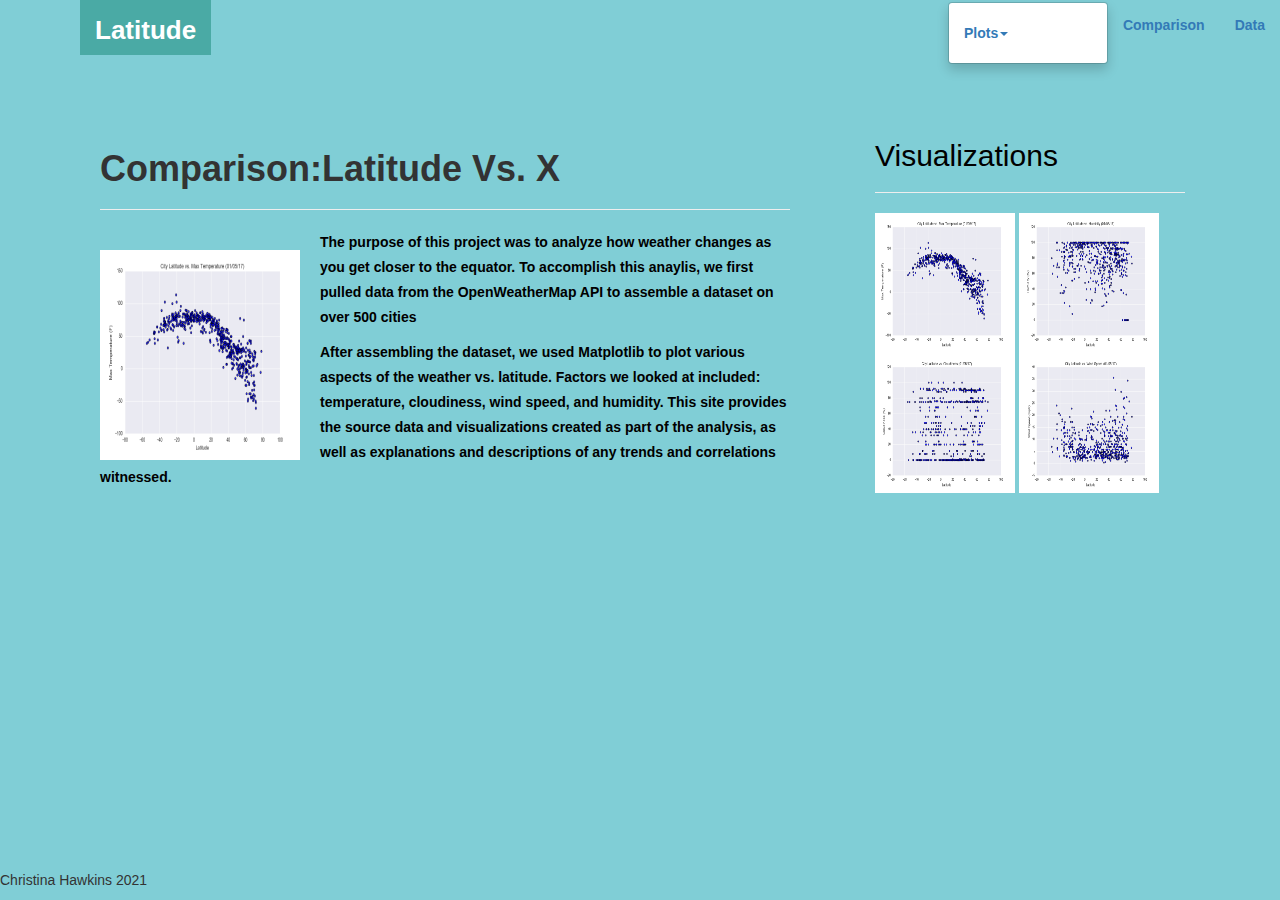
<file: index.html>
<!DOCTYPE html>
<html lang="en-us">
<head>
 <meta charset="utf-8">
 <meta name="viewport" content="width=device-width, initial-scale=1.0">
<meta http-equiv="X-UA-Compatible" content ="ie=edge">
  <title>Weather Dashboard</title>


<link rel="stylesheet" href="https://maxcdn.bootstrapcdn.com/bootstrap/3.3.7/css/bootstrap.min.css">

<link rel="stylesheet" type="text/css" href="Resources/assets/css/style.css">



</head>

<body>
  <nav class="navbar-navbar-default"></nav>
    <div class="container-fluid navbar-custom">
    <div class="row">
      <div class="navbar-header">
        <button type="button" class="navbar-toggle collapsed" data-toggle="collapse"
        data-target="#bootstrap-example-navbar-collapse-1">
        <span class="sr-only">Toggle Navigation</span>
        <span class = "icon-bar"></span>
         <span class = "icon-bar"></span>
          <span class = "icon-bar"></span>
          
        </button>

        <div class="col-xs-9 phone-nav">
          <a class="navbar-brand" href="#" id="logo">Latitude</a>

        </div>
      
    </div>

    <div class="collapse navbar-collapse" id="bootstrap-example-navbar-collapse-1">
      <ul class="nav navbar-nav navbar-right navbar-right-custom">
        <li class="dropdown-menu">
          <a href="#" class="dropdown-toggle" data-toggle="dropdown" role="button">Plots<span class="caret"></span></a>
          <ul class="dropdown-menu">
        <li><a href="../temp.html">Max Temperature</a></li>
         <li><a href="../humidity.html">Humidity</a></li>
          <li><a href="../cloudiness.html">Cloudiness</a></li>
          <li><a href="../wind.html">Wind Speed</a></li>
        </ul>
      </li>
      <li><a href="compare.html">Comparison</a></li>
      <li><a href="weather_tb.html">Data</a></li>
    </ul>
  </div>
</div>
</nav>
        
<div class="container">
  <section class="row">
    <div class="col-md-8">
      <article class="description-content">
        <h1 class="description-header">Comparison:Latitude Vs. X</h1>
        <hr class="description-hr"/>
        <img src="Resources/assets/images/Fig1.png" id= "description-image"/>
        <p>The purpose of this project was to analyze how weather changes as you get closer to the equator. To accomplish this anaylis, we first pulled data from the OpenWeatherMap API to assemble a dataset on over 500 cities</p>

        <p>After assembling the dataset, we used Matplotlib to plot various aspects of the weather vs. latitude. Factors we looked at included: temperature, cloudiness, wind speed, and humidity. This site provides the source data and visualizations created as part of the analysis, as well as explanations and descriptions of any trends and correlations witnessed.</p>
        </article>
      </div>
      <div class="col-md-4">

        <section id="imageNav-area">
          <div class="imageNav-content">
            <h2 class="imageNav-header">Visualizations</h2>
           
            <hr />
          </div id="images">
          <a href="visualizations/temp.html"><img src="Resources/assets/images/Fig1.png" alt="Latitude vs. Max Temperature" class="imageNav-photo"></a>
          <a href="visualizations/humidity.html"><img src="Resources/assets/images/Fig2.png" alt="Latitude vs.Humidity" class="imageNav-photo"></a>
          <a href="visualizations/cloudiness.html"><img src="Resources/assets/images/Fig3.png" alt="Latitude vs. Cloudiness" class="imageNav-photo"></a>
          <a href="visualizations/wind.html"><img src="Resources/assets/images/Fig4.png" alt="Latitude vs. Wind Speed" class="imageNav-photo"></a>
        </div>
          </section>
        </div>

        <footer class="footer navbar-fixed-bottom">
          <div class="two-toned-footer-color"></div>
          <p>Christina Hawkins 2021</p>
        </footer>

         <script type="text/javascript" src="https://code.jquery.com/jquery-2.1.4.min.js"></script>

        <script src="https://maxcdn.bootstrapcdn.com/bootstrap/3.3.6/js/bootstrap.min.js"></script>






</body>
</html>
</file>
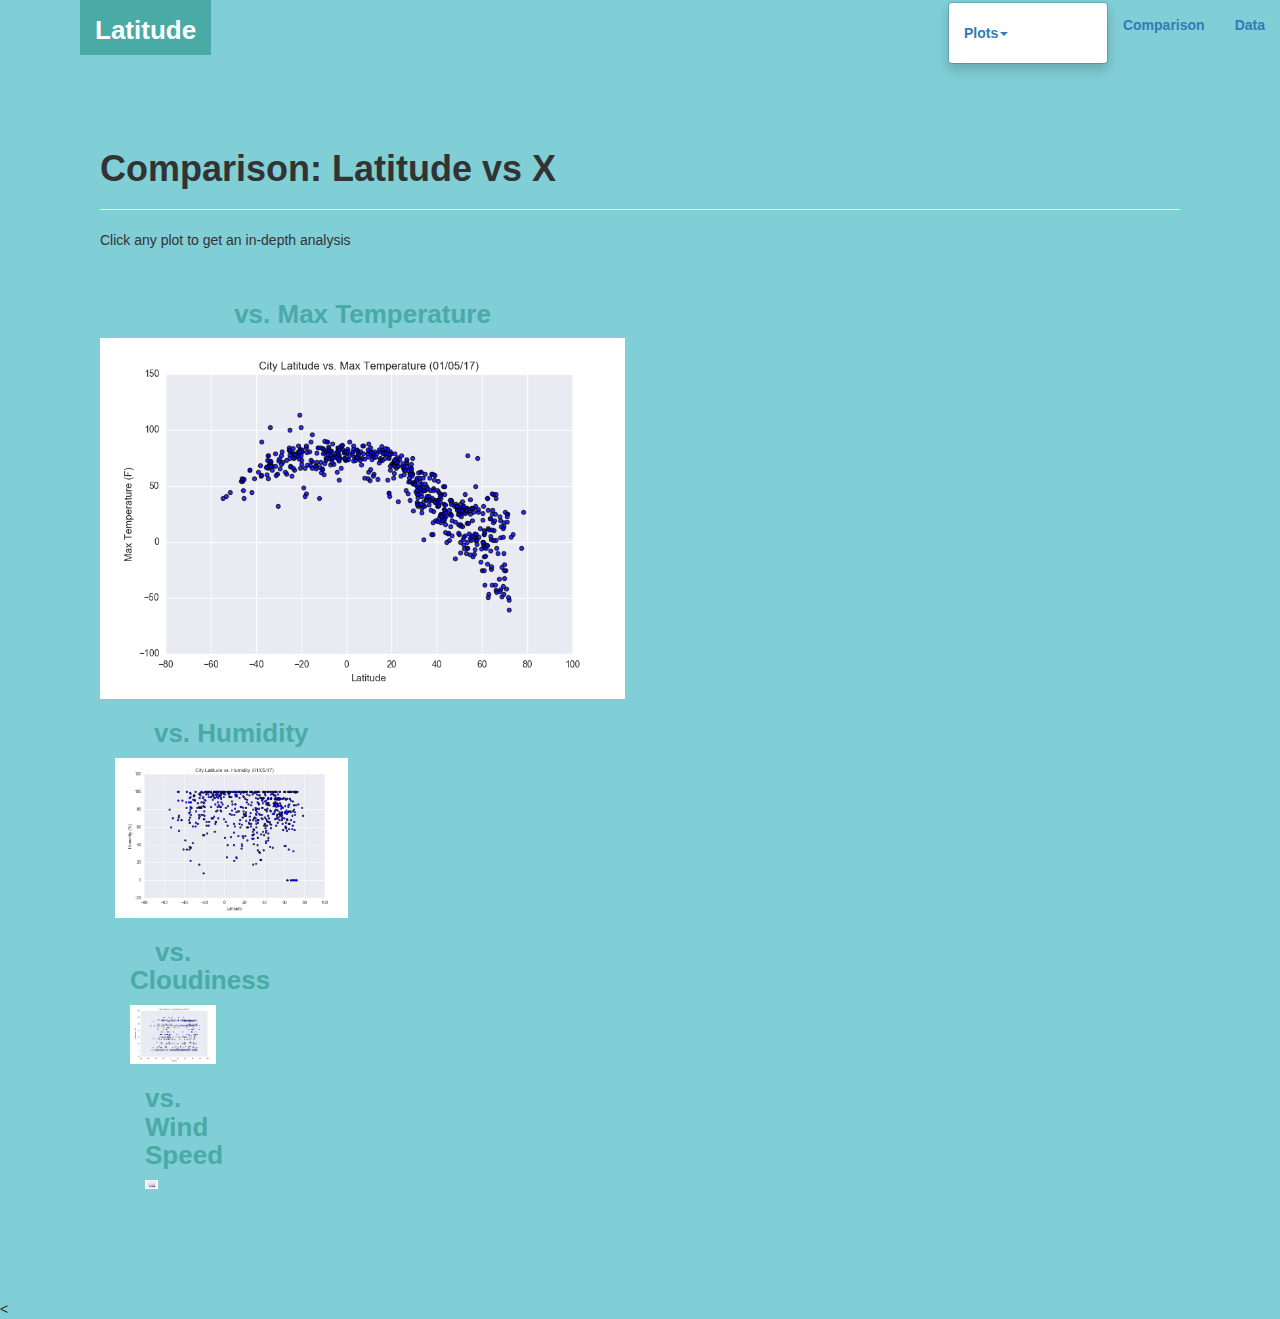
<file: compare.html>
<!DOCTYPE html>
<html lang="en-us">
<head>
	<meta charset="utf-8">
	<meta name="viewport" content="width=device-width, initial-scale=1.0">
	<meta http-equiv="X-UA-Compatible" content ="ie=edge">
	<title>Weather Dashboard</title>

	<link rel="stylesheet" href="https://maxcdn.bootstrapcdn.com/bootstrap/3.3.7/css/bootstrap.min.css">

	<link rel="stylesheet" type="text/css" href="Resources/assets/css/style.css">
</head>
<body>
<nav class="navbar-navbar-default"></nav>
    <div class="container-fluid navbar-custom">
    <div class="row">
      <div class="navbar-header">
        <button type="button" class="navbar-toggle collapsed" data-toggle="collapse"
        data-target="#bootstrap-example-navbar-collapse-1">
        <span class="sr-only">Toggle Navigation</span>
        <span class = "icon-bar"></span>
         <span class = "icon-bar"></span>
          <span class = "icon-bar"></span>
          
        </button>

        <div class="col-xs-9 phone-nav">
          <a class="navbar-brand" href="index.html" id="logo">Latitude</a>

        </div>
      
    </div>

    <div class="collapse navbar-collapse" id="bootstrap-example-navbar-collapse-1">
      <ul class="nav navbar-nav navbar-right navbar-right-custom">
        <li class="dropdown-menu">
          <a href="#" class="dropdown-toggle" data-toggle="dropdown" role="button">Plots<span class="caret"></span></a>
          <ul class="dropdown-menu">
        <li><a href="../temp.html">Max Temperature</a></li>
         <li><a href="../humidity.html">Humidity</a></li>
          <li><a href="../cloudiness.html">Cloudiness</a></li>
          <li><a href="../wind.html">Wind Speed</a></li>
        </ul>
      </li>
      <li><a href="compare.html">Comparison</a></li>
      <li><a href="weather_tb.html">Data</a></li>
    </ul>
  </div>
</div>
</nav>
<div class="container">
	<article class="description-content row">
		<div class="col-xs-12">
			<h1 class="description-header">Comparison: Latitude vs X</h1>
			<hr class="description-hr"/>
			<p class="description-text">Click any plot to get an in-depth analysis</p>
			</div>
			<div class="col-md-6">
				<h2 class="comparison-header"> vs. Max Temperature</h2>
				<a href="visualizations/temp.html"><img src="Resources/assets/images/Fig1.png" alt="Latitude vs. Max Temperature" class="comparison-image img-responsive"></a>
				<hr class="visible-xs visible-sm">

				<div class="col-md-6">
				<h2 class="comparison-header"> vs. Humidity</h2>
				<a href="visualizations/humidity.html"><img src="Resources/assets/images/Fig2.png" alt="Latitude vs.Humidity" class="comparison-image img-responsive"></a>
				<hr class="visible-xs visible-sm">

				<div class="col-md-6">
				<h2 class="comparison-header"> vs. Cloudiness</h2>
				 <a href="visualizations/cloudiness.html"><img src="Resources/assets/images/Fig3.png" alt="Latitude vs. Cloudiness" class="comparison-image img-responsive"></a>
				<hr class="visible-xs visible-sm">

				<div class="col-md-6">
				<h2 class="comparison-header"> vs. Wind Speed</h2>
				 <a href="visualizations/wind.html"><img src="Resources/assets/images/Fig4.png" alt="Latitude vs. Wind Speed" class="comparison-image img-responsive"></a>
				</div>

</article>
	
</div>

<footer class="footer navbar-fixed-bottom">
	<div class="two-toned-footer-color"><</div>
	<p class="text-muted text-muted-footer text-center"></p>
	
</footer>

	<script type="text/javascript" src="https://code.jquery.com/jquery-2.1.4.min.js"></script>

	<script src="https://maxcdn.bootstrapcdn.com/bootstrap/3.3.6/js/bootstrap.min.js"></script>
 

  </body>
</html>
</file>
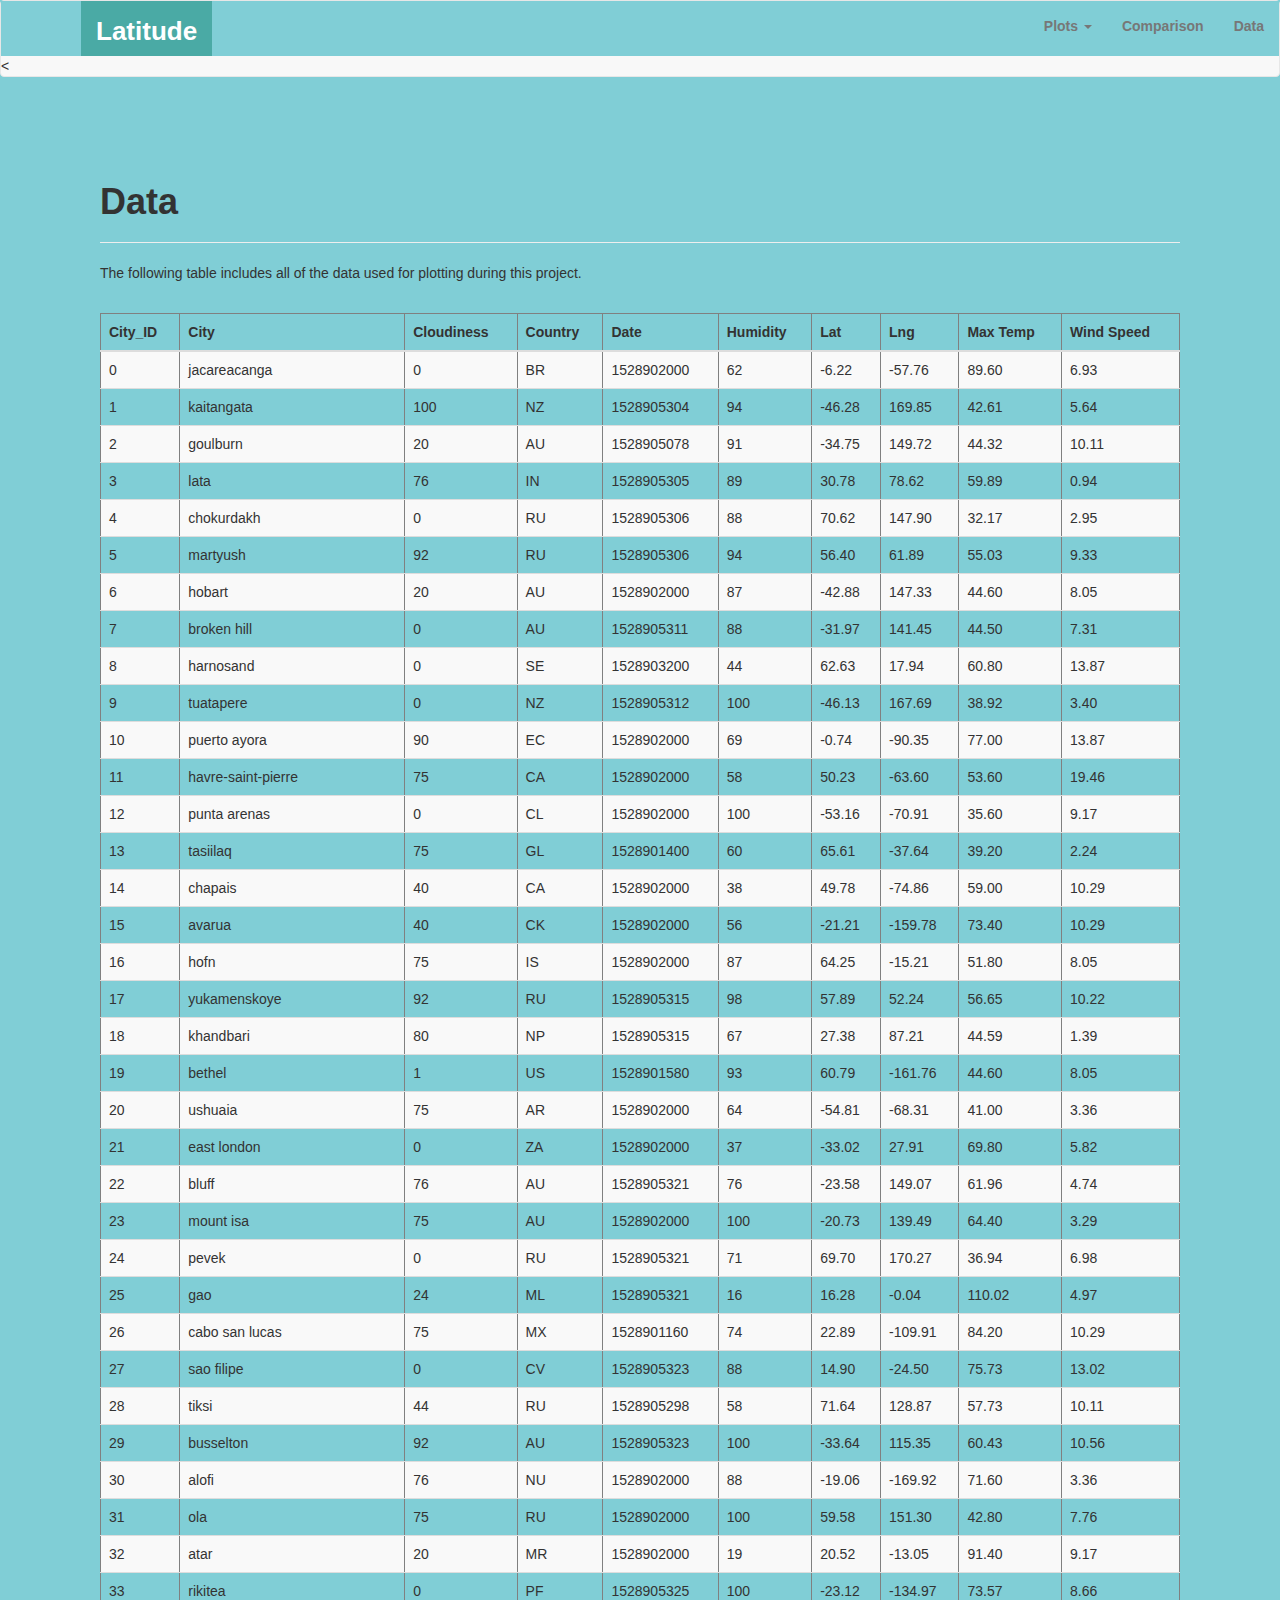
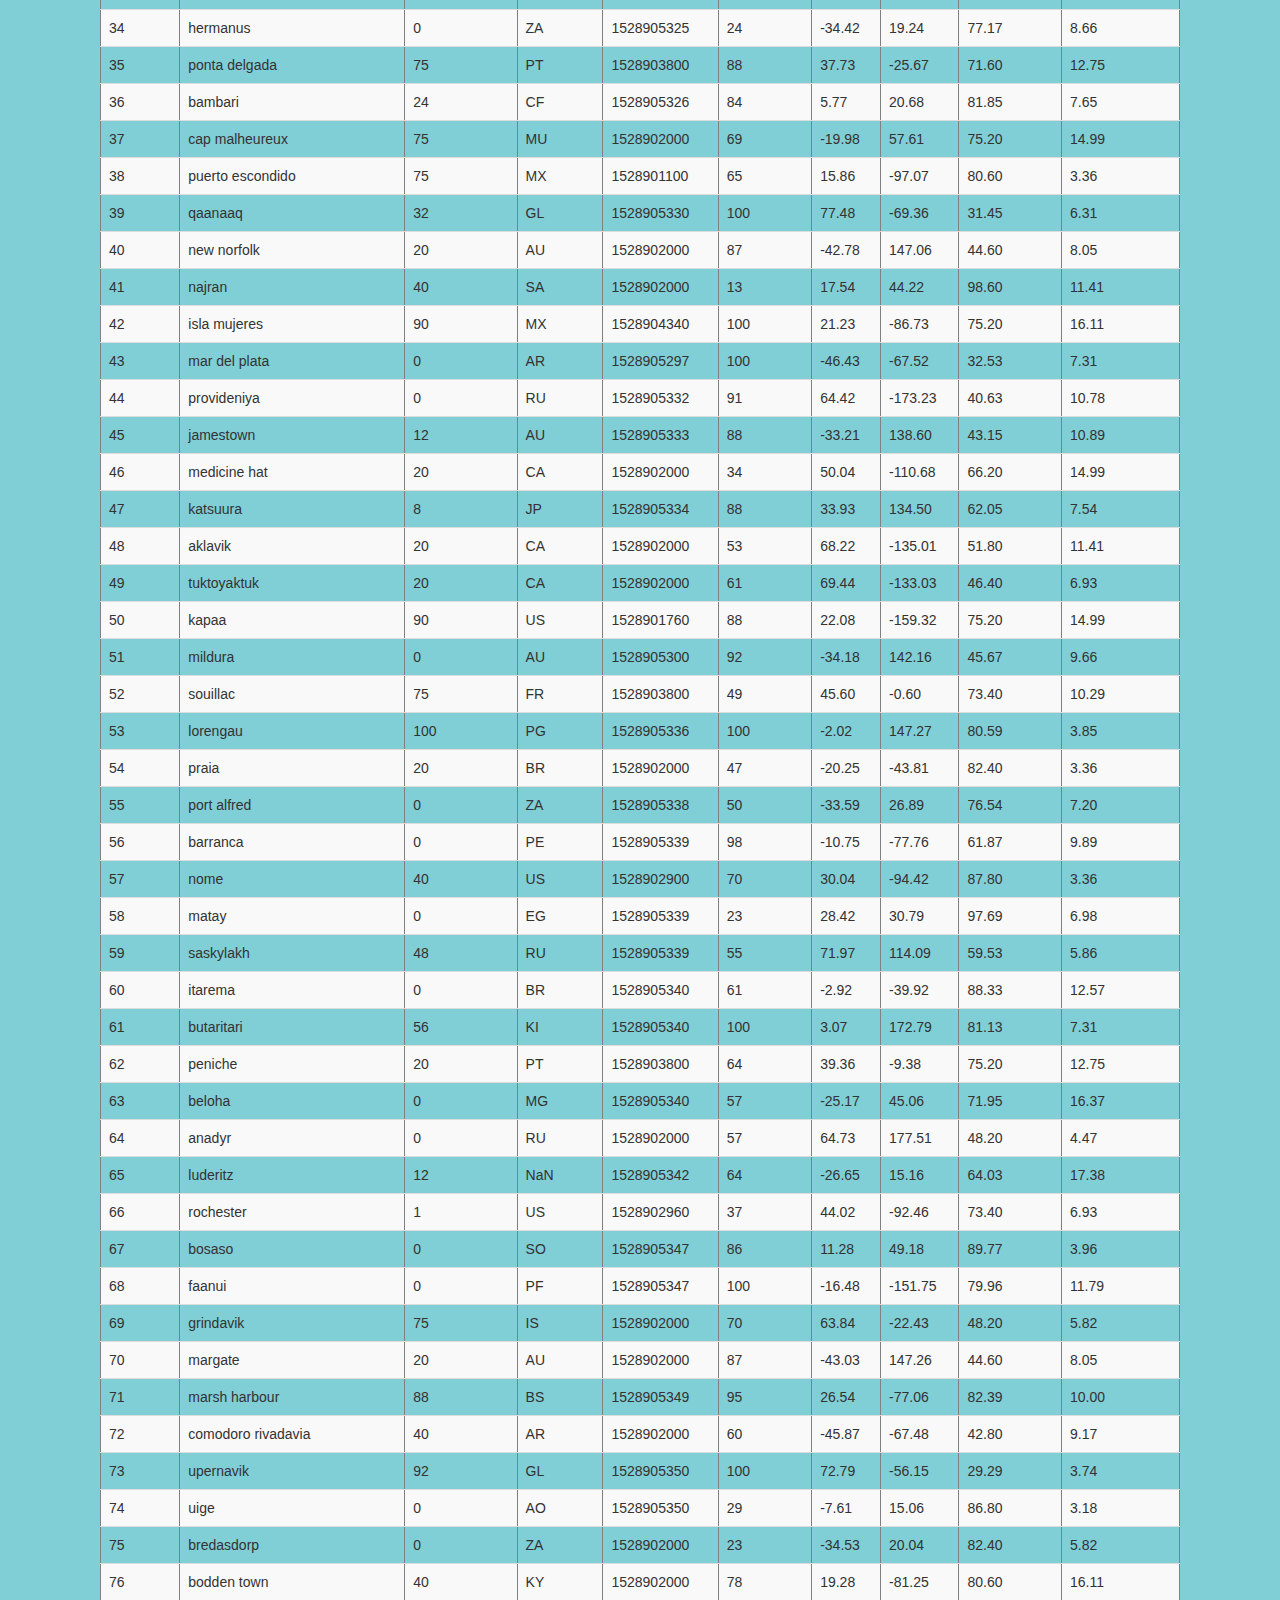
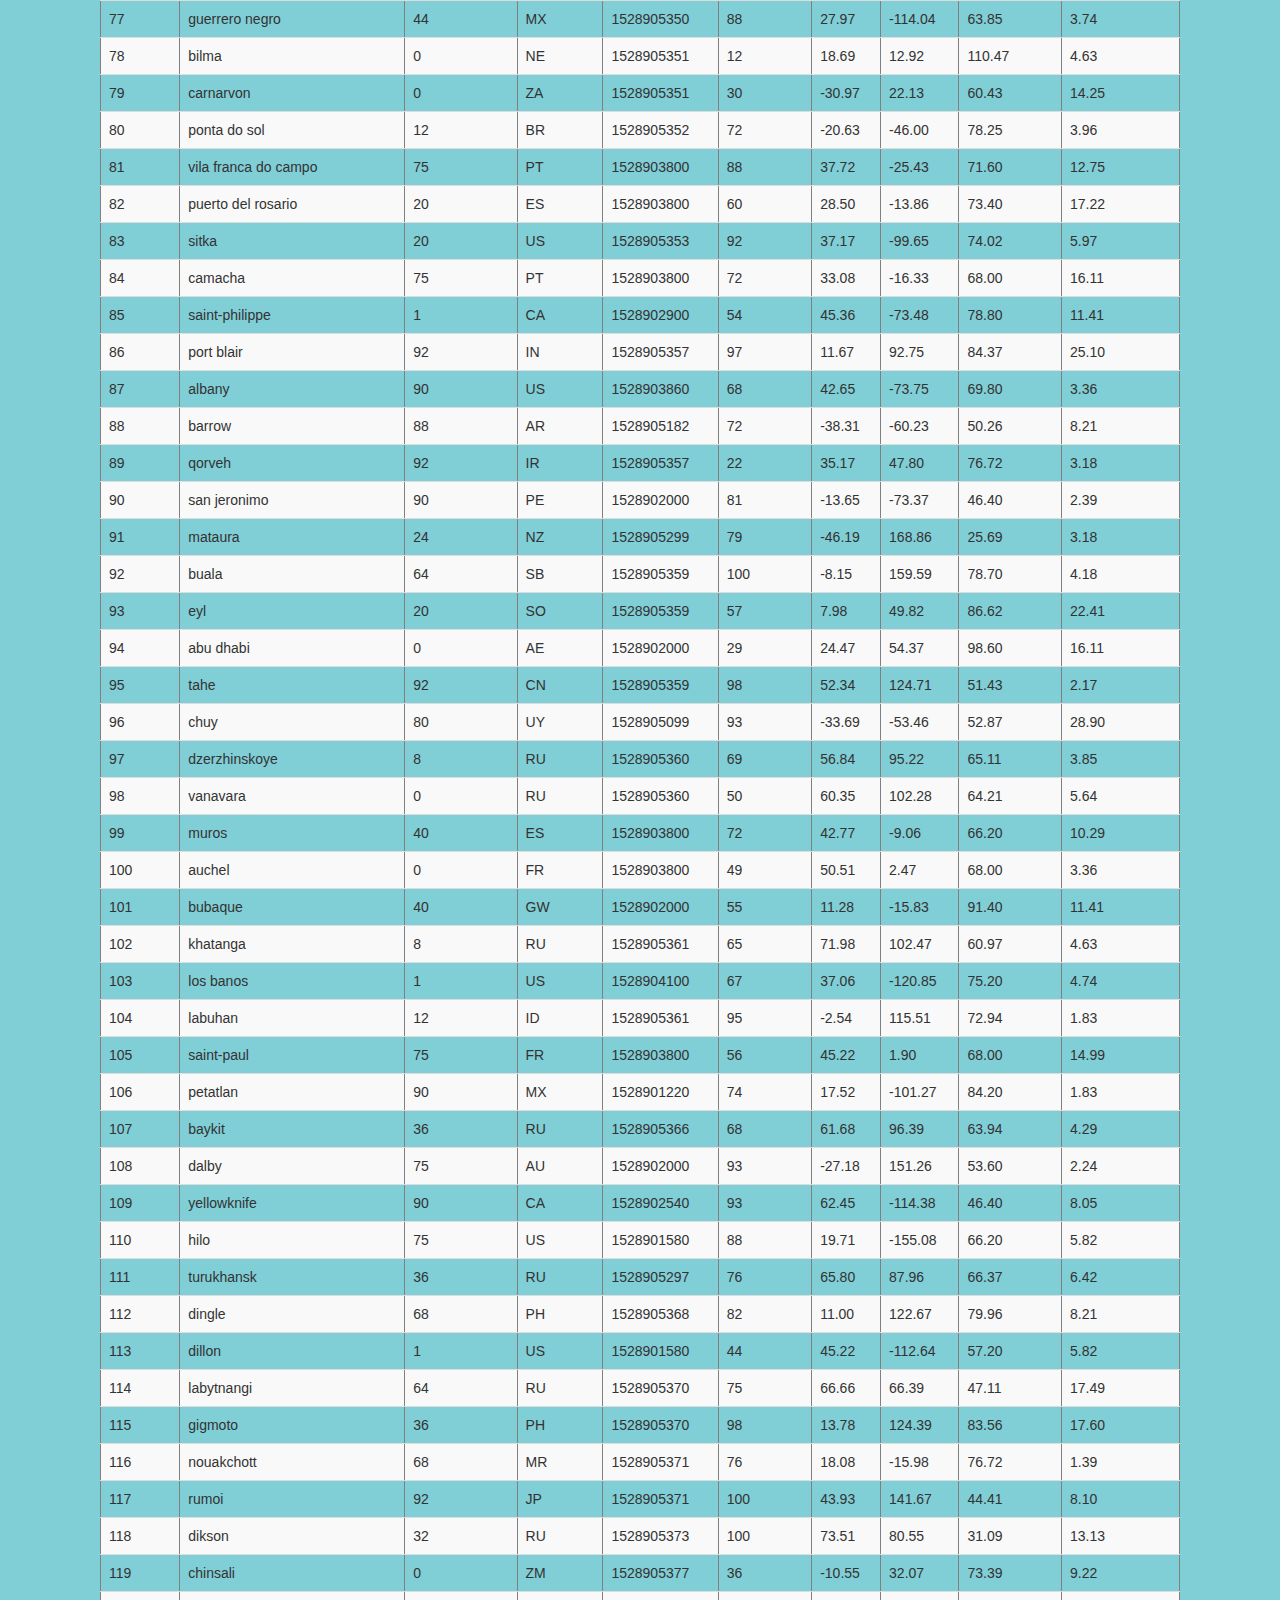
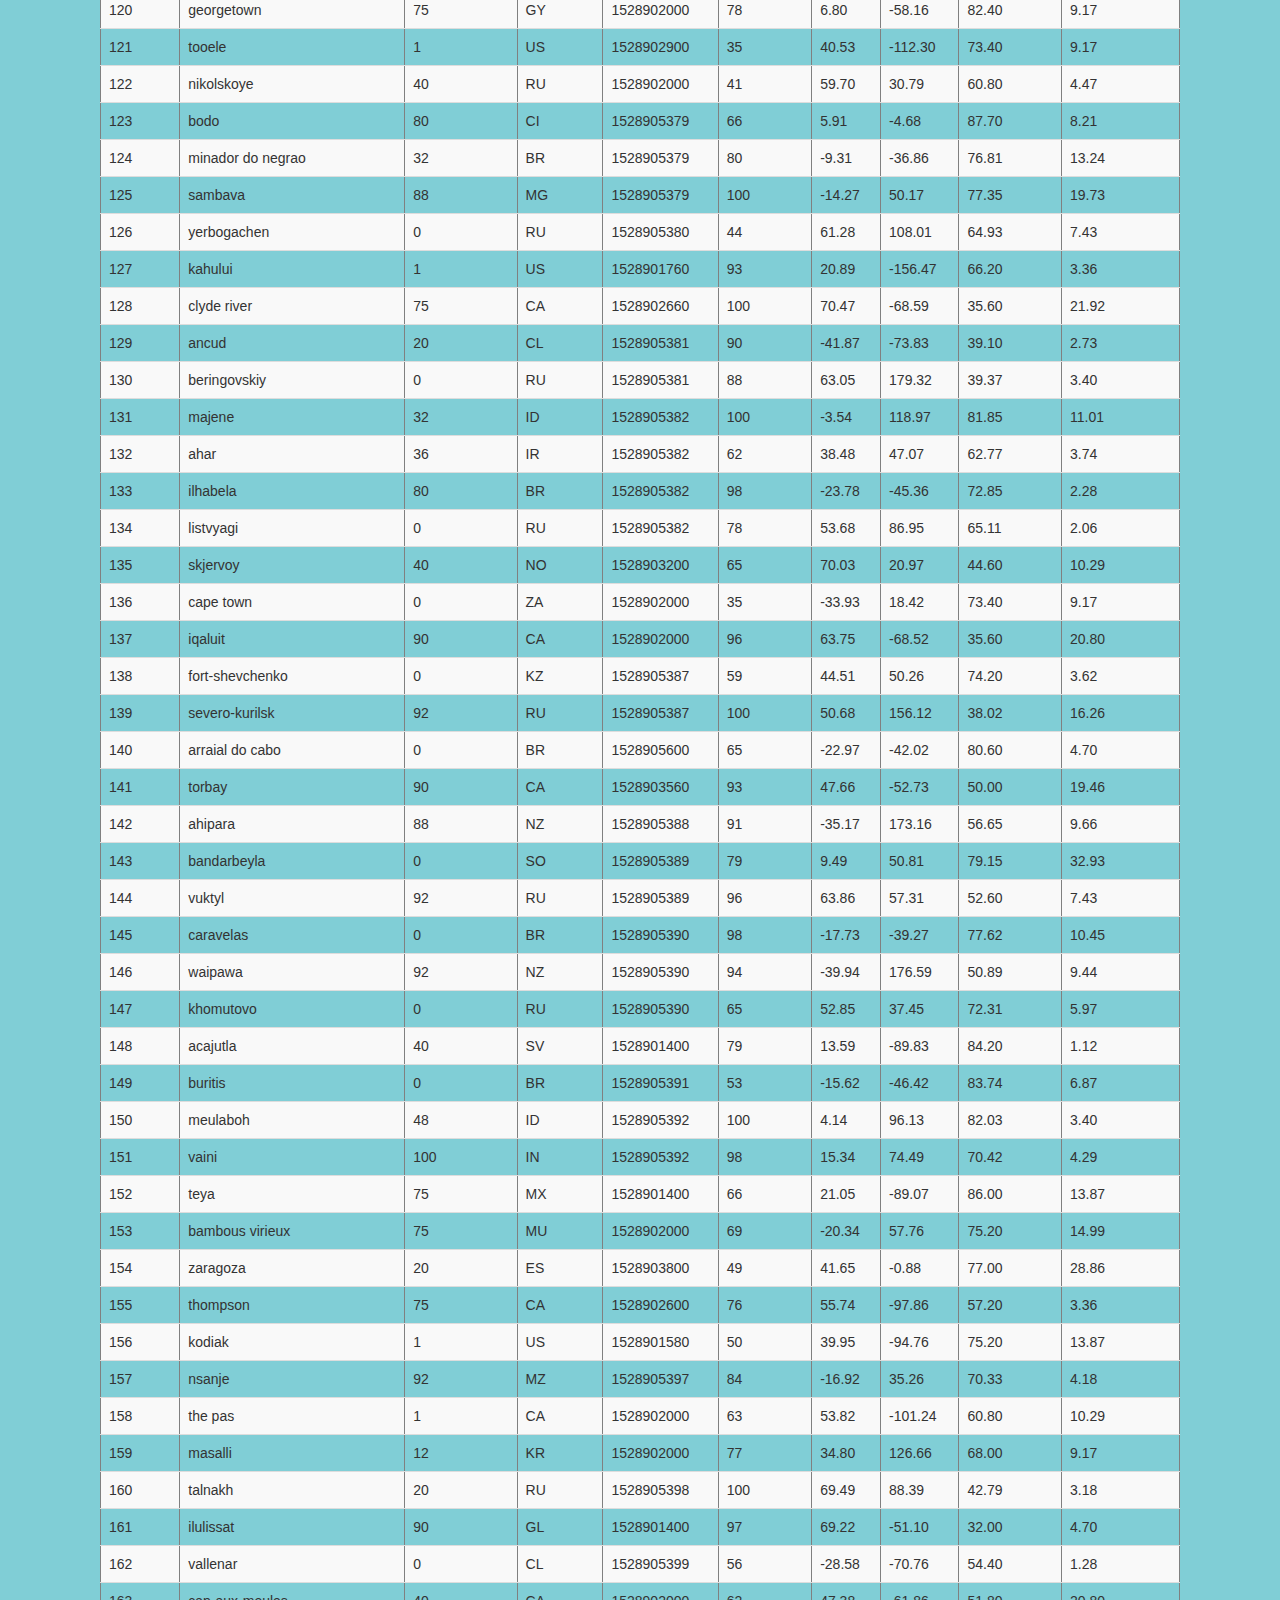
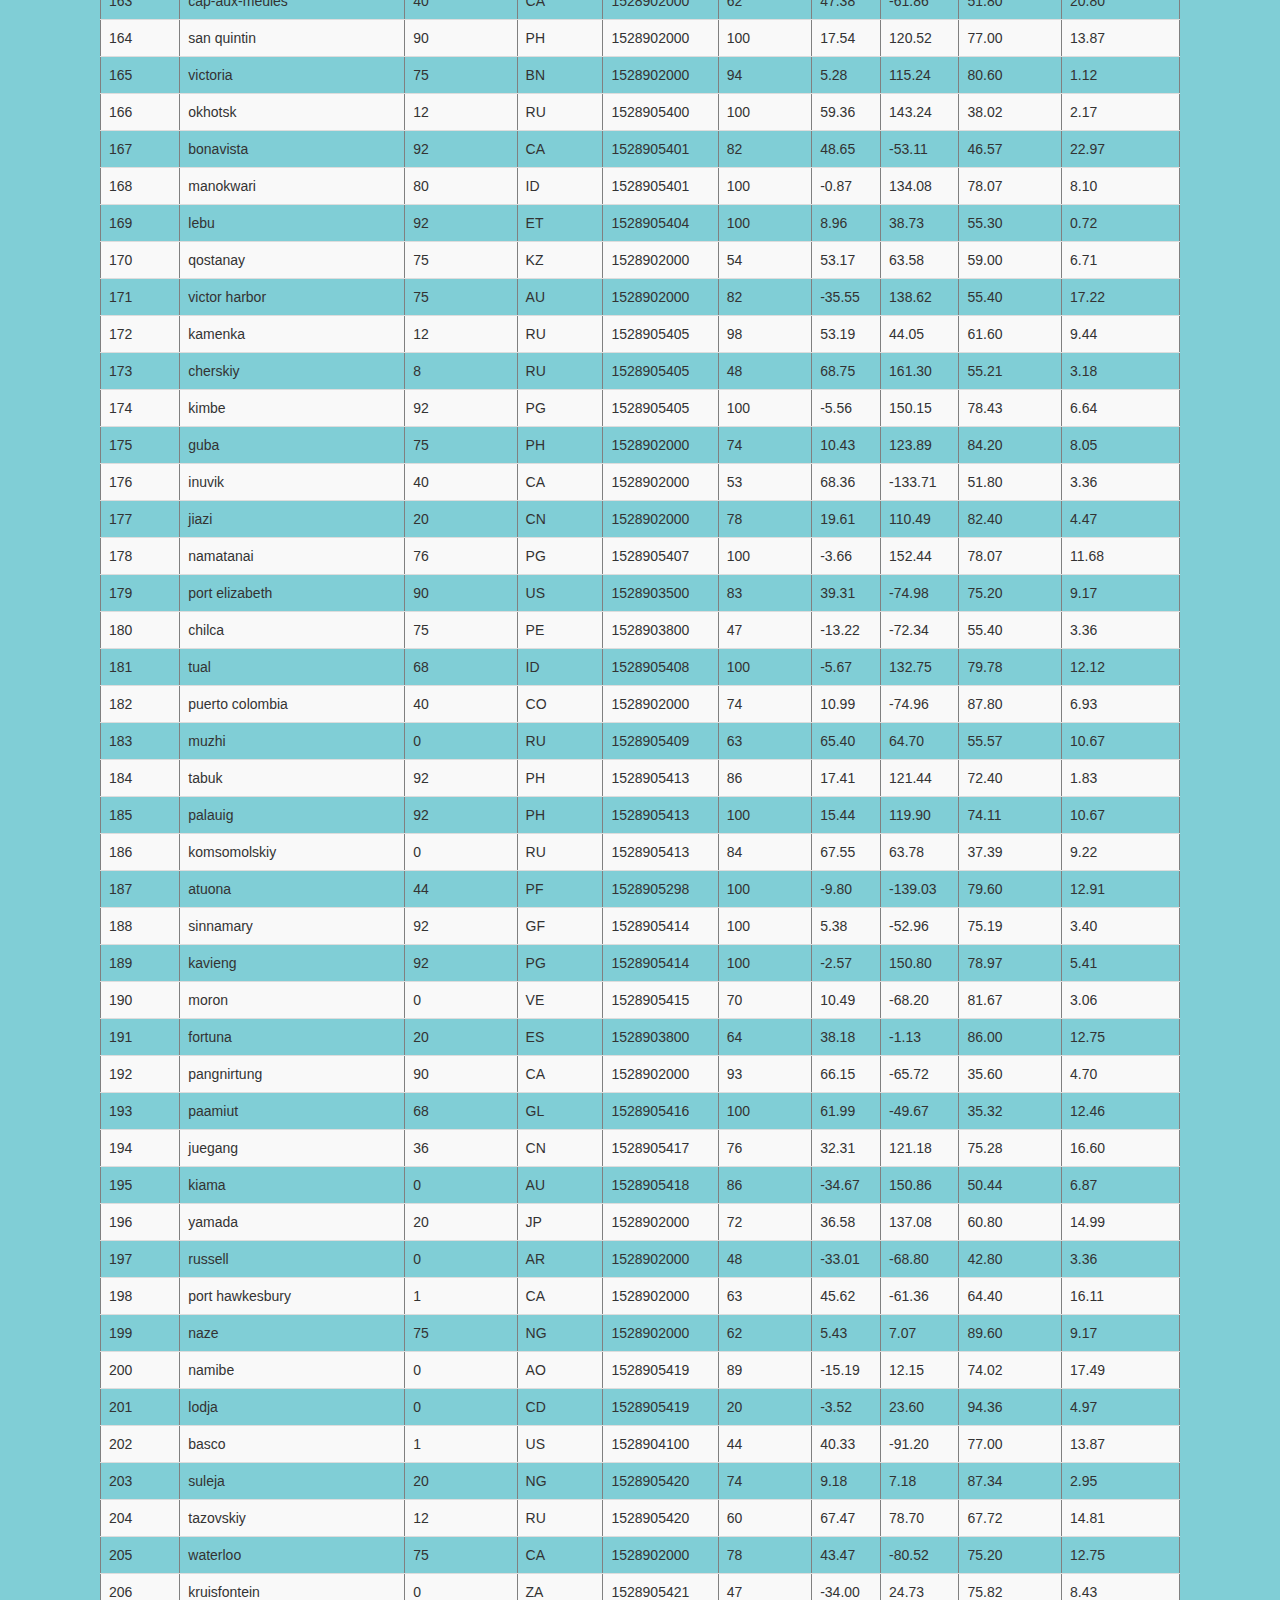
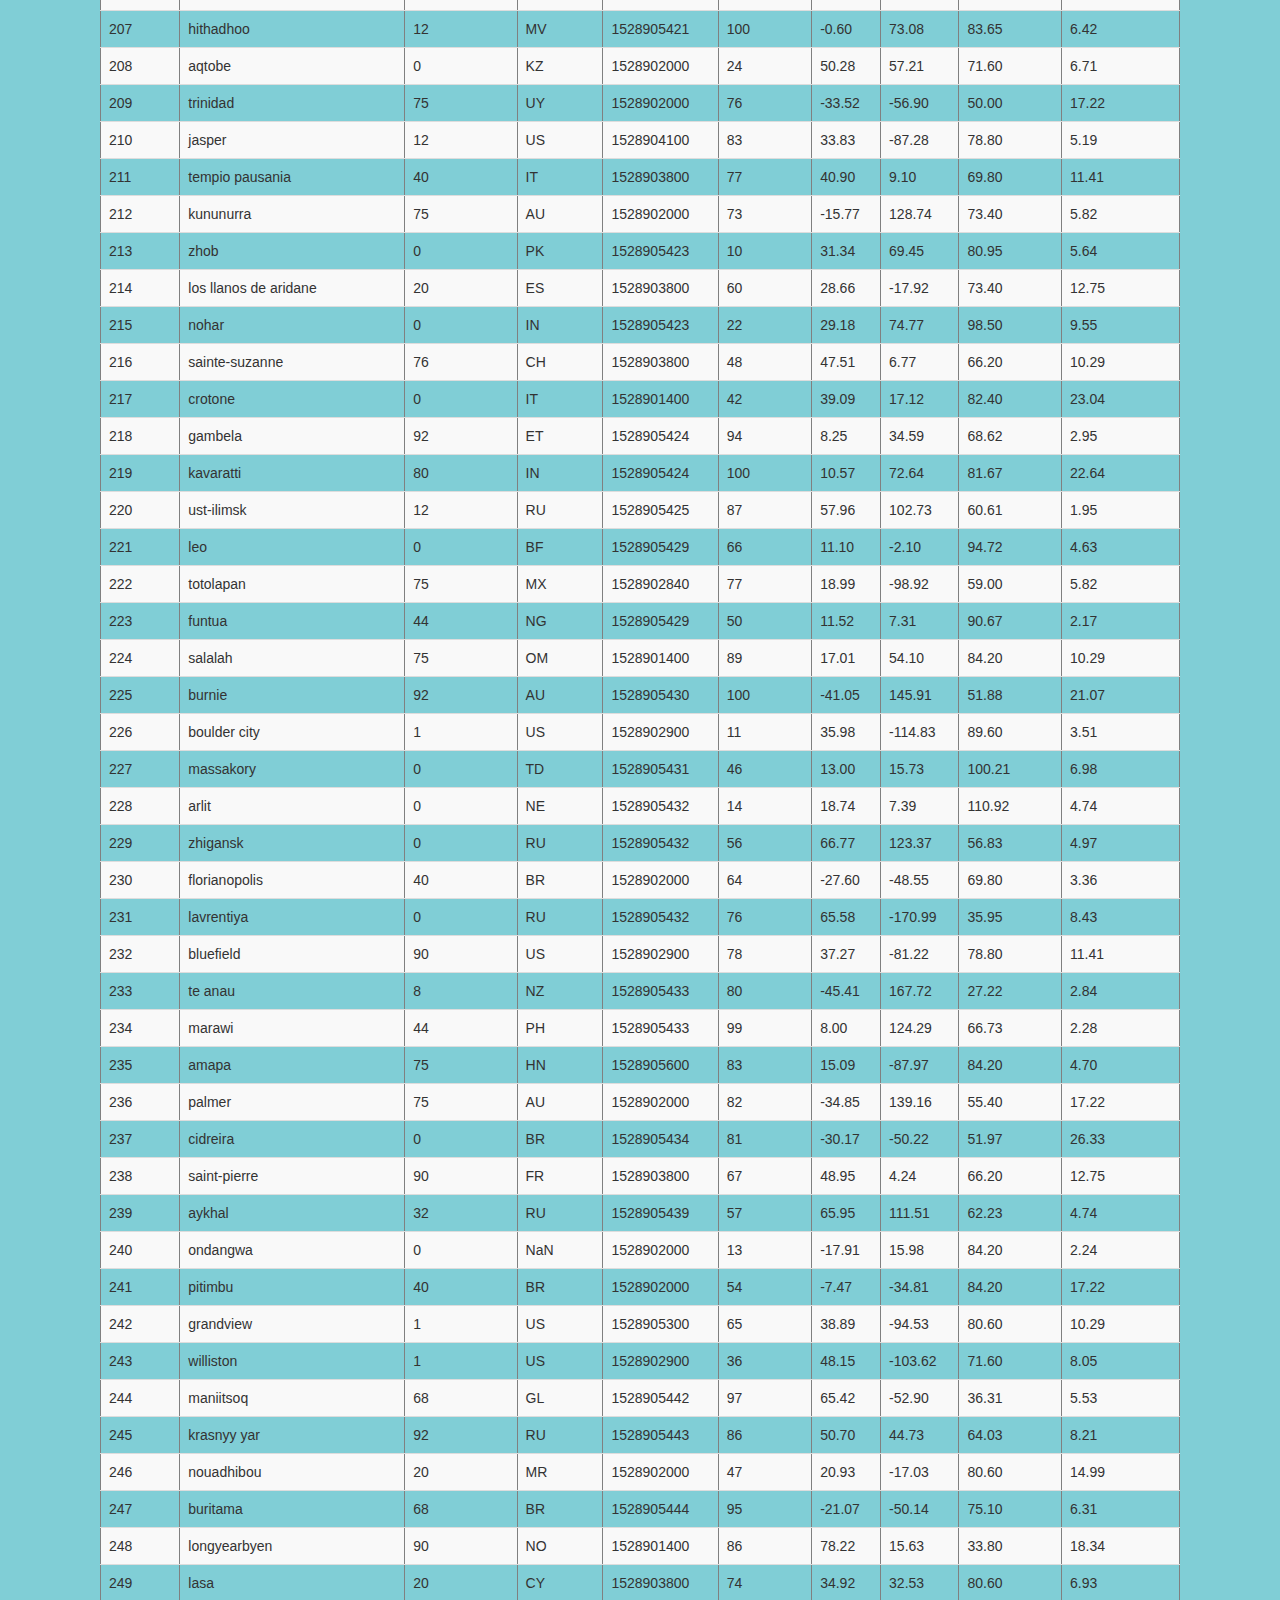
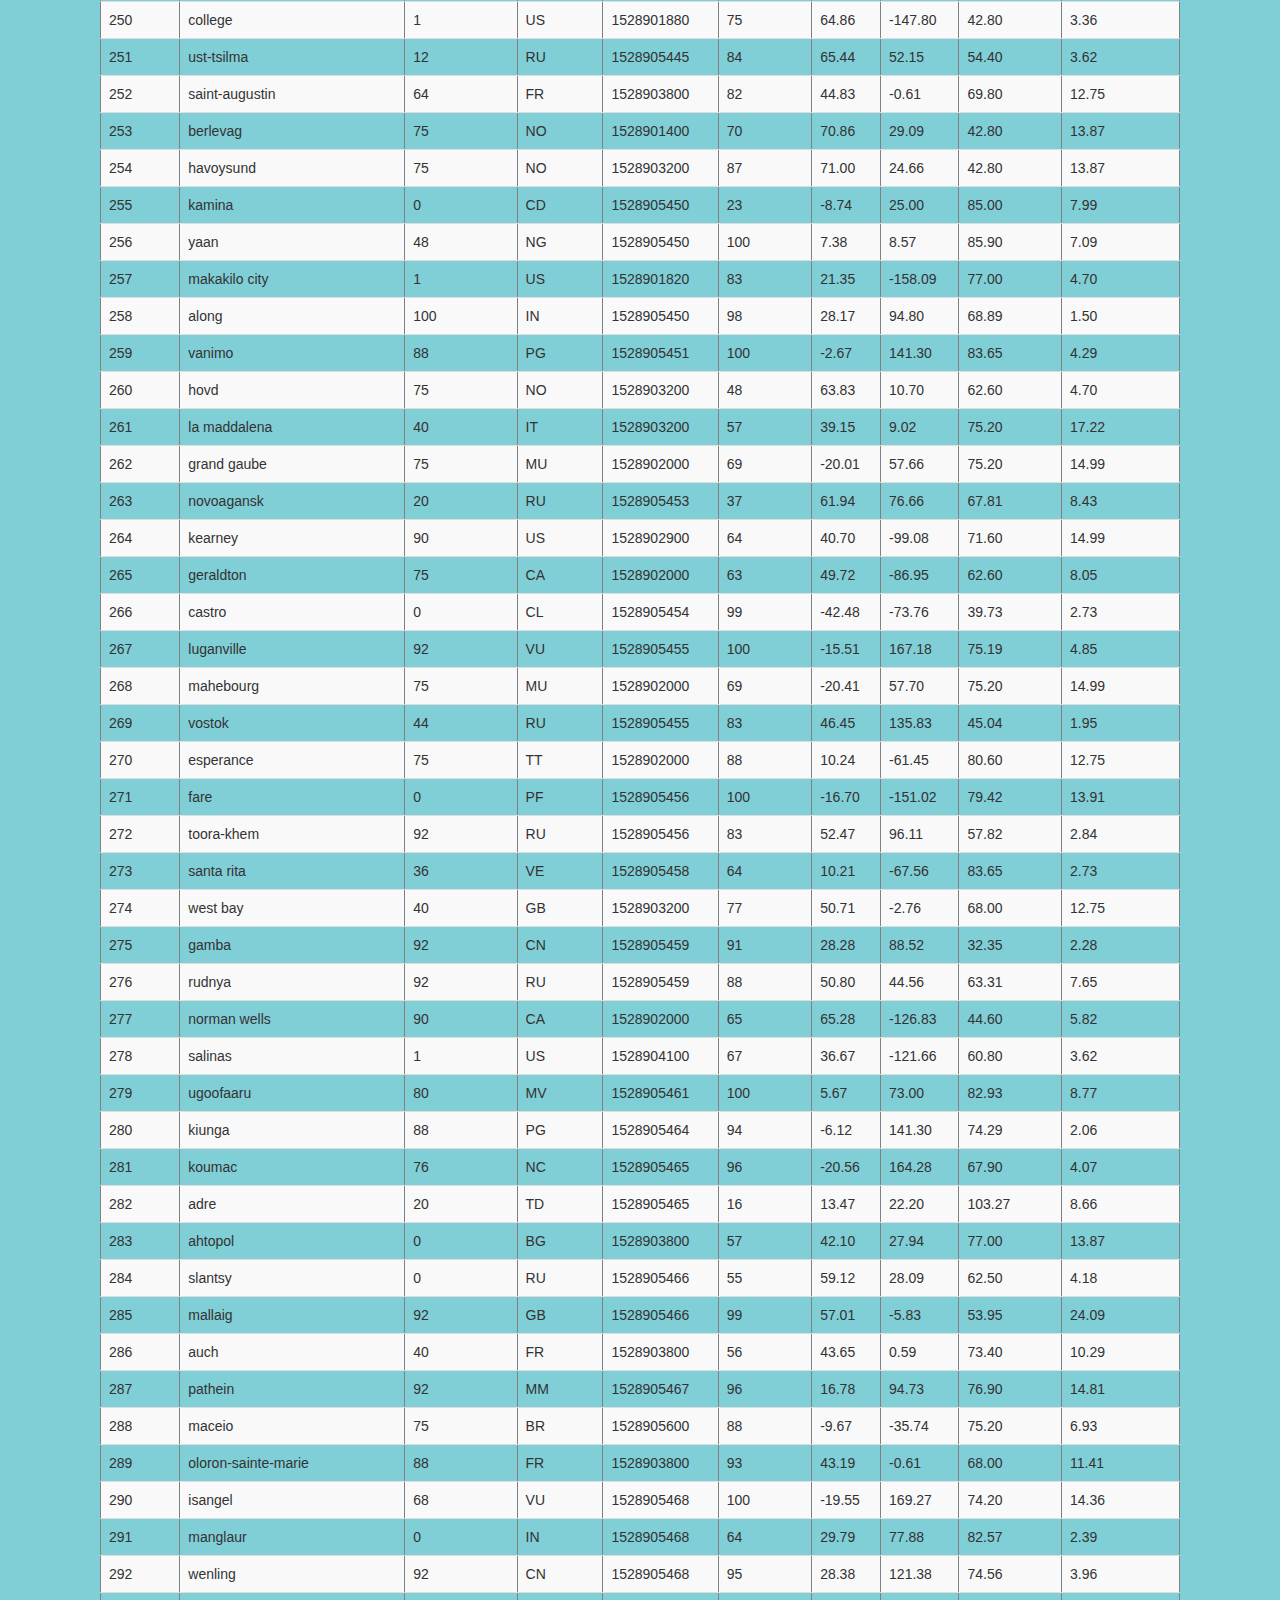
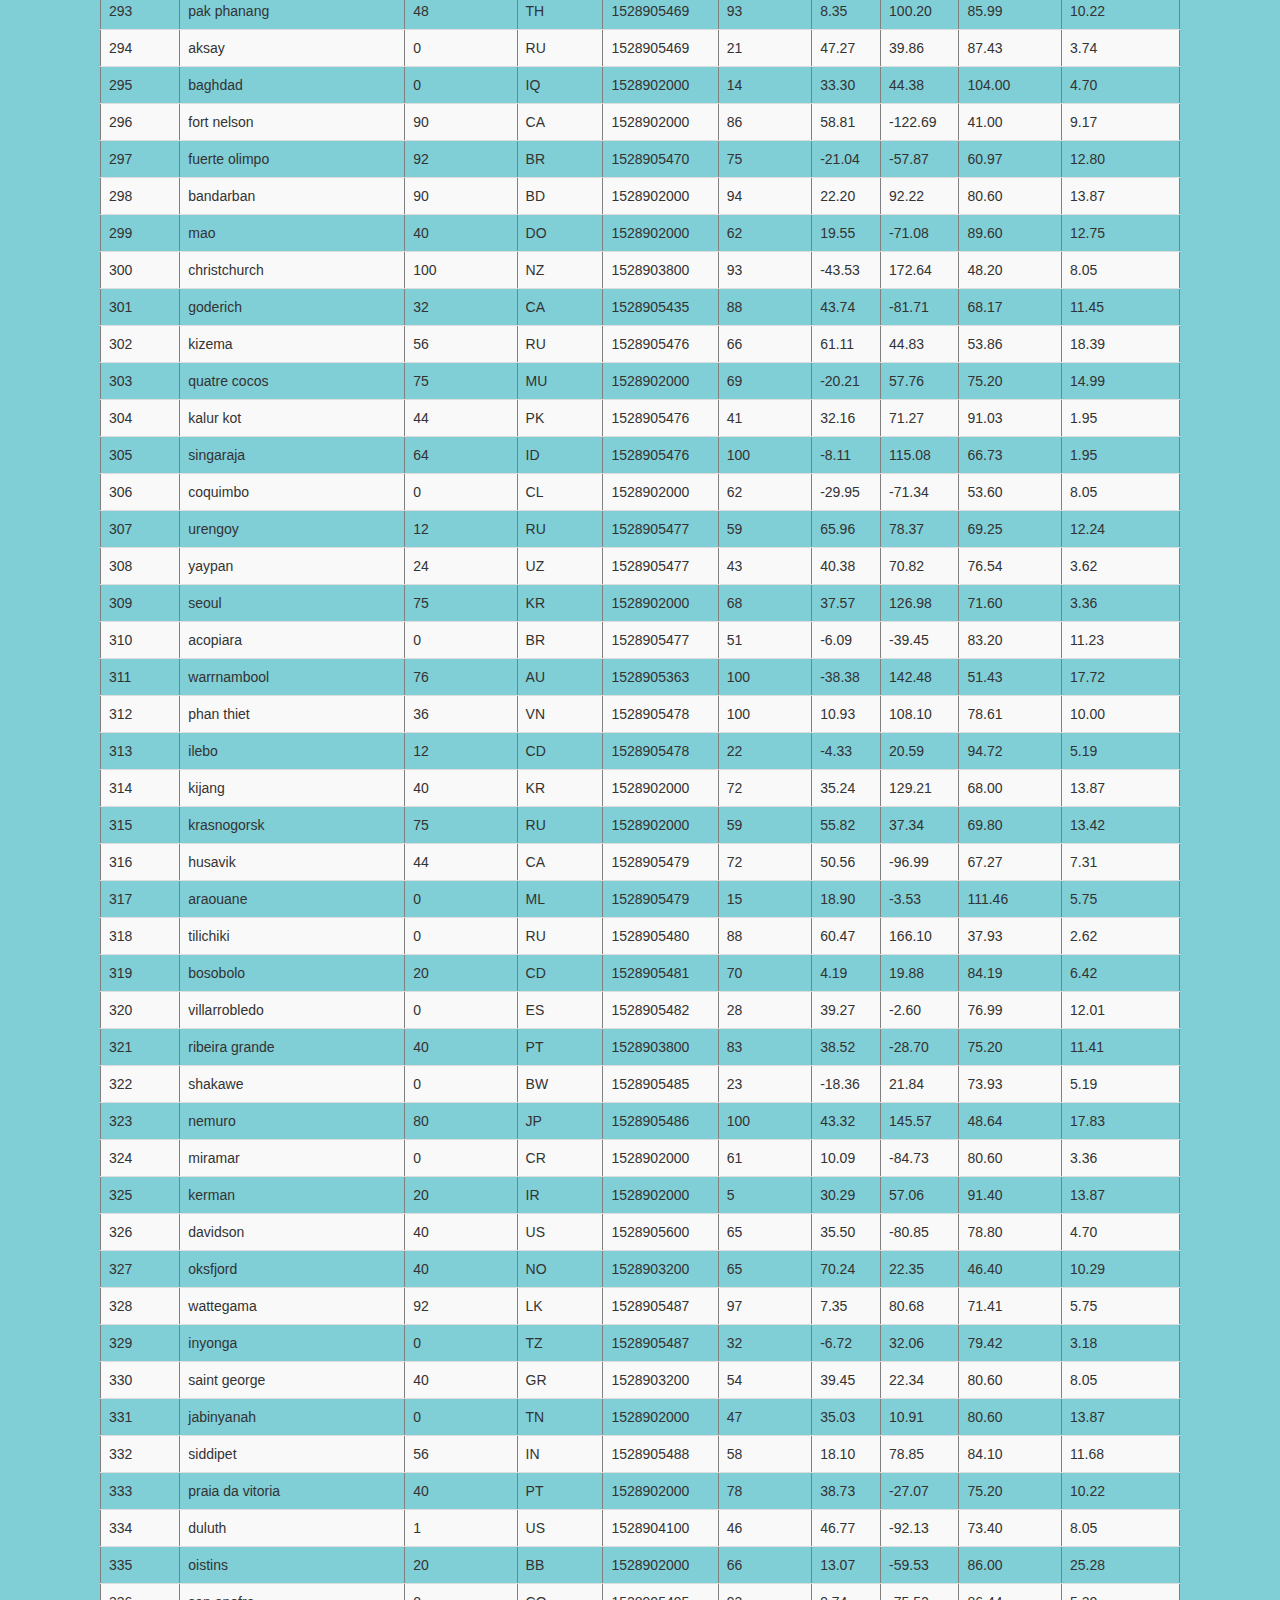
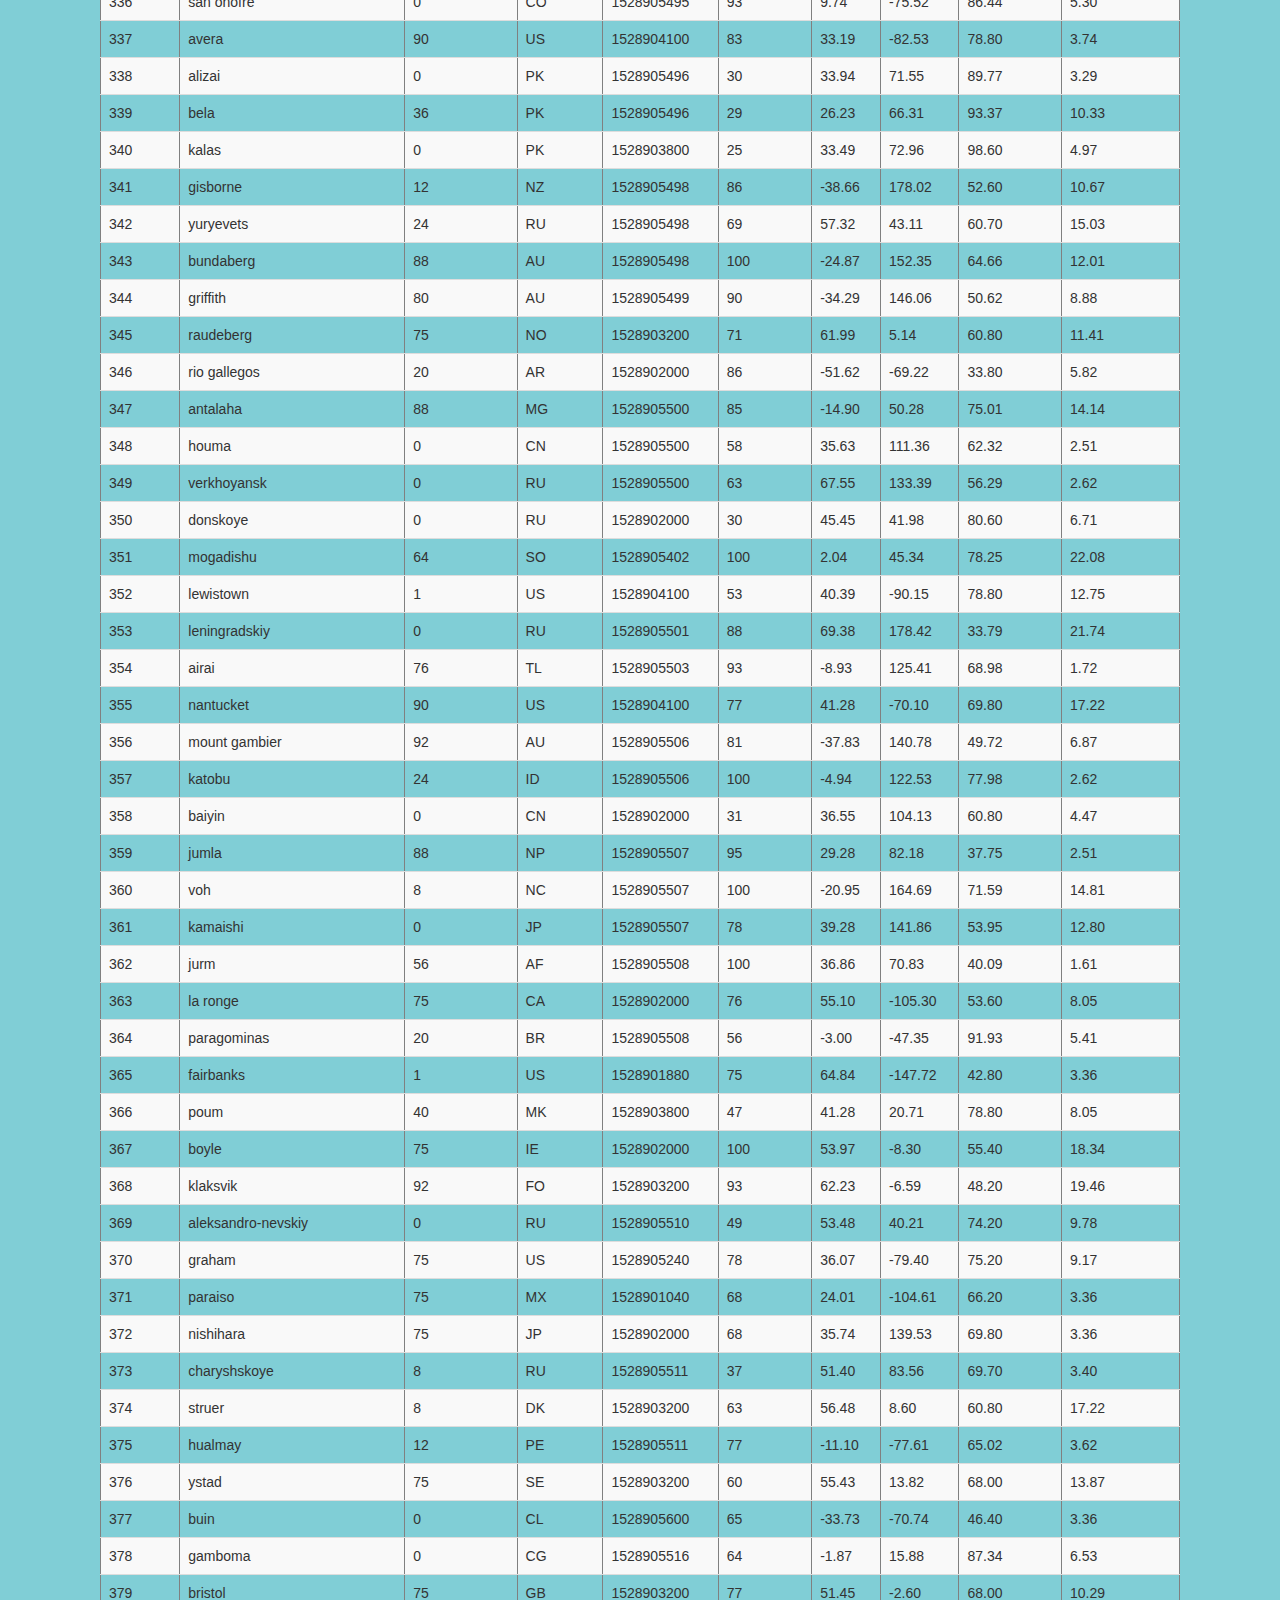
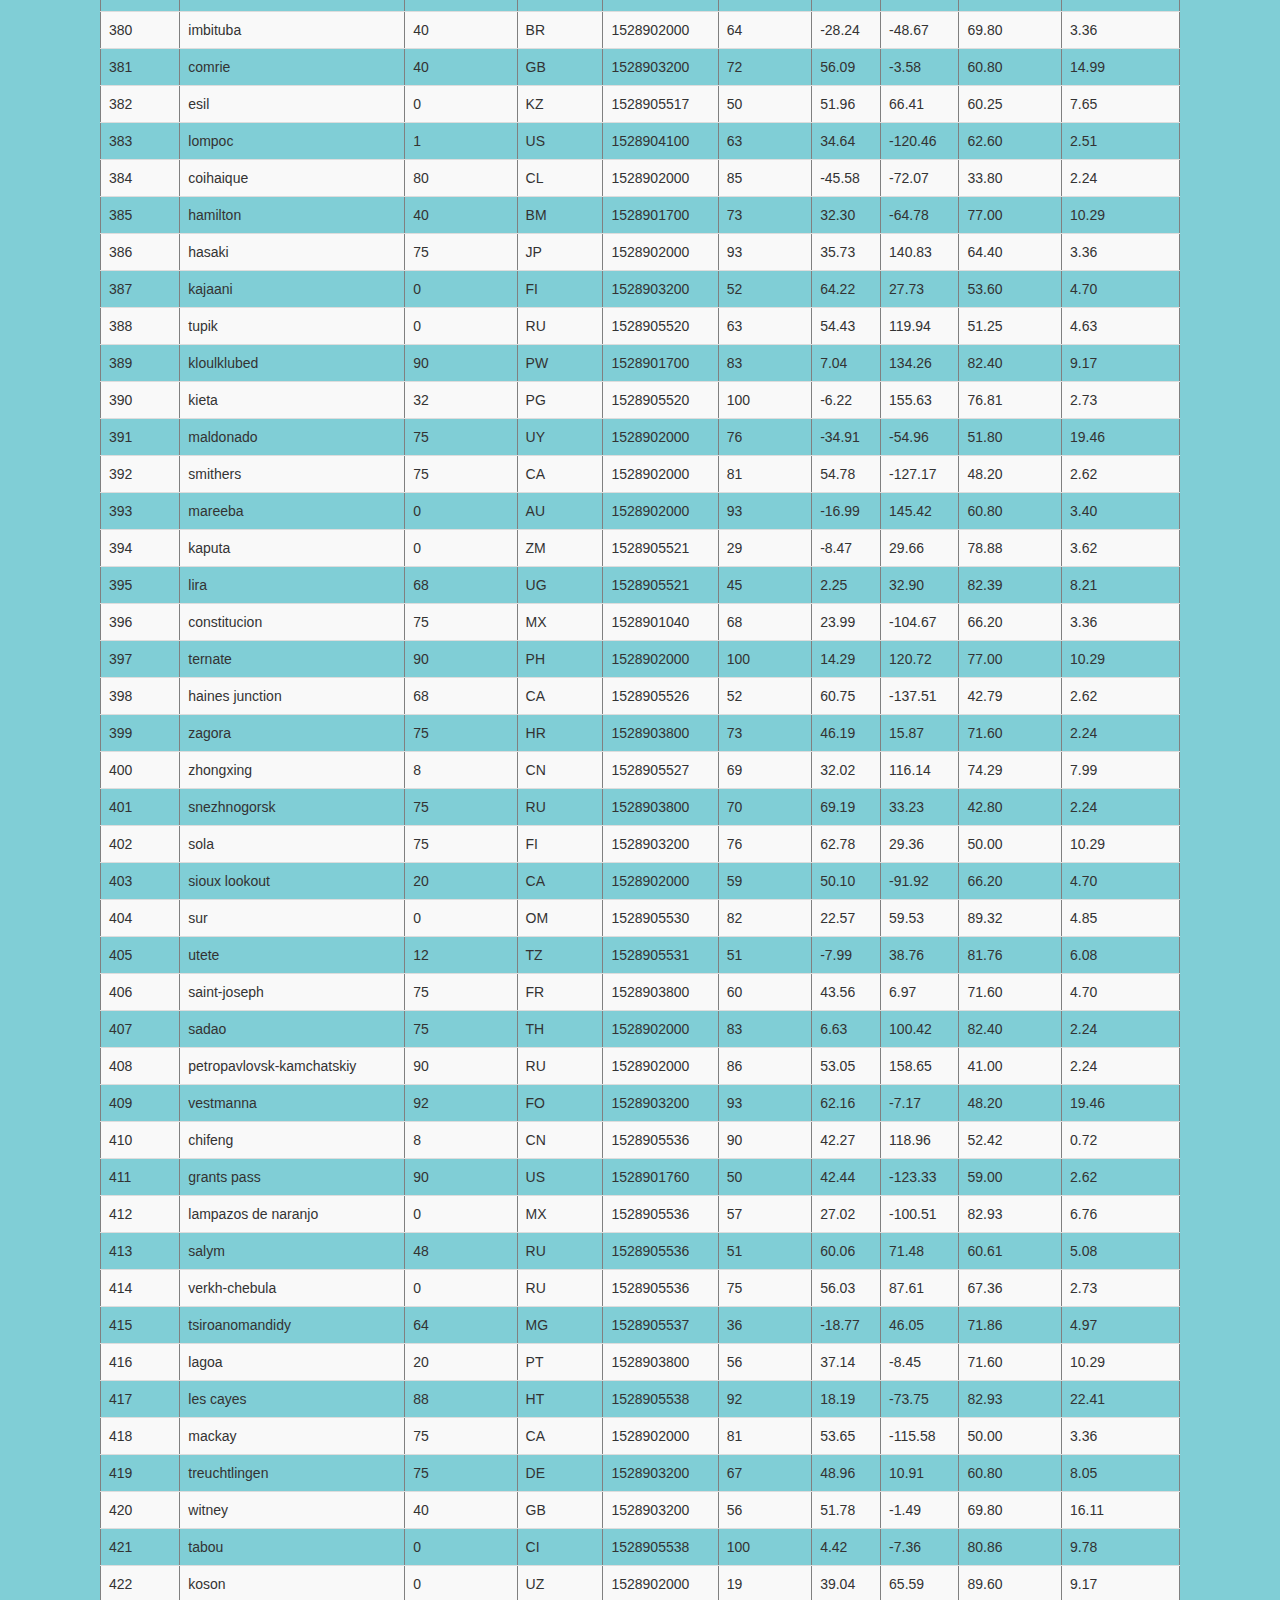
<file: weather_tb.html>
<!DOCTYPE html>
<html lang="en-us">
  <head>

    <meta charset="UTF-8">
    <meta name="viewport" content="width=device-width, initial-scale=1.0">
    <meta http-equiv="X-UA-Compatible" content="ie=edge">

    <title>Weather Dashboard</title>

    <link rel="stylesheet" href="https://maxcdn.bootstrapcdn.com/bootstrap/3.3.7/css/bootstrap.min.css">

<link rel="stylesheet" type="text/css" href="Resources/assets/css/style.css">

  </head>

  <body>
   
    <nav class="navbar navbar-default">
      <div class="container-fluid navbar-custom">

        
        <div class="row">
          <div class="navbar-header">
            <button type="button" class="navbar-toggle collapsed" data-toggle="collapse" data-target="#bs-example-navbar-collapse-1" aria-expanded="false">
              <span class="sr-only">Toggle Navigation</span>
              <span class="icon-bar"></span>
              <span class="icon-bar"></span>
              <span class="icon-bar"></span>
            </button>
            <div class="col-xs-9 phone-nav">
              <a class="navbar-brand" href="index.html" id="logo">Latitude</a>
            </div>
          </div>

        
          <div class="collapse navbar-collapse" id="bs-example-navbar-collapse-1">
            <ul class="nav navbar-nav navbar-right navbar-right-custom">
              <li class="dropdown">
                <a href="#" class="dropdown-toggle" data-toggle="dropdown" role="button" aria-haspopup="true" aria-expanded="false">Plots <span class="caret"></span></a>
                <ul class="dropdown-menu">
                 <li><a href="../temp.html">Max Temperature</a></li>
                  <li><a href="../humidity.html">Humidity</a></li>
                  <li><a href="../cloudiness.html">Cloudiness</a></li>
                  <li><a href="../wind.html">Wind Speed</a></li>
                </ul>
              </li>
              <li><a href="compare.html">Comparison</a></li>
              <li><a href="weather_tb.html">Data</a></li>
            </ul>
          </div>
        </div>
      </div><
    </nav>
 

    <div class="container">
      <article class="description-content row">
        <div class="col-xs-12">
          <h1 class="description-header">Data</h1>
          <hr class="description-hr"/>
          <p class="description-text">The following table includes all of the data used for plotting during this project.</p>
          <div class="table-responsive">
<table border="1" class="dataframe table table-striped table-hover">
  <thead>
    <tr style="text-align: right;">
      <th>City_ID</th>
      <th>City</th>
      <th>Cloudiness</th>
      <th>Country</th>
      <th>Date</th>
      <th>Humidity</th>
      <th>Lat</th>
      <th>Lng</th>
      <th>Max Temp</th>
      <th>Wind Speed</th>
    </tr>
  </thead>
  <tbody>
    <tr>
      <td>0</td>
      <td>jacareacanga</td>
      <td>0</td>
      <td>BR</td>
      <td>1528902000</td>
      <td>62</td>
      <td>-6.22</td>
      <td>-57.76</td>
      <td>89.60</td>
      <td>6.93</td>
    </tr>
    <tr>
      <td>1</td>
      <td>kaitangata</td>
      <td>100</td>
      <td>NZ</td>
      <td>1528905304</td>
      <td>94</td>
      <td>-46.28</td>
      <td>169.85</td>
      <td>42.61</td>
      <td>5.64</td>
    </tr>
    <tr>
      <td>2</td>
      <td>goulburn</td>
      <td>20</td>
      <td>AU</td>
      <td>1528905078</td>
      <td>91</td>
      <td>-34.75</td>
      <td>149.72</td>
      <td>44.32</td>
      <td>10.11</td>
    </tr>
    <tr>
      <td>3</td>
      <td>lata</td>
      <td>76</td>
      <td>IN</td>
      <td>1528905305</td>
      <td>89</td>
      <td>30.78</td>
      <td>78.62</td>
      <td>59.89</td>
      <td>0.94</td>
    </tr>
    <tr>
      <td>4</td>
      <td>chokurdakh</td>
      <td>0</td>
      <td>RU</td>
      <td>1528905306</td>
      <td>88</td>
      <td>70.62</td>
      <td>147.90</td>
      <td>32.17</td>
      <td>2.95</td>
    </tr>
    <tr>
      <td>5</td>
      <td>martyush</td>
      <td>92</td>
      <td>RU</td>
      <td>1528905306</td>
      <td>94</td>
      <td>56.40</td>
      <td>61.89</td>
      <td>55.03</td>
      <td>9.33</td>
    </tr>
    <tr>
      <td>6</td>
      <td>hobart</td>
      <td>20</td>
      <td>AU</td>
      <td>1528902000</td>
      <td>87</td>
      <td>-42.88</td>
      <td>147.33</td>
      <td>44.60</td>
      <td>8.05</td>
    </tr>
    <tr>
      <td>7</td>
      <td>broken hill</td>
      <td>0</td>
      <td>AU</td>
      <td>1528905311</td>
      <td>88</td>
      <td>-31.97</td>
      <td>141.45</td>
      <td>44.50</td>
      <td>7.31</td>
    </tr>
    <tr>
      <td>8</td>
      <td>harnosand</td>
      <td>0</td>
      <td>SE</td>
      <td>1528903200</td>
      <td>44</td>
      <td>62.63</td>
      <td>17.94</td>
      <td>60.80</td>
      <td>13.87</td>
    </tr>
    <tr>
      <td>9</td>
      <td>tuatapere</td>
      <td>0</td>
      <td>NZ</td>
      <td>1528905312</td>
      <td>100</td>
      <td>-46.13</td>
      <td>167.69</td>
      <td>38.92</td>
      <td>3.40</td>
    </tr>
    <tr>
      <td>10</td>
      <td>puerto ayora</td>
      <td>90</td>
      <td>EC</td>
      <td>1528902000</td>
      <td>69</td>
      <td>-0.74</td>
      <td>-90.35</td>
      <td>77.00</td>
      <td>13.87</td>
    </tr>
    <tr>
      <td>11</td>
      <td>havre-saint-pierre</td>
      <td>75</td>
      <td>CA</td>
      <td>1528902000</td>
      <td>58</td>
      <td>50.23</td>
      <td>-63.60</td>
      <td>53.60</td>
      <td>19.46</td>
    </tr>
    <tr>
      <td>12</td>
      <td>punta arenas</td>
      <td>0</td>
      <td>CL</td>
      <td>1528902000</td>
      <td>100</td>
      <td>-53.16</td>
      <td>-70.91</td>
      <td>35.60</td>
      <td>9.17</td>
    </tr>
    <tr>
      <td>13</td>
      <td>tasiilaq</td>
      <td>75</td>
      <td>GL</td>
      <td>1528901400</td>
      <td>60</td>
      <td>65.61</td>
      <td>-37.64</td>
      <td>39.20</td>
      <td>2.24</td>
    </tr>
    <tr>
      <td>14</td>
      <td>chapais</td>
      <td>40</td>
      <td>CA</td>
      <td>1528902000</td>
      <td>38</td>
      <td>49.78</td>
      <td>-74.86</td>
      <td>59.00</td>
      <td>10.29</td>
    </tr>
    <tr>
      <td>15</td>
      <td>avarua</td>
      <td>40</td>
      <td>CK</td>
      <td>1528902000</td>
      <td>56</td>
      <td>-21.21</td>
      <td>-159.78</td>
      <td>73.40</td>
      <td>10.29</td>
    </tr>
    <tr>
      <td>16</td>
      <td>hofn</td>
      <td>75</td>
      <td>IS</td>
      <td>1528902000</td>
      <td>87</td>
      <td>64.25</td>
      <td>-15.21</td>
      <td>51.80</td>
      <td>8.05</td>
    </tr>
    <tr>
      <td>17</td>
      <td>yukamenskoye</td>
      <td>92</td>
      <td>RU</td>
      <td>1528905315</td>
      <td>98</td>
      <td>57.89</td>
      <td>52.24</td>
      <td>56.65</td>
      <td>10.22</td>
    </tr>
    <tr>
      <td>18</td>
      <td>khandbari</td>
      <td>80</td>
      <td>NP</td>
      <td>1528905315</td>
      <td>67</td>
      <td>27.38</td>
      <td>87.21</td>
      <td>44.59</td>
      <td>1.39</td>
    </tr>
    <tr>
      <td>19</td>
      <td>bethel</td>
      <td>1</td>
      <td>US</td>
      <td>1528901580</td>
      <td>93</td>
      <td>60.79</td>
      <td>-161.76</td>
      <td>44.60</td>
      <td>8.05</td>
    </tr>
    <tr>
      <td>20</td>
      <td>ushuaia</td>
      <td>75</td>
      <td>AR</td>
      <td>1528902000</td>
      <td>64</td>
      <td>-54.81</td>
      <td>-68.31</td>
      <td>41.00</td>
      <td>3.36</td>
    </tr>
    <tr>
      <td>21</td>
      <td>east london</td>
      <td>0</td>
      <td>ZA</td>
      <td>1528902000</td>
      <td>37</td>
      <td>-33.02</td>
      <td>27.91</td>
      <td>69.80</td>
      <td>5.82</td>
    </tr>
    <tr>
      <td>22</td>
      <td>bluff</td>
      <td>76</td>
      <td>AU</td>
      <td>1528905321</td>
      <td>76</td>
      <td>-23.58</td>
      <td>149.07</td>
      <td>61.96</td>
      <td>4.74</td>
    </tr>
    <tr>
      <td>23</td>
      <td>mount isa</td>
      <td>75</td>
      <td>AU</td>
      <td>1528902000</td>
      <td>100</td>
      <td>-20.73</td>
      <td>139.49</td>
      <td>64.40</td>
      <td>3.29</td>
    </tr>
    <tr>
      <td>24</td>
      <td>pevek</td>
      <td>0</td>
      <td>RU</td>
      <td>1528905321</td>
      <td>71</td>
      <td>69.70</td>
      <td>170.27</td>
      <td>36.94</td>
      <td>6.98</td>
    </tr>
    <tr>
      <td>25</td>
      <td>gao</td>
      <td>24</td>
      <td>ML</td>
      <td>1528905321</td>
      <td>16</td>
      <td>16.28</td>
      <td>-0.04</td>
      <td>110.02</td>
      <td>4.97</td>
    </tr>
    <tr>
      <td>26</td>
      <td>cabo san lucas</td>
      <td>75</td>
      <td>MX</td>
      <td>1528901160</td>
      <td>74</td>
      <td>22.89</td>
      <td>-109.91</td>
      <td>84.20</td>
      <td>10.29</td>
    </tr>
    <tr>
      <td>27</td>
      <td>sao filipe</td>
      <td>0</td>
      <td>CV</td>
      <td>1528905323</td>
      <td>88</td>
      <td>14.90</td>
      <td>-24.50</td>
      <td>75.73</td>
      <td>13.02</td>
    </tr>
    <tr>
      <td>28</td>
      <td>tiksi</td>
      <td>44</td>
      <td>RU</td>
      <td>1528905298</td>
      <td>58</td>
      <td>71.64</td>
      <td>128.87</td>
      <td>57.73</td>
      <td>10.11</td>
    </tr>
    <tr>
      <td>29</td>
      <td>busselton</td>
      <td>92</td>
      <td>AU</td>
      <td>1528905323</td>
      <td>100</td>
      <td>-33.64</td>
      <td>115.35</td>
      <td>60.43</td>
      <td>10.56</td>
    </tr>
    <tr>
      <td>30</td>
      <td>alofi</td>
      <td>76</td>
      <td>NU</td>
      <td>1528902000</td>
      <td>88</td>
      <td>-19.06</td>
      <td>-169.92</td>
      <td>71.60</td>
      <td>3.36</td>
    </tr>
    <tr>
      <td>31</td>
      <td>ola</td>
      <td>75</td>
      <td>RU</td>
      <td>1528902000</td>
      <td>100</td>
      <td>59.58</td>
      <td>151.30</td>
      <td>42.80</td>
      <td>7.76</td>
    </tr>
    <tr>
      <td>32</td>
      <td>atar</td>
      <td>20</td>
      <td>MR</td>
      <td>1528902000</td>
      <td>19</td>
      <td>20.52</td>
      <td>-13.05</td>
      <td>91.40</td>
      <td>9.17</td>
    </tr>
    <tr>
      <td>33</td>
      <td>rikitea</td>
      <td>0</td>
      <td>PF</td>
      <td>1528905325</td>
      <td>100</td>
      <td>-23.12</td>
      <td>-134.97</td>
      <td>73.57</td>
      <td>8.66</td>
    </tr>
    <tr>
      <td>34</td>
      <td>hermanus</td>
      <td>0</td>
      <td>ZA</td>
      <td>1528905325</td>
      <td>24</td>
      <td>-34.42</td>
      <td>19.24</td>
      <td>77.17</td>
      <td>8.66</td>
    </tr>
    <tr>
      <td>35</td>
      <td>ponta delgada</td>
      <td>75</td>
      <td>PT</td>
      <td>1528903800</td>
      <td>88</td>
      <td>37.73</td>
      <td>-25.67</td>
      <td>71.60</td>
      <td>12.75</td>
    </tr>
    <tr>
      <td>36</td>
      <td>bambari</td>
      <td>24</td>
      <td>CF</td>
      <td>1528905326</td>
      <td>84</td>
      <td>5.77</td>
      <td>20.68</td>
      <td>81.85</td>
      <td>7.65</td>
    </tr>
    <tr>
      <td>37</td>
      <td>cap malheureux</td>
      <td>75</td>
      <td>MU</td>
      <td>1528902000</td>
      <td>69</td>
      <td>-19.98</td>
      <td>57.61</td>
      <td>75.20</td>
      <td>14.99</td>
    </tr>
    <tr>
      <td>38</td>
      <td>puerto escondido</td>
      <td>75</td>
      <td>MX</td>
      <td>1528901100</td>
      <td>65</td>
      <td>15.86</td>
      <td>-97.07</td>
      <td>80.60</td>
      <td>3.36</td>
    </tr>
    <tr>
      <td>39</td>
      <td>qaanaaq</td>
      <td>32</td>
      <td>GL</td>
      <td>1528905330</td>
      <td>100</td>
      <td>77.48</td>
      <td>-69.36</td>
      <td>31.45</td>
      <td>6.31</td>
    </tr>
    <tr>
      <td>40</td>
      <td>new norfolk</td>
      <td>20</td>
      <td>AU</td>
      <td>1528902000</td>
      <td>87</td>
      <td>-42.78</td>
      <td>147.06</td>
      <td>44.60</td>
      <td>8.05</td>
    </tr>
    <tr>
      <td>41</td>
      <td>najran</td>
      <td>40</td>
      <td>SA</td>
      <td>1528902000</td>
      <td>13</td>
      <td>17.54</td>
      <td>44.22</td>
      <td>98.60</td>
      <td>11.41</td>
    </tr>
    <tr>
      <td>42</td>
      <td>isla mujeres</td>
      <td>90</td>
      <td>MX</td>
      <td>1528904340</td>
      <td>100</td>
      <td>21.23</td>
      <td>-86.73</td>
      <td>75.20</td>
      <td>16.11</td>
    </tr>
    <tr>
      <td>43</td>
      <td>mar del plata</td>
      <td>0</td>
      <td>AR</td>
      <td>1528905297</td>
      <td>100</td>
      <td>-46.43</td>
      <td>-67.52</td>
      <td>32.53</td>
      <td>7.31</td>
    </tr>
    <tr>
      <td>44</td>
      <td>provideniya</td>
      <td>0</td>
      <td>RU</td>
      <td>1528905332</td>
      <td>91</td>
      <td>64.42</td>
      <td>-173.23</td>
      <td>40.63</td>
      <td>10.78</td>
    </tr>
    <tr>
      <td>45</td>
      <td>jamestown</td>
      <td>12</td>
      <td>AU</td>
      <td>1528905333</td>
      <td>88</td>
      <td>-33.21</td>
      <td>138.60</td>
      <td>43.15</td>
      <td>10.89</td>
    </tr>
    <tr>
      <td>46</td>
      <td>medicine hat</td>
      <td>20</td>
      <td>CA</td>
      <td>1528902000</td>
      <td>34</td>
      <td>50.04</td>
      <td>-110.68</td>
      <td>66.20</td>
      <td>14.99</td>
    </tr>
    <tr>
      <td>47</td>
      <td>katsuura</td>
      <td>8</td>
      <td>JP</td>
      <td>1528905334</td>
      <td>88</td>
      <td>33.93</td>
      <td>134.50</td>
      <td>62.05</td>
      <td>7.54</td>
    </tr>
    <tr>
      <td>48</td>
      <td>aklavik</td>
      <td>20</td>
      <td>CA</td>
      <td>1528902000</td>
      <td>53</td>
      <td>68.22</td>
      <td>-135.01</td>
      <td>51.80</td>
      <td>11.41</td>
    </tr>
    <tr>
      <td>49</td>
      <td>tuktoyaktuk</td>
      <td>20</td>
      <td>CA</td>
      <td>1528902000</td>
      <td>61</td>
      <td>69.44</td>
      <td>-133.03</td>
      <td>46.40</td>
      <td>6.93</td>
    </tr>
    <tr>
      <td>50</td>
      <td>kapaa</td>
      <td>90</td>
      <td>US</td>
      <td>1528901760</td>
      <td>88</td>
      <td>22.08</td>
      <td>-159.32</td>
      <td>75.20</td>
      <td>14.99</td>
    </tr>
    <tr>
      <td>51</td>
      <td>mildura</td>
      <td>0</td>
      <td>AU</td>
      <td>1528905300</td>
      <td>92</td>
      <td>-34.18</td>
      <td>142.16</td>
      <td>45.67</td>
      <td>9.66</td>
    </tr>
    <tr>
      <td>52</td>
      <td>souillac</td>
      <td>75</td>
      <td>FR</td>
      <td>1528903800</td>
      <td>49</td>
      <td>45.60</td>
      <td>-0.60</td>
      <td>73.40</td>
      <td>10.29</td>
    </tr>
    <tr>
      <td>53</td>
      <td>lorengau</td>
      <td>100</td>
      <td>PG</td>
      <td>1528905336</td>
      <td>100</td>
      <td>-2.02</td>
      <td>147.27</td>
      <td>80.59</td>
      <td>3.85</td>
    </tr>
    <tr>
      <td>54</td>
      <td>praia</td>
      <td>20</td>
      <td>BR</td>
      <td>1528902000</td>
      <td>47</td>
      <td>-20.25</td>
      <td>-43.81</td>
      <td>82.40</td>
      <td>3.36</td>
    </tr>
    <tr>
      <td>55</td>
      <td>port alfred</td>
      <td>0</td>
      <td>ZA</td>
      <td>1528905338</td>
      <td>50</td>
      <td>-33.59</td>
      <td>26.89</td>
      <td>76.54</td>
      <td>7.20</td>
    </tr>
    <tr>
      <td>56</td>
      <td>barranca</td>
      <td>0</td>
      <td>PE</td>
      <td>1528905339</td>
      <td>98</td>
      <td>-10.75</td>
      <td>-77.76</td>
      <td>61.87</td>
      <td>9.89</td>
    </tr>
    <tr>
      <td>57</td>
      <td>nome</td>
      <td>40</td>
      <td>US</td>
      <td>1528902900</td>
      <td>70</td>
      <td>30.04</td>
      <td>-94.42</td>
      <td>87.80</td>
      <td>3.36</td>
    </tr>
    <tr>
      <td>58</td>
      <td>matay</td>
      <td>0</td>
      <td>EG</td>
      <td>1528905339</td>
      <td>23</td>
      <td>28.42</td>
      <td>30.79</td>
      <td>97.69</td>
      <td>6.98</td>
    </tr>
    <tr>
      <td>59</td>
      <td>saskylakh</td>
      <td>48</td>
      <td>RU</td>
      <td>1528905339</td>
      <td>55</td>
      <td>71.97</td>
      <td>114.09</td>
      <td>59.53</td>
      <td>5.86</td>
    </tr>
    <tr>
      <td>60</td>
      <td>itarema</td>
      <td>0</td>
      <td>BR</td>
      <td>1528905340</td>
      <td>61</td>
      <td>-2.92</td>
      <td>-39.92</td>
      <td>88.33</td>
      <td>12.57</td>
    </tr>
    <tr>
      <td>61</td>
      <td>butaritari</td>
      <td>56</td>
      <td>KI</td>
      <td>1528905340</td>
      <td>100</td>
      <td>3.07</td>
      <td>172.79</td>
      <td>81.13</td>
      <td>7.31</td>
    </tr>
    <tr>
      <td>62</td>
      <td>peniche</td>
      <td>20</td>
      <td>PT</td>
      <td>1528903800</td>
      <td>64</td>
      <td>39.36</td>
      <td>-9.38</td>
      <td>75.20</td>
      <td>12.75</td>
    </tr>
    <tr>
      <td>63</td>
      <td>beloha</td>
      <td>0</td>
      <td>MG</td>
      <td>1528905340</td>
      <td>57</td>
      <td>-25.17</td>
      <td>45.06</td>
      <td>71.95</td>
      <td>16.37</td>
    </tr>
    <tr>
      <td>64</td>
      <td>anadyr</td>
      <td>0</td>
      <td>RU</td>
      <td>1528902000</td>
      <td>57</td>
      <td>64.73</td>
      <td>177.51</td>
      <td>48.20</td>
      <td>4.47</td>
    </tr>
    <tr>
      <td>65</td>
      <td>luderitz</td>
      <td>12</td>
      <td>NaN</td>
      <td>1528905342</td>
      <td>64</td>
      <td>-26.65</td>
      <td>15.16</td>
      <td>64.03</td>
      <td>17.38</td>
    </tr>
    <tr>
      <td>66</td>
      <td>rochester</td>
      <td>1</td>
      <td>US</td>
      <td>1528902960</td>
      <td>37</td>
      <td>44.02</td>
      <td>-92.46</td>
      <td>73.40</td>
      <td>6.93</td>
    </tr>
    <tr>
      <td>67</td>
      <td>bosaso</td>
      <td>0</td>
      <td>SO</td>
      <td>1528905347</td>
      <td>86</td>
      <td>11.28</td>
      <td>49.18</td>
      <td>89.77</td>
      <td>3.96</td>
    </tr>
    <tr>
      <td>68</td>
      <td>faanui</td>
      <td>0</td>
      <td>PF</td>
      <td>1528905347</td>
      <td>100</td>
      <td>-16.48</td>
      <td>-151.75</td>
      <td>79.96</td>
      <td>11.79</td>
    </tr>
    <tr>
      <td>69</td>
      <td>grindavik</td>
      <td>75</td>
      <td>IS</td>
      <td>1528902000</td>
      <td>70</td>
      <td>63.84</td>
      <td>-22.43</td>
      <td>48.20</td>
      <td>5.82</td>
    </tr>
    <tr>
      <td>70</td>
      <td>margate</td>
      <td>20</td>
      <td>AU</td>
      <td>1528902000</td>
      <td>87</td>
      <td>-43.03</td>
      <td>147.26</td>
      <td>44.60</td>
      <td>8.05</td>
    </tr>
    <tr>
      <td>71</td>
      <td>marsh harbour</td>
      <td>88</td>
      <td>BS</td>
      <td>1528905349</td>
      <td>95</td>
      <td>26.54</td>
      <td>-77.06</td>
      <td>82.39</td>
      <td>10.00</td>
    </tr>
    <tr>
      <td>72</td>
      <td>comodoro rivadavia</td>
      <td>40</td>
      <td>AR</td>
      <td>1528902000</td>
      <td>60</td>
      <td>-45.87</td>
      <td>-67.48</td>
      <td>42.80</td>
      <td>9.17</td>
    </tr>
    <tr>
      <td>73</td>
      <td>upernavik</td>
      <td>92</td>
      <td>GL</td>
      <td>1528905350</td>
      <td>100</td>
      <td>72.79</td>
      <td>-56.15</td>
      <td>29.29</td>
      <td>3.74</td>
    </tr>
    <tr>
      <td>74</td>
      <td>uige</td>
      <td>0</td>
      <td>AO</td>
      <td>1528905350</td>
      <td>29</td>
      <td>-7.61</td>
      <td>15.06</td>
      <td>86.80</td>
      <td>3.18</td>
    </tr>
    <tr>
      <td>75</td>
      <td>bredasdorp</td>
      <td>0</td>
      <td>ZA</td>
      <td>1528902000</td>
      <td>23</td>
      <td>-34.53</td>
      <td>20.04</td>
      <td>82.40</td>
      <td>5.82</td>
    </tr>
    <tr>
      <td>76</td>
      <td>bodden town</td>
      <td>40</td>
      <td>KY</td>
      <td>1528902000</td>
      <td>78</td>
      <td>19.28</td>
      <td>-81.25</td>
      <td>80.60</td>
      <td>16.11</td>
    </tr>
    <tr>
      <td>77</td>
      <td>guerrero negro</td>
      <td>44</td>
      <td>MX</td>
      <td>1528905350</td>
      <td>88</td>
      <td>27.97</td>
      <td>-114.04</td>
      <td>63.85</td>
      <td>3.74</td>
    </tr>
    <tr>
      <td>78</td>
      <td>bilma</td>
      <td>0</td>
      <td>NE</td>
      <td>1528905351</td>
      <td>12</td>
      <td>18.69</td>
      <td>12.92</td>
      <td>110.47</td>
      <td>4.63</td>
    </tr>
    <tr>
      <td>79</td>
      <td>carnarvon</td>
      <td>0</td>
      <td>ZA</td>
      <td>1528905351</td>
      <td>30</td>
      <td>-30.97</td>
      <td>22.13</td>
      <td>60.43</td>
      <td>14.25</td>
    </tr>
    <tr>
      <td>80</td>
      <td>ponta do sol</td>
      <td>12</td>
      <td>BR</td>
      <td>1528905352</td>
      <td>72</td>
      <td>-20.63</td>
      <td>-46.00</td>
      <td>78.25</td>
      <td>3.96</td>
    </tr>
    <tr>
      <td>81</td>
      <td>vila franca do campo</td>
      <td>75</td>
      <td>PT</td>
      <td>1528903800</td>
      <td>88</td>
      <td>37.72</td>
      <td>-25.43</td>
      <td>71.60</td>
      <td>12.75</td>
    </tr>
    <tr>
      <td>82</td>
      <td>puerto del rosario</td>
      <td>20</td>
      <td>ES</td>
      <td>1528903800</td>
      <td>60</td>
      <td>28.50</td>
      <td>-13.86</td>
      <td>73.40</td>
      <td>17.22</td>
    </tr>
    <tr>
      <td>83</td>
      <td>sitka</td>
      <td>20</td>
      <td>US</td>
      <td>1528905353</td>
      <td>92</td>
      <td>37.17</td>
      <td>-99.65</td>
      <td>74.02</td>
      <td>5.97</td>
    </tr>
    <tr>
      <td>84</td>
      <td>camacha</td>
      <td>75</td>
      <td>PT</td>
      <td>1528903800</td>
      <td>72</td>
      <td>33.08</td>
      <td>-16.33</td>
      <td>68.00</td>
      <td>16.11</td>
    </tr>
    <tr>
      <td>85</td>
      <td>saint-philippe</td>
      <td>1</td>
      <td>CA</td>
      <td>1528902900</td>
      <td>54</td>
      <td>45.36</td>
      <td>-73.48</td>
      <td>78.80</td>
      <td>11.41</td>
    </tr>
    <tr>
      <td>86</td>
      <td>port blair</td>
      <td>92</td>
      <td>IN</td>
      <td>1528905357</td>
      <td>97</td>
      <td>11.67</td>
      <td>92.75</td>
      <td>84.37</td>
      <td>25.10</td>
    </tr>
    <tr>
      <td>87</td>
      <td>albany</td>
      <td>90</td>
      <td>US</td>
      <td>1528903860</td>
      <td>68</td>
      <td>42.65</td>
      <td>-73.75</td>
      <td>69.80</td>
      <td>3.36</td>
    </tr>
    <tr>
      <td>88</td>
      <td>barrow</td>
      <td>88</td>
      <td>AR</td>
      <td>1528905182</td>
      <td>72</td>
      <td>-38.31</td>
      <td>-60.23</td>
      <td>50.26</td>
      <td>8.21</td>
    </tr>
    <tr>
      <td>89</td>
      <td>qorveh</td>
      <td>92</td>
      <td>IR</td>
      <td>1528905357</td>
      <td>22</td>
      <td>35.17</td>
      <td>47.80</td>
      <td>76.72</td>
      <td>3.18</td>
    </tr>
    <tr>
      <td>90</td>
      <td>san jeronimo</td>
      <td>90</td>
      <td>PE</td>
      <td>1528902000</td>
      <td>81</td>
      <td>-13.65</td>
      <td>-73.37</td>
      <td>46.40</td>
      <td>2.39</td>
    </tr>
    <tr>
      <td>91</td>
      <td>mataura</td>
      <td>24</td>
      <td>NZ</td>
      <td>1528905299</td>
      <td>79</td>
      <td>-46.19</td>
      <td>168.86</td>
      <td>25.69</td>
      <td>3.18</td>
    </tr>
    <tr>
      <td>92</td>
      <td>buala</td>
      <td>64</td>
      <td>SB</td>
      <td>1528905359</td>
      <td>100</td>
      <td>-8.15</td>
      <td>159.59</td>
      <td>78.70</td>
      <td>4.18</td>
    </tr>
    <tr>
      <td>93</td>
      <td>eyl</td>
      <td>20</td>
      <td>SO</td>
      <td>1528905359</td>
      <td>57</td>
      <td>7.98</td>
      <td>49.82</td>
      <td>86.62</td>
      <td>22.41</td>
    </tr>
    <tr>
      <td>94</td>
      <td>abu dhabi</td>
      <td>0</td>
      <td>AE</td>
      <td>1528902000</td>
      <td>29</td>
      <td>24.47</td>
      <td>54.37</td>
      <td>98.60</td>
      <td>16.11</td>
    </tr>
    <tr>
      <td>95</td>
      <td>tahe</td>
      <td>92</td>
      <td>CN</td>
      <td>1528905359</td>
      <td>98</td>
      <td>52.34</td>
      <td>124.71</td>
      <td>51.43</td>
      <td>2.17</td>
    </tr>
    <tr>
      <td>96</td>
      <td>chuy</td>
      <td>80</td>
      <td>UY</td>
      <td>1528905099</td>
      <td>93</td>
      <td>-33.69</td>
      <td>-53.46</td>
      <td>52.87</td>
      <td>28.90</td>
    </tr>
    <tr>
      <td>97</td>
      <td>dzerzhinskoye</td>
      <td>8</td>
      <td>RU</td>
      <td>1528905360</td>
      <td>69</td>
      <td>56.84</td>
      <td>95.22</td>
      <td>65.11</td>
      <td>3.85</td>
    </tr>
    <tr>
      <td>98</td>
      <td>vanavara</td>
      <td>0</td>
      <td>RU</td>
      <td>1528905360</td>
      <td>50</td>
      <td>60.35</td>
      <td>102.28</td>
      <td>64.21</td>
      <td>5.64</td>
    </tr>
    <tr>
      <td>99</td>
      <td>muros</td>
      <td>40</td>
      <td>ES</td>
      <td>1528903800</td>
      <td>72</td>
      <td>42.77</td>
      <td>-9.06</td>
      <td>66.20</td>
      <td>10.29</td>
    </tr>
    <tr>
      <td>100</td>
      <td>auchel</td>
      <td>0</td>
      <td>FR</td>
      <td>1528903800</td>
      <td>49</td>
      <td>50.51</td>
      <td>2.47</td>
      <td>68.00</td>
      <td>3.36</td>
    </tr>
    <tr>
      <td>101</td>
      <td>bubaque</td>
      <td>40</td>
      <td>GW</td>
      <td>1528902000</td>
      <td>55</td>
      <td>11.28</td>
      <td>-15.83</td>
      <td>91.40</td>
      <td>11.41</td>
    </tr>
    <tr>
      <td>102</td>
      <td>khatanga</td>
      <td>8</td>
      <td>RU</td>
      <td>1528905361</td>
      <td>65</td>
      <td>71.98</td>
      <td>102.47</td>
      <td>60.97</td>
      <td>4.63</td>
    </tr>
    <tr>
      <td>103</td>
      <td>los banos</td>
      <td>1</td>
      <td>US</td>
      <td>1528904100</td>
      <td>67</td>
      <td>37.06</td>
      <td>-120.85</td>
      <td>75.20</td>
      <td>4.74</td>
    </tr>
    <tr>
      <td>104</td>
      <td>labuhan</td>
      <td>12</td>
      <td>ID</td>
      <td>1528905361</td>
      <td>95</td>
      <td>-2.54</td>
      <td>115.51</td>
      <td>72.94</td>
      <td>1.83</td>
    </tr>
    <tr>
      <td>105</td>
      <td>saint-paul</td>
      <td>75</td>
      <td>FR</td>
      <td>1528903800</td>
      <td>56</td>
      <td>45.22</td>
      <td>1.90</td>
      <td>68.00</td>
      <td>14.99</td>
    </tr>
    <tr>
      <td>106</td>
      <td>petatlan</td>
      <td>90</td>
      <td>MX</td>
      <td>1528901220</td>
      <td>74</td>
      <td>17.52</td>
      <td>-101.27</td>
      <td>84.20</td>
      <td>1.83</td>
    </tr>
    <tr>
      <td>107</td>
      <td>baykit</td>
      <td>36</td>
      <td>RU</td>
      <td>1528905366</td>
      <td>68</td>
      <td>61.68</td>
      <td>96.39</td>
      <td>63.94</td>
      <td>4.29</td>
    </tr>
    <tr>
      <td>108</td>
      <td>dalby</td>
      <td>75</td>
      <td>AU</td>
      <td>1528902000</td>
      <td>93</td>
      <td>-27.18</td>
      <td>151.26</td>
      <td>53.60</td>
      <td>2.24</td>
    </tr>
    <tr>
      <td>109</td>
      <td>yellowknife</td>
      <td>90</td>
      <td>CA</td>
      <td>1528902540</td>
      <td>93</td>
      <td>62.45</td>
      <td>-114.38</td>
      <td>46.40</td>
      <td>8.05</td>
    </tr>
    <tr>
      <td>110</td>
      <td>hilo</td>
      <td>75</td>
      <td>US</td>
      <td>1528901580</td>
      <td>88</td>
      <td>19.71</td>
      <td>-155.08</td>
      <td>66.20</td>
      <td>5.82</td>
    </tr>
    <tr>
      <td>111</td>
      <td>turukhansk</td>
      <td>36</td>
      <td>RU</td>
      <td>1528905297</td>
      <td>76</td>
      <td>65.80</td>
      <td>87.96</td>
      <td>66.37</td>
      <td>6.42</td>
    </tr>
    <tr>
      <td>112</td>
      <td>dingle</td>
      <td>68</td>
      <td>PH</td>
      <td>1528905368</td>
      <td>82</td>
      <td>11.00</td>
      <td>122.67</td>
      <td>79.96</td>
      <td>8.21</td>
    </tr>
    <tr>
      <td>113</td>
      <td>dillon</td>
      <td>1</td>
      <td>US</td>
      <td>1528901580</td>
      <td>44</td>
      <td>45.22</td>
      <td>-112.64</td>
      <td>57.20</td>
      <td>5.82</td>
    </tr>
    <tr>
      <td>114</td>
      <td>labytnangi</td>
      <td>64</td>
      <td>RU</td>
      <td>1528905370</td>
      <td>75</td>
      <td>66.66</td>
      <td>66.39</td>
      <td>47.11</td>
      <td>17.49</td>
    </tr>
    <tr>
      <td>115</td>
      <td>gigmoto</td>
      <td>36</td>
      <td>PH</td>
      <td>1528905370</td>
      <td>98</td>
      <td>13.78</td>
      <td>124.39</td>
      <td>83.56</td>
      <td>17.60</td>
    </tr>
    <tr>
      <td>116</td>
      <td>nouakchott</td>
      <td>68</td>
      <td>MR</td>
      <td>1528905371</td>
      <td>76</td>
      <td>18.08</td>
      <td>-15.98</td>
      <td>76.72</td>
      <td>1.39</td>
    </tr>
    <tr>
      <td>117</td>
      <td>rumoi</td>
      <td>92</td>
      <td>JP</td>
      <td>1528905371</td>
      <td>100</td>
      <td>43.93</td>
      <td>141.67</td>
      <td>44.41</td>
      <td>8.10</td>
    </tr>
    <tr>
      <td>118</td>
      <td>dikson</td>
      <td>32</td>
      <td>RU</td>
      <td>1528905373</td>
      <td>100</td>
      <td>73.51</td>
      <td>80.55</td>
      <td>31.09</td>
      <td>13.13</td>
    </tr>
    <tr>
      <td>119</td>
      <td>chinsali</td>
      <td>0</td>
      <td>ZM</td>
      <td>1528905377</td>
      <td>36</td>
      <td>-10.55</td>
      <td>32.07</td>
      <td>73.39</td>
      <td>9.22</td>
    </tr>
    <tr>
      <td>120</td>
      <td>georgetown</td>
      <td>75</td>
      <td>GY</td>
      <td>1528902000</td>
      <td>78</td>
      <td>6.80</td>
      <td>-58.16</td>
      <td>82.40</td>
      <td>9.17</td>
    </tr>
    <tr>
      <td>121</td>
      <td>tooele</td>
      <td>1</td>
      <td>US</td>
      <td>1528902900</td>
      <td>35</td>
      <td>40.53</td>
      <td>-112.30</td>
      <td>73.40</td>
      <td>9.17</td>
    </tr>
    <tr>
      <td>122</td>
      <td>nikolskoye</td>
      <td>40</td>
      <td>RU</td>
      <td>1528902000</td>
      <td>41</td>
      <td>59.70</td>
      <td>30.79</td>
      <td>60.80</td>
      <td>4.47</td>
    </tr>
    <tr>
      <td>123</td>
      <td>bodo</td>
      <td>80</td>
      <td>CI</td>
      <td>1528905379</td>
      <td>66</td>
      <td>5.91</td>
      <td>-4.68</td>
      <td>87.70</td>
      <td>8.21</td>
    </tr>
    <tr>
      <td>124</td>
      <td>minador do negrao</td>
      <td>32</td>
      <td>BR</td>
      <td>1528905379</td>
      <td>80</td>
      <td>-9.31</td>
      <td>-36.86</td>
      <td>76.81</td>
      <td>13.24</td>
    </tr>
    <tr>
      <td>125</td>
      <td>sambava</td>
      <td>88</td>
      <td>MG</td>
      <td>1528905379</td>
      <td>100</td>
      <td>-14.27</td>
      <td>50.17</td>
      <td>77.35</td>
      <td>19.73</td>
    </tr>
    <tr>
      <td>126</td>
      <td>yerbogachen</td>
      <td>0</td>
      <td>RU</td>
      <td>1528905380</td>
      <td>44</td>
      <td>61.28</td>
      <td>108.01</td>
      <td>64.93</td>
      <td>7.43</td>
    </tr>
    <tr>
      <td>127</td>
      <td>kahului</td>
      <td>1</td>
      <td>US</td>
      <td>1528901760</td>
      <td>93</td>
      <td>20.89</td>
      <td>-156.47</td>
      <td>66.20</td>
      <td>3.36</td>
    </tr>
    <tr>
      <td>128</td>
      <td>clyde river</td>
      <td>75</td>
      <td>CA</td>
      <td>1528902660</td>
      <td>100</td>
      <td>70.47</td>
      <td>-68.59</td>
      <td>35.60</td>
      <td>21.92</td>
    </tr>
    <tr>
      <td>129</td>
      <td>ancud</td>
      <td>20</td>
      <td>CL</td>
      <td>1528905381</td>
      <td>90</td>
      <td>-41.87</td>
      <td>-73.83</td>
      <td>39.10</td>
      <td>2.73</td>
    </tr>
    <tr>
      <td>130</td>
      <td>beringovskiy</td>
      <td>0</td>
      <td>RU</td>
      <td>1528905381</td>
      <td>88</td>
      <td>63.05</td>
      <td>179.32</td>
      <td>39.37</td>
      <td>3.40</td>
    </tr>
    <tr>
      <td>131</td>
      <td>majene</td>
      <td>32</td>
      <td>ID</td>
      <td>1528905382</td>
      <td>100</td>
      <td>-3.54</td>
      <td>118.97</td>
      <td>81.85</td>
      <td>11.01</td>
    </tr>
    <tr>
      <td>132</td>
      <td>ahar</td>
      <td>36</td>
      <td>IR</td>
      <td>1528905382</td>
      <td>62</td>
      <td>38.48</td>
      <td>47.07</td>
      <td>62.77</td>
      <td>3.74</td>
    </tr>
    <tr>
      <td>133</td>
      <td>ilhabela</td>
      <td>80</td>
      <td>BR</td>
      <td>1528905382</td>
      <td>98</td>
      <td>-23.78</td>
      <td>-45.36</td>
      <td>72.85</td>
      <td>2.28</td>
    </tr>
    <tr>
      <td>134</td>
      <td>listvyagi</td>
      <td>0</td>
      <td>RU</td>
      <td>1528905382</td>
      <td>78</td>
      <td>53.68</td>
      <td>86.95</td>
      <td>65.11</td>
      <td>2.06</td>
    </tr>
    <tr>
      <td>135</td>
      <td>skjervoy</td>
      <td>40</td>
      <td>NO</td>
      <td>1528903200</td>
      <td>65</td>
      <td>70.03</td>
      <td>20.97</td>
      <td>44.60</td>
      <td>10.29</td>
    </tr>
    <tr>
      <td>136</td>
      <td>cape town</td>
      <td>0</td>
      <td>ZA</td>
      <td>1528902000</td>
      <td>35</td>
      <td>-33.93</td>
      <td>18.42</td>
      <td>73.40</td>
      <td>9.17</td>
    </tr>
    <tr>
      <td>137</td>
      <td>iqaluit</td>
      <td>90</td>
      <td>CA</td>
      <td>1528902000</td>
      <td>96</td>
      <td>63.75</td>
      <td>-68.52</td>
      <td>35.60</td>
      <td>20.80</td>
    </tr>
    <tr>
      <td>138</td>
      <td>fort-shevchenko</td>
      <td>0</td>
      <td>KZ</td>
      <td>1528905387</td>
      <td>59</td>
      <td>44.51</td>
      <td>50.26</td>
      <td>74.20</td>
      <td>3.62</td>
    </tr>
    <tr>
      <td>139</td>
      <td>severo-kurilsk</td>
      <td>92</td>
      <td>RU</td>
      <td>1528905387</td>
      <td>100</td>
      <td>50.68</td>
      <td>156.12</td>
      <td>38.02</td>
      <td>16.26</td>
    </tr>
    <tr>
      <td>140</td>
      <td>arraial do cabo</td>
      <td>0</td>
      <td>BR</td>
      <td>1528905600</td>
      <td>65</td>
      <td>-22.97</td>
      <td>-42.02</td>
      <td>80.60</td>
      <td>4.70</td>
    </tr>
    <tr>
      <td>141</td>
      <td>torbay</td>
      <td>90</td>
      <td>CA</td>
      <td>1528903560</td>
      <td>93</td>
      <td>47.66</td>
      <td>-52.73</td>
      <td>50.00</td>
      <td>19.46</td>
    </tr>
    <tr>
      <td>142</td>
      <td>ahipara</td>
      <td>88</td>
      <td>NZ</td>
      <td>1528905388</td>
      <td>91</td>
      <td>-35.17</td>
      <td>173.16</td>
      <td>56.65</td>
      <td>9.66</td>
    </tr>
    <tr>
      <td>143</td>
      <td>bandarbeyla</td>
      <td>0</td>
      <td>SO</td>
      <td>1528905389</td>
      <td>79</td>
      <td>9.49</td>
      <td>50.81</td>
      <td>79.15</td>
      <td>32.93</td>
    </tr>
    <tr>
      <td>144</td>
      <td>vuktyl</td>
      <td>92</td>
      <td>RU</td>
      <td>1528905389</td>
      <td>96</td>
      <td>63.86</td>
      <td>57.31</td>
      <td>52.60</td>
      <td>7.43</td>
    </tr>
    <tr>
      <td>145</td>
      <td>caravelas</td>
      <td>0</td>
      <td>BR</td>
      <td>1528905390</td>
      <td>98</td>
      <td>-17.73</td>
      <td>-39.27</td>
      <td>77.62</td>
      <td>10.45</td>
    </tr>
    <tr>
      <td>146</td>
      <td>waipawa</td>
      <td>92</td>
      <td>NZ</td>
      <td>1528905390</td>
      <td>94</td>
      <td>-39.94</td>
      <td>176.59</td>
      <td>50.89</td>
      <td>9.44</td>
    </tr>
    <tr>
      <td>147</td>
      <td>khomutovo</td>
      <td>0</td>
      <td>RU</td>
      <td>1528905390</td>
      <td>65</td>
      <td>52.85</td>
      <td>37.45</td>
      <td>72.31</td>
      <td>5.97</td>
    </tr>
    <tr>
      <td>148</td>
      <td>acajutla</td>
      <td>40</td>
      <td>SV</td>
      <td>1528901400</td>
      <td>79</td>
      <td>13.59</td>
      <td>-89.83</td>
      <td>84.20</td>
      <td>1.12</td>
    </tr>
    <tr>
      <td>149</td>
      <td>buritis</td>
      <td>0</td>
      <td>BR</td>
      <td>1528905391</td>
      <td>53</td>
      <td>-15.62</td>
      <td>-46.42</td>
      <td>83.74</td>
      <td>6.87</td>
    </tr>
    <tr>
      <td>150</td>
      <td>meulaboh</td>
      <td>48</td>
      <td>ID</td>
      <td>1528905392</td>
      <td>100</td>
      <td>4.14</td>
      <td>96.13</td>
      <td>82.03</td>
      <td>3.40</td>
    </tr>
    <tr>
      <td>151</td>
      <td>vaini</td>
      <td>100</td>
      <td>IN</td>
      <td>1528905392</td>
      <td>98</td>
      <td>15.34</td>
      <td>74.49</td>
      <td>70.42</td>
      <td>4.29</td>
    </tr>
    <tr>
      <td>152</td>
      <td>teya</td>
      <td>75</td>
      <td>MX</td>
      <td>1528901400</td>
      <td>66</td>
      <td>21.05</td>
      <td>-89.07</td>
      <td>86.00</td>
      <td>13.87</td>
    </tr>
    <tr>
      <td>153</td>
      <td>bambous virieux</td>
      <td>75</td>
      <td>MU</td>
      <td>1528902000</td>
      <td>69</td>
      <td>-20.34</td>
      <td>57.76</td>
      <td>75.20</td>
      <td>14.99</td>
    </tr>
    <tr>
      <td>154</td>
      <td>zaragoza</td>
      <td>20</td>
      <td>ES</td>
      <td>1528903800</td>
      <td>49</td>
      <td>41.65</td>
      <td>-0.88</td>
      <td>77.00</td>
      <td>28.86</td>
    </tr>
    <tr>
      <td>155</td>
      <td>thompson</td>
      <td>75</td>
      <td>CA</td>
      <td>1528902600</td>
      <td>76</td>
      <td>55.74</td>
      <td>-97.86</td>
      <td>57.20</td>
      <td>3.36</td>
    </tr>
    <tr>
      <td>156</td>
      <td>kodiak</td>
      <td>1</td>
      <td>US</td>
      <td>1528901580</td>
      <td>50</td>
      <td>39.95</td>
      <td>-94.76</td>
      <td>75.20</td>
      <td>13.87</td>
    </tr>
    <tr>
      <td>157</td>
      <td>nsanje</td>
      <td>92</td>
      <td>MZ</td>
      <td>1528905397</td>
      <td>84</td>
      <td>-16.92</td>
      <td>35.26</td>
      <td>70.33</td>
      <td>4.18</td>
    </tr>
    <tr>
      <td>158</td>
      <td>the pas</td>
      <td>1</td>
      <td>CA</td>
      <td>1528902000</td>
      <td>63</td>
      <td>53.82</td>
      <td>-101.24</td>
      <td>60.80</td>
      <td>10.29</td>
    </tr>
    <tr>
      <td>159</td>
      <td>masalli</td>
      <td>12</td>
      <td>KR</td>
      <td>1528902000</td>
      <td>77</td>
      <td>34.80</td>
      <td>126.66</td>
      <td>68.00</td>
      <td>9.17</td>
    </tr>
    <tr>
      <td>160</td>
      <td>talnakh</td>
      <td>20</td>
      <td>RU</td>
      <td>1528905398</td>
      <td>100</td>
      <td>69.49</td>
      <td>88.39</td>
      <td>42.79</td>
      <td>3.18</td>
    </tr>
    <tr>
      <td>161</td>
      <td>ilulissat</td>
      <td>90</td>
      <td>GL</td>
      <td>1528901400</td>
      <td>97</td>
      <td>69.22</td>
      <td>-51.10</td>
      <td>32.00</td>
      <td>4.70</td>
    </tr>
    <tr>
      <td>162</td>
      <td>vallenar</td>
      <td>0</td>
      <td>CL</td>
      <td>1528905399</td>
      <td>56</td>
      <td>-28.58</td>
      <td>-70.76</td>
      <td>54.40</td>
      <td>1.28</td>
    </tr>
    <tr>
      <td>163</td>
      <td>cap-aux-meules</td>
      <td>40</td>
      <td>CA</td>
      <td>1528902000</td>
      <td>62</td>
      <td>47.38</td>
      <td>-61.86</td>
      <td>51.80</td>
      <td>20.80</td>
    </tr>
    <tr>
      <td>164</td>
      <td>san quintin</td>
      <td>90</td>
      <td>PH</td>
      <td>1528902000</td>
      <td>100</td>
      <td>17.54</td>
      <td>120.52</td>
      <td>77.00</td>
      <td>13.87</td>
    </tr>
    <tr>
      <td>165</td>
      <td>victoria</td>
      <td>75</td>
      <td>BN</td>
      <td>1528902000</td>
      <td>94</td>
      <td>5.28</td>
      <td>115.24</td>
      <td>80.60</td>
      <td>1.12</td>
    </tr>
    <tr>
      <td>166</td>
      <td>okhotsk</td>
      <td>12</td>
      <td>RU</td>
      <td>1528905400</td>
      <td>100</td>
      <td>59.36</td>
      <td>143.24</td>
      <td>38.02</td>
      <td>2.17</td>
    </tr>
    <tr>
      <td>167</td>
      <td>bonavista</td>
      <td>92</td>
      <td>CA</td>
      <td>1528905401</td>
      <td>82</td>
      <td>48.65</td>
      <td>-53.11</td>
      <td>46.57</td>
      <td>22.97</td>
    </tr>
    <tr>
      <td>168</td>
      <td>manokwari</td>
      <td>80</td>
      <td>ID</td>
      <td>1528905401</td>
      <td>100</td>
      <td>-0.87</td>
      <td>134.08</td>
      <td>78.07</td>
      <td>8.10</td>
    </tr>
    <tr>
      <td>169</td>
      <td>lebu</td>
      <td>92</td>
      <td>ET</td>
      <td>1528905404</td>
      <td>100</td>
      <td>8.96</td>
      <td>38.73</td>
      <td>55.30</td>
      <td>0.72</td>
    </tr>
    <tr>
      <td>170</td>
      <td>qostanay</td>
      <td>75</td>
      <td>KZ</td>
      <td>1528902000</td>
      <td>54</td>
      <td>53.17</td>
      <td>63.58</td>
      <td>59.00</td>
      <td>6.71</td>
    </tr>
    <tr>
      <td>171</td>
      <td>victor harbor</td>
      <td>75</td>
      <td>AU</td>
      <td>1528902000</td>
      <td>82</td>
      <td>-35.55</td>
      <td>138.62</td>
      <td>55.40</td>
      <td>17.22</td>
    </tr>
    <tr>
      <td>172</td>
      <td>kamenka</td>
      <td>12</td>
      <td>RU</td>
      <td>1528905405</td>
      <td>98</td>
      <td>53.19</td>
      <td>44.05</td>
      <td>61.60</td>
      <td>9.44</td>
    </tr>
    <tr>
      <td>173</td>
      <td>cherskiy</td>
      <td>8</td>
      <td>RU</td>
      <td>1528905405</td>
      <td>48</td>
      <td>68.75</td>
      <td>161.30</td>
      <td>55.21</td>
      <td>3.18</td>
    </tr>
    <tr>
      <td>174</td>
      <td>kimbe</td>
      <td>92</td>
      <td>PG</td>
      <td>1528905405</td>
      <td>100</td>
      <td>-5.56</td>
      <td>150.15</td>
      <td>78.43</td>
      <td>6.64</td>
    </tr>
    <tr>
      <td>175</td>
      <td>guba</td>
      <td>75</td>
      <td>PH</td>
      <td>1528902000</td>
      <td>74</td>
      <td>10.43</td>
      <td>123.89</td>
      <td>84.20</td>
      <td>8.05</td>
    </tr>
    <tr>
      <td>176</td>
      <td>inuvik</td>
      <td>40</td>
      <td>CA</td>
      <td>1528902000</td>
      <td>53</td>
      <td>68.36</td>
      <td>-133.71</td>
      <td>51.80</td>
      <td>3.36</td>
    </tr>
    <tr>
      <td>177</td>
      <td>jiazi</td>
      <td>20</td>
      <td>CN</td>
      <td>1528902000</td>
      <td>78</td>
      <td>19.61</td>
      <td>110.49</td>
      <td>82.40</td>
      <td>4.47</td>
    </tr>
    <tr>
      <td>178</td>
      <td>namatanai</td>
      <td>76</td>
      <td>PG</td>
      <td>1528905407</td>
      <td>100</td>
      <td>-3.66</td>
      <td>152.44</td>
      <td>78.07</td>
      <td>11.68</td>
    </tr>
    <tr>
      <td>179</td>
      <td>port elizabeth</td>
      <td>90</td>
      <td>US</td>
      <td>1528903500</td>
      <td>83</td>
      <td>39.31</td>
      <td>-74.98</td>
      <td>75.20</td>
      <td>9.17</td>
    </tr>
    <tr>
      <td>180</td>
      <td>chilca</td>
      <td>75</td>
      <td>PE</td>
      <td>1528903800</td>
      <td>47</td>
      <td>-13.22</td>
      <td>-72.34</td>
      <td>55.40</td>
      <td>3.36</td>
    </tr>
    <tr>
      <td>181</td>
      <td>tual</td>
      <td>68</td>
      <td>ID</td>
      <td>1528905408</td>
      <td>100</td>
      <td>-5.67</td>
      <td>132.75</td>
      <td>79.78</td>
      <td>12.12</td>
    </tr>
    <tr>
      <td>182</td>
      <td>puerto colombia</td>
      <td>40</td>
      <td>CO</td>
      <td>1528902000</td>
      <td>74</td>
      <td>10.99</td>
      <td>-74.96</td>
      <td>87.80</td>
      <td>6.93</td>
    </tr>
    <tr>
      <td>183</td>
      <td>muzhi</td>
      <td>0</td>
      <td>RU</td>
      <td>1528905409</td>
      <td>63</td>
      <td>65.40</td>
      <td>64.70</td>
      <td>55.57</td>
      <td>10.67</td>
    </tr>
    <tr>
      <td>184</td>
      <td>tabuk</td>
      <td>92</td>
      <td>PH</td>
      <td>1528905413</td>
      <td>86</td>
      <td>17.41</td>
      <td>121.44</td>
      <td>72.40</td>
      <td>1.83</td>
    </tr>
    <tr>
      <td>185</td>
      <td>palauig</td>
      <td>92</td>
      <td>PH</td>
      <td>1528905413</td>
      <td>100</td>
      <td>15.44</td>
      <td>119.90</td>
      <td>74.11</td>
      <td>10.67</td>
    </tr>
    <tr>
      <td>186</td>
      <td>komsomolskiy</td>
      <td>0</td>
      <td>RU</td>
      <td>1528905413</td>
      <td>84</td>
      <td>67.55</td>
      <td>63.78</td>
      <td>37.39</td>
      <td>9.22</td>
    </tr>
    <tr>
      <td>187</td>
      <td>atuona</td>
      <td>44</td>
      <td>PF</td>
      <td>1528905298</td>
      <td>100</td>
      <td>-9.80</td>
      <td>-139.03</td>
      <td>79.60</td>
      <td>12.91</td>
    </tr>
    <tr>
      <td>188</td>
      <td>sinnamary</td>
      <td>92</td>
      <td>GF</td>
      <td>1528905414</td>
      <td>100</td>
      <td>5.38</td>
      <td>-52.96</td>
      <td>75.19</td>
      <td>3.40</td>
    </tr>
    <tr>
      <td>189</td>
      <td>kavieng</td>
      <td>92</td>
      <td>PG</td>
      <td>1528905414</td>
      <td>100</td>
      <td>-2.57</td>
      <td>150.80</td>
      <td>78.97</td>
      <td>5.41</td>
    </tr>
    <tr>
      <td>190</td>
      <td>moron</td>
      <td>0</td>
      <td>VE</td>
      <td>1528905415</td>
      <td>70</td>
      <td>10.49</td>
      <td>-68.20</td>
      <td>81.67</td>
      <td>3.06</td>
    </tr>
    <tr>
      <td>191</td>
      <td>fortuna</td>
      <td>20</td>
      <td>ES</td>
      <td>1528903800</td>
      <td>64</td>
      <td>38.18</td>
      <td>-1.13</td>
      <td>86.00</td>
      <td>12.75</td>
    </tr>
    <tr>
      <td>192</td>
      <td>pangnirtung</td>
      <td>90</td>
      <td>CA</td>
      <td>1528902000</td>
      <td>93</td>
      <td>66.15</td>
      <td>-65.72</td>
      <td>35.60</td>
      <td>4.70</td>
    </tr>
    <tr>
      <td>193</td>
      <td>paamiut</td>
      <td>68</td>
      <td>GL</td>
      <td>1528905416</td>
      <td>100</td>
      <td>61.99</td>
      <td>-49.67</td>
      <td>35.32</td>
      <td>12.46</td>
    </tr>
    <tr>
      <td>194</td>
      <td>juegang</td>
      <td>36</td>
      <td>CN</td>
      <td>1528905417</td>
      <td>76</td>
      <td>32.31</td>
      <td>121.18</td>
      <td>75.28</td>
      <td>16.60</td>
    </tr>
    <tr>
      <td>195</td>
      <td>kiama</td>
      <td>0</td>
      <td>AU</td>
      <td>1528905418</td>
      <td>86</td>
      <td>-34.67</td>
      <td>150.86</td>
      <td>50.44</td>
      <td>6.87</td>
    </tr>
    <tr>
      <td>196</td>
      <td>yamada</td>
      <td>20</td>
      <td>JP</td>
      <td>1528902000</td>
      <td>72</td>
      <td>36.58</td>
      <td>137.08</td>
      <td>60.80</td>
      <td>14.99</td>
    </tr>
    <tr>
      <td>197</td>
      <td>russell</td>
      <td>0</td>
      <td>AR</td>
      <td>1528902000</td>
      <td>48</td>
      <td>-33.01</td>
      <td>-68.80</td>
      <td>42.80</td>
      <td>3.36</td>
    </tr>
    <tr>
      <td>198</td>
      <td>port hawkesbury</td>
      <td>1</td>
      <td>CA</td>
      <td>1528902000</td>
      <td>63</td>
      <td>45.62</td>
      <td>-61.36</td>
      <td>64.40</td>
      <td>16.11</td>
    </tr>
    <tr>
      <td>199</td>
      <td>naze</td>
      <td>75</td>
      <td>NG</td>
      <td>1528902000</td>
      <td>62</td>
      <td>5.43</td>
      <td>7.07</td>
      <td>89.60</td>
      <td>9.17</td>
    </tr>
    <tr>
      <td>200</td>
      <td>namibe</td>
      <td>0</td>
      <td>AO</td>
      <td>1528905419</td>
      <td>89</td>
      <td>-15.19</td>
      <td>12.15</td>
      <td>74.02</td>
      <td>17.49</td>
    </tr>
    <tr>
      <td>201</td>
      <td>lodja</td>
      <td>0</td>
      <td>CD</td>
      <td>1528905419</td>
      <td>20</td>
      <td>-3.52</td>
      <td>23.60</td>
      <td>94.36</td>
      <td>4.97</td>
    </tr>
    <tr>
      <td>202</td>
      <td>basco</td>
      <td>1</td>
      <td>US</td>
      <td>1528904100</td>
      <td>44</td>
      <td>40.33</td>
      <td>-91.20</td>
      <td>77.00</td>
      <td>13.87</td>
    </tr>
    <tr>
      <td>203</td>
      <td>suleja</td>
      <td>20</td>
      <td>NG</td>
      <td>1528905420</td>
      <td>74</td>
      <td>9.18</td>
      <td>7.18</td>
      <td>87.34</td>
      <td>2.95</td>
    </tr>
    <tr>
      <td>204</td>
      <td>tazovskiy</td>
      <td>12</td>
      <td>RU</td>
      <td>1528905420</td>
      <td>60</td>
      <td>67.47</td>
      <td>78.70</td>
      <td>67.72</td>
      <td>14.81</td>
    </tr>
    <tr>
      <td>205</td>
      <td>waterloo</td>
      <td>75</td>
      <td>CA</td>
      <td>1528902000</td>
      <td>78</td>
      <td>43.47</td>
      <td>-80.52</td>
      <td>75.20</td>
      <td>12.75</td>
    </tr>
    <tr>
      <td>206</td>
      <td>kruisfontein</td>
      <td>0</td>
      <td>ZA</td>
      <td>1528905421</td>
      <td>47</td>
      <td>-34.00</td>
      <td>24.73</td>
      <td>75.82</td>
      <td>8.43</td>
    </tr>
    <tr>
      <td>207</td>
      <td>hithadhoo</td>
      <td>12</td>
      <td>MV</td>
      <td>1528905421</td>
      <td>100</td>
      <td>-0.60</td>
      <td>73.08</td>
      <td>83.65</td>
      <td>6.42</td>
    </tr>
    <tr>
      <td>208</td>
      <td>aqtobe</td>
      <td>0</td>
      <td>KZ</td>
      <td>1528902000</td>
      <td>24</td>
      <td>50.28</td>
      <td>57.21</td>
      <td>71.60</td>
      <td>6.71</td>
    </tr>
    <tr>
      <td>209</td>
      <td>trinidad</td>
      <td>75</td>
      <td>UY</td>
      <td>1528902000</td>
      <td>76</td>
      <td>-33.52</td>
      <td>-56.90</td>
      <td>50.00</td>
      <td>17.22</td>
    </tr>
    <tr>
      <td>210</td>
      <td>jasper</td>
      <td>12</td>
      <td>US</td>
      <td>1528904100</td>
      <td>83</td>
      <td>33.83</td>
      <td>-87.28</td>
      <td>78.80</td>
      <td>5.19</td>
    </tr>
    <tr>
      <td>211</td>
      <td>tempio pausania</td>
      <td>40</td>
      <td>IT</td>
      <td>1528903800</td>
      <td>77</td>
      <td>40.90</td>
      <td>9.10</td>
      <td>69.80</td>
      <td>11.41</td>
    </tr>
    <tr>
      <td>212</td>
      <td>kununurra</td>
      <td>75</td>
      <td>AU</td>
      <td>1528902000</td>
      <td>73</td>
      <td>-15.77</td>
      <td>128.74</td>
      <td>73.40</td>
      <td>5.82</td>
    </tr>
    <tr>
      <td>213</td>
      <td>zhob</td>
      <td>0</td>
      <td>PK</td>
      <td>1528905423</td>
      <td>10</td>
      <td>31.34</td>
      <td>69.45</td>
      <td>80.95</td>
      <td>5.64</td>
    </tr>
    <tr>
      <td>214</td>
      <td>los llanos de aridane</td>
      <td>20</td>
      <td>ES</td>
      <td>1528903800</td>
      <td>60</td>
      <td>28.66</td>
      <td>-17.92</td>
      <td>73.40</td>
      <td>12.75</td>
    </tr>
    <tr>
      <td>215</td>
      <td>nohar</td>
      <td>0</td>
      <td>IN</td>
      <td>1528905423</td>
      <td>22</td>
      <td>29.18</td>
      <td>74.77</td>
      <td>98.50</td>
      <td>9.55</td>
    </tr>
    <tr>
      <td>216</td>
      <td>sainte-suzanne</td>
      <td>76</td>
      <td>CH</td>
      <td>1528903800</td>
      <td>48</td>
      <td>47.51</td>
      <td>6.77</td>
      <td>66.20</td>
      <td>10.29</td>
    </tr>
    <tr>
      <td>217</td>
      <td>crotone</td>
      <td>0</td>
      <td>IT</td>
      <td>1528901400</td>
      <td>42</td>
      <td>39.09</td>
      <td>17.12</td>
      <td>82.40</td>
      <td>23.04</td>
    </tr>
    <tr>
      <td>218</td>
      <td>gambela</td>
      <td>92</td>
      <td>ET</td>
      <td>1528905424</td>
      <td>94</td>
      <td>8.25</td>
      <td>34.59</td>
      <td>68.62</td>
      <td>2.95</td>
    </tr>
    <tr>
      <td>219</td>
      <td>kavaratti</td>
      <td>80</td>
      <td>IN</td>
      <td>1528905424</td>
      <td>100</td>
      <td>10.57</td>
      <td>72.64</td>
      <td>81.67</td>
      <td>22.64</td>
    </tr>
    <tr>
      <td>220</td>
      <td>ust-ilimsk</td>
      <td>12</td>
      <td>RU</td>
      <td>1528905425</td>
      <td>87</td>
      <td>57.96</td>
      <td>102.73</td>
      <td>60.61</td>
      <td>1.95</td>
    </tr>
    <tr>
      <td>221</td>
      <td>leo</td>
      <td>0</td>
      <td>BF</td>
      <td>1528905429</td>
      <td>66</td>
      <td>11.10</td>
      <td>-2.10</td>
      <td>94.72</td>
      <td>4.63</td>
    </tr>
    <tr>
      <td>222</td>
      <td>totolapan</td>
      <td>75</td>
      <td>MX</td>
      <td>1528902840</td>
      <td>77</td>
      <td>18.99</td>
      <td>-98.92</td>
      <td>59.00</td>
      <td>5.82</td>
    </tr>
    <tr>
      <td>223</td>
      <td>funtua</td>
      <td>44</td>
      <td>NG</td>
      <td>1528905429</td>
      <td>50</td>
      <td>11.52</td>
      <td>7.31</td>
      <td>90.67</td>
      <td>2.17</td>
    </tr>
    <tr>
      <td>224</td>
      <td>salalah</td>
      <td>75</td>
      <td>OM</td>
      <td>1528901400</td>
      <td>89</td>
      <td>17.01</td>
      <td>54.10</td>
      <td>84.20</td>
      <td>10.29</td>
    </tr>
    <tr>
      <td>225</td>
      <td>burnie</td>
      <td>92</td>
      <td>AU</td>
      <td>1528905430</td>
      <td>100</td>
      <td>-41.05</td>
      <td>145.91</td>
      <td>51.88</td>
      <td>21.07</td>
    </tr>
    <tr>
      <td>226</td>
      <td>boulder city</td>
      <td>1</td>
      <td>US</td>
      <td>1528902900</td>
      <td>11</td>
      <td>35.98</td>
      <td>-114.83</td>
      <td>89.60</td>
      <td>3.51</td>
    </tr>
    <tr>
      <td>227</td>
      <td>massakory</td>
      <td>0</td>
      <td>TD</td>
      <td>1528905431</td>
      <td>46</td>
      <td>13.00</td>
      <td>15.73</td>
      <td>100.21</td>
      <td>6.98</td>
    </tr>
    <tr>
      <td>228</td>
      <td>arlit</td>
      <td>0</td>
      <td>NE</td>
      <td>1528905432</td>
      <td>14</td>
      <td>18.74</td>
      <td>7.39</td>
      <td>110.92</td>
      <td>4.74</td>
    </tr>
    <tr>
      <td>229</td>
      <td>zhigansk</td>
      <td>0</td>
      <td>RU</td>
      <td>1528905432</td>
      <td>56</td>
      <td>66.77</td>
      <td>123.37</td>
      <td>56.83</td>
      <td>4.97</td>
    </tr>
    <tr>
      <td>230</td>
      <td>florianopolis</td>
      <td>40</td>
      <td>BR</td>
      <td>1528902000</td>
      <td>64</td>
      <td>-27.60</td>
      <td>-48.55</td>
      <td>69.80</td>
      <td>3.36</td>
    </tr>
    <tr>
      <td>231</td>
      <td>lavrentiya</td>
      <td>0</td>
      <td>RU</td>
      <td>1528905432</td>
      <td>76</td>
      <td>65.58</td>
      <td>-170.99</td>
      <td>35.95</td>
      <td>8.43</td>
    </tr>
    <tr>
      <td>232</td>
      <td>bluefield</td>
      <td>90</td>
      <td>US</td>
      <td>1528902900</td>
      <td>78</td>
      <td>37.27</td>
      <td>-81.22</td>
      <td>78.80</td>
      <td>11.41</td>
    </tr>
    <tr>
      <td>233</td>
      <td>te anau</td>
      <td>8</td>
      <td>NZ</td>
      <td>1528905433</td>
      <td>80</td>
      <td>-45.41</td>
      <td>167.72</td>
      <td>27.22</td>
      <td>2.84</td>
    </tr>
    <tr>
      <td>234</td>
      <td>marawi</td>
      <td>44</td>
      <td>PH</td>
      <td>1528905433</td>
      <td>99</td>
      <td>8.00</td>
      <td>124.29</td>
      <td>66.73</td>
      <td>2.28</td>
    </tr>
    <tr>
      <td>235</td>
      <td>amapa</td>
      <td>75</td>
      <td>HN</td>
      <td>1528905600</td>
      <td>83</td>
      <td>15.09</td>
      <td>-87.97</td>
      <td>84.20</td>
      <td>4.70</td>
    </tr>
    <tr>
      <td>236</td>
      <td>palmer</td>
      <td>75</td>
      <td>AU</td>
      <td>1528902000</td>
      <td>82</td>
      <td>-34.85</td>
      <td>139.16</td>
      <td>55.40</td>
      <td>17.22</td>
    </tr>
    <tr>
      <td>237</td>
      <td>cidreira</td>
      <td>0</td>
      <td>BR</td>
      <td>1528905434</td>
      <td>81</td>
      <td>-30.17</td>
      <td>-50.22</td>
      <td>51.97</td>
      <td>26.33</td>
    </tr>
    <tr>
      <td>238</td>
      <td>saint-pierre</td>
      <td>90</td>
      <td>FR</td>
      <td>1528903800</td>
      <td>67</td>
      <td>48.95</td>
      <td>4.24</td>
      <td>66.20</td>
      <td>12.75</td>
    </tr>
    <tr>
      <td>239</td>
      <td>aykhal</td>
      <td>32</td>
      <td>RU</td>
      <td>1528905439</td>
      <td>57</td>
      <td>65.95</td>
      <td>111.51</td>
      <td>62.23</td>
      <td>4.74</td>
    </tr>
    <tr>
      <td>240</td>
      <td>ondangwa</td>
      <td>0</td>
      <td>NaN</td>
      <td>1528902000</td>
      <td>13</td>
      <td>-17.91</td>
      <td>15.98</td>
      <td>84.20</td>
      <td>2.24</td>
    </tr>
    <tr>
      <td>241</td>
      <td>pitimbu</td>
      <td>40</td>
      <td>BR</td>
      <td>1528902000</td>
      <td>54</td>
      <td>-7.47</td>
      <td>-34.81</td>
      <td>84.20</td>
      <td>17.22</td>
    </tr>
    <tr>
      <td>242</td>
      <td>grandview</td>
      <td>1</td>
      <td>US</td>
      <td>1528905300</td>
      <td>65</td>
      <td>38.89</td>
      <td>-94.53</td>
      <td>80.60</td>
      <td>10.29</td>
    </tr>
    <tr>
      <td>243</td>
      <td>williston</td>
      <td>1</td>
      <td>US</td>
      <td>1528902900</td>
      <td>36</td>
      <td>48.15</td>
      <td>-103.62</td>
      <td>71.60</td>
      <td>8.05</td>
    </tr>
    <tr>
      <td>244</td>
      <td>maniitsoq</td>
      <td>68</td>
      <td>GL</td>
      <td>1528905442</td>
      <td>97</td>
      <td>65.42</td>
      <td>-52.90</td>
      <td>36.31</td>
      <td>5.53</td>
    </tr>
    <tr>
      <td>245</td>
      <td>krasnyy yar</td>
      <td>92</td>
      <td>RU</td>
      <td>1528905443</td>
      <td>86</td>
      <td>50.70</td>
      <td>44.73</td>
      <td>64.03</td>
      <td>8.21</td>
    </tr>
    <tr>
      <td>246</td>
      <td>nouadhibou</td>
      <td>20</td>
      <td>MR</td>
      <td>1528902000</td>
      <td>47</td>
      <td>20.93</td>
      <td>-17.03</td>
      <td>80.60</td>
      <td>14.99</td>
    </tr>
    <tr>
      <td>247</td>
      <td>buritama</td>
      <td>68</td>
      <td>BR</td>
      <td>1528905444</td>
      <td>95</td>
      <td>-21.07</td>
      <td>-50.14</td>
      <td>75.10</td>
      <td>6.31</td>
    </tr>
    <tr>
      <td>248</td>
      <td>longyearbyen</td>
      <td>90</td>
      <td>NO</td>
      <td>1528901400</td>
      <td>86</td>
      <td>78.22</td>
      <td>15.63</td>
      <td>33.80</td>
      <td>18.34</td>
    </tr>
    <tr>
      <td>249</td>
      <td>lasa</td>
      <td>20</td>
      <td>CY</td>
      <td>1528903800</td>
      <td>74</td>
      <td>34.92</td>
      <td>32.53</td>
      <td>80.60</td>
      <td>6.93</td>
    </tr>
    <tr>
      <td>250</td>
      <td>college</td>
      <td>1</td>
      <td>US</td>
      <td>1528901880</td>
      <td>75</td>
      <td>64.86</td>
      <td>-147.80</td>
      <td>42.80</td>
      <td>3.36</td>
    </tr>
    <tr>
      <td>251</td>
      <td>ust-tsilma</td>
      <td>12</td>
      <td>RU</td>
      <td>1528905445</td>
      <td>84</td>
      <td>65.44</td>
      <td>52.15</td>
      <td>54.40</td>
      <td>3.62</td>
    </tr>
    <tr>
      <td>252</td>
      <td>saint-augustin</td>
      <td>64</td>
      <td>FR</td>
      <td>1528903800</td>
      <td>82</td>
      <td>44.83</td>
      <td>-0.61</td>
      <td>69.80</td>
      <td>12.75</td>
    </tr>
    <tr>
      <td>253</td>
      <td>berlevag</td>
      <td>75</td>
      <td>NO</td>
      <td>1528901400</td>
      <td>70</td>
      <td>70.86</td>
      <td>29.09</td>
      <td>42.80</td>
      <td>13.87</td>
    </tr>
    <tr>
      <td>254</td>
      <td>havoysund</td>
      <td>75</td>
      <td>NO</td>
      <td>1528903200</td>
      <td>87</td>
      <td>71.00</td>
      <td>24.66</td>
      <td>42.80</td>
      <td>13.87</td>
    </tr>
    <tr>
      <td>255</td>
      <td>kamina</td>
      <td>0</td>
      <td>CD</td>
      <td>1528905450</td>
      <td>23</td>
      <td>-8.74</td>
      <td>25.00</td>
      <td>85.00</td>
      <td>7.99</td>
    </tr>
    <tr>
      <td>256</td>
      <td>yaan</td>
      <td>48</td>
      <td>NG</td>
      <td>1528905450</td>
      <td>100</td>
      <td>7.38</td>
      <td>8.57</td>
      <td>85.90</td>
      <td>7.09</td>
    </tr>
    <tr>
      <td>257</td>
      <td>makakilo city</td>
      <td>1</td>
      <td>US</td>
      <td>1528901820</td>
      <td>83</td>
      <td>21.35</td>
      <td>-158.09</td>
      <td>77.00</td>
      <td>4.70</td>
    </tr>
    <tr>
      <td>258</td>
      <td>along</td>
      <td>100</td>
      <td>IN</td>
      <td>1528905450</td>
      <td>98</td>
      <td>28.17</td>
      <td>94.80</td>
      <td>68.89</td>
      <td>1.50</td>
    </tr>
    <tr>
      <td>259</td>
      <td>vanimo</td>
      <td>88</td>
      <td>PG</td>
      <td>1528905451</td>
      <td>100</td>
      <td>-2.67</td>
      <td>141.30</td>
      <td>83.65</td>
      <td>4.29</td>
    </tr>
    <tr>
      <td>260</td>
      <td>hovd</td>
      <td>75</td>
      <td>NO</td>
      <td>1528903200</td>
      <td>48</td>
      <td>63.83</td>
      <td>10.70</td>
      <td>62.60</td>
      <td>4.70</td>
    </tr>
    <tr>
      <td>261</td>
      <td>la maddalena</td>
      <td>40</td>
      <td>IT</td>
      <td>1528903200</td>
      <td>57</td>
      <td>39.15</td>
      <td>9.02</td>
      <td>75.20</td>
      <td>17.22</td>
    </tr>
    <tr>
      <td>262</td>
      <td>grand gaube</td>
      <td>75</td>
      <td>MU</td>
      <td>1528902000</td>
      <td>69</td>
      <td>-20.01</td>
      <td>57.66</td>
      <td>75.20</td>
      <td>14.99</td>
    </tr>
    <tr>
      <td>263</td>
      <td>novoagansk</td>
      <td>20</td>
      <td>RU</td>
      <td>1528905453</td>
      <td>37</td>
      <td>61.94</td>
      <td>76.66</td>
      <td>67.81</td>
      <td>8.43</td>
    </tr>
    <tr>
      <td>264</td>
      <td>kearney</td>
      <td>90</td>
      <td>US</td>
      <td>1528902900</td>
      <td>64</td>
      <td>40.70</td>
      <td>-99.08</td>
      <td>71.60</td>
      <td>14.99</td>
    </tr>
    <tr>
      <td>265</td>
      <td>geraldton</td>
      <td>75</td>
      <td>CA</td>
      <td>1528902000</td>
      <td>63</td>
      <td>49.72</td>
      <td>-86.95</td>
      <td>62.60</td>
      <td>8.05</td>
    </tr>
    <tr>
      <td>266</td>
      <td>castro</td>
      <td>0</td>
      <td>CL</td>
      <td>1528905454</td>
      <td>99</td>
      <td>-42.48</td>
      <td>-73.76</td>
      <td>39.73</td>
      <td>2.73</td>
    </tr>
    <tr>
      <td>267</td>
      <td>luganville</td>
      <td>92</td>
      <td>VU</td>
      <td>1528905455</td>
      <td>100</td>
      <td>-15.51</td>
      <td>167.18</td>
      <td>75.19</td>
      <td>4.85</td>
    </tr>
    <tr>
      <td>268</td>
      <td>mahebourg</td>
      <td>75</td>
      <td>MU</td>
      <td>1528902000</td>
      <td>69</td>
      <td>-20.41</td>
      <td>57.70</td>
      <td>75.20</td>
      <td>14.99</td>
    </tr>
    <tr>
      <td>269</td>
      <td>vostok</td>
      <td>44</td>
      <td>RU</td>
      <td>1528905455</td>
      <td>83</td>
      <td>46.45</td>
      <td>135.83</td>
      <td>45.04</td>
      <td>1.95</td>
    </tr>
    <tr>
      <td>270</td>
      <td>esperance</td>
      <td>75</td>
      <td>TT</td>
      <td>1528902000</td>
      <td>88</td>
      <td>10.24</td>
      <td>-61.45</td>
      <td>80.60</td>
      <td>12.75</td>
    </tr>
    <tr>
      <td>271</td>
      <td>fare</td>
      <td>0</td>
      <td>PF</td>
      <td>1528905456</td>
      <td>100</td>
      <td>-16.70</td>
      <td>-151.02</td>
      <td>79.42</td>
      <td>13.91</td>
    </tr>
    <tr>
      <td>272</td>
      <td>toora-khem</td>
      <td>92</td>
      <td>RU</td>
      <td>1528905456</td>
      <td>83</td>
      <td>52.47</td>
      <td>96.11</td>
      <td>57.82</td>
      <td>2.84</td>
    </tr>
    <tr>
      <td>273</td>
      <td>santa rita</td>
      <td>36</td>
      <td>VE</td>
      <td>1528905458</td>
      <td>64</td>
      <td>10.21</td>
      <td>-67.56</td>
      <td>83.65</td>
      <td>2.73</td>
    </tr>
    <tr>
      <td>274</td>
      <td>west bay</td>
      <td>40</td>
      <td>GB</td>
      <td>1528903200</td>
      <td>77</td>
      <td>50.71</td>
      <td>-2.76</td>
      <td>68.00</td>
      <td>12.75</td>
    </tr>
    <tr>
      <td>275</td>
      <td>gamba</td>
      <td>92</td>
      <td>CN</td>
      <td>1528905459</td>
      <td>91</td>
      <td>28.28</td>
      <td>88.52</td>
      <td>32.35</td>
      <td>2.28</td>
    </tr>
    <tr>
      <td>276</td>
      <td>rudnya</td>
      <td>92</td>
      <td>RU</td>
      <td>1528905459</td>
      <td>88</td>
      <td>50.80</td>
      <td>44.56</td>
      <td>63.31</td>
      <td>7.65</td>
    </tr>
    <tr>
      <td>277</td>
      <td>norman wells</td>
      <td>90</td>
      <td>CA</td>
      <td>1528902000</td>
      <td>65</td>
      <td>65.28</td>
      <td>-126.83</td>
      <td>44.60</td>
      <td>5.82</td>
    </tr>
    <tr>
      <td>278</td>
      <td>salinas</td>
      <td>1</td>
      <td>US</td>
      <td>1528904100</td>
      <td>67</td>
      <td>36.67</td>
      <td>-121.66</td>
      <td>60.80</td>
      <td>3.62</td>
    </tr>
    <tr>
      <td>279</td>
      <td>ugoofaaru</td>
      <td>80</td>
      <td>MV</td>
      <td>1528905461</td>
      <td>100</td>
      <td>5.67</td>
      <td>73.00</td>
      <td>82.93</td>
      <td>8.77</td>
    </tr>
    <tr>
      <td>280</td>
      <td>kiunga</td>
      <td>88</td>
      <td>PG</td>
      <td>1528905464</td>
      <td>94</td>
      <td>-6.12</td>
      <td>141.30</td>
      <td>74.29</td>
      <td>2.06</td>
    </tr>
    <tr>
      <td>281</td>
      <td>koumac</td>
      <td>76</td>
      <td>NC</td>
      <td>1528905465</td>
      <td>96</td>
      <td>-20.56</td>
      <td>164.28</td>
      <td>67.90</td>
      <td>4.07</td>
    </tr>
    <tr>
      <td>282</td>
      <td>adre</td>
      <td>20</td>
      <td>TD</td>
      <td>1528905465</td>
      <td>16</td>
      <td>13.47</td>
      <td>22.20</td>
      <td>103.27</td>
      <td>8.66</td>
    </tr>
    <tr>
      <td>283</td>
      <td>ahtopol</td>
      <td>0</td>
      <td>BG</td>
      <td>1528903800</td>
      <td>57</td>
      <td>42.10</td>
      <td>27.94</td>
      <td>77.00</td>
      <td>13.87</td>
    </tr>
    <tr>
      <td>284</td>
      <td>slantsy</td>
      <td>0</td>
      <td>RU</td>
      <td>1528905466</td>
      <td>55</td>
      <td>59.12</td>
      <td>28.09</td>
      <td>62.50</td>
      <td>4.18</td>
    </tr>
    <tr>
      <td>285</td>
      <td>mallaig</td>
      <td>92</td>
      <td>GB</td>
      <td>1528905466</td>
      <td>99</td>
      <td>57.01</td>
      <td>-5.83</td>
      <td>53.95</td>
      <td>24.09</td>
    </tr>
    <tr>
      <td>286</td>
      <td>auch</td>
      <td>40</td>
      <td>FR</td>
      <td>1528903800</td>
      <td>56</td>
      <td>43.65</td>
      <td>0.59</td>
      <td>73.40</td>
      <td>10.29</td>
    </tr>
    <tr>
      <td>287</td>
      <td>pathein</td>
      <td>92</td>
      <td>MM</td>
      <td>1528905467</td>
      <td>96</td>
      <td>16.78</td>
      <td>94.73</td>
      <td>76.90</td>
      <td>14.81</td>
    </tr>
    <tr>
      <td>288</td>
      <td>maceio</td>
      <td>75</td>
      <td>BR</td>
      <td>1528905600</td>
      <td>88</td>
      <td>-9.67</td>
      <td>-35.74</td>
      <td>75.20</td>
      <td>6.93</td>
    </tr>
    <tr>
      <td>289</td>
      <td>oloron-sainte-marie</td>
      <td>88</td>
      <td>FR</td>
      <td>1528903800</td>
      <td>93</td>
      <td>43.19</td>
      <td>-0.61</td>
      <td>68.00</td>
      <td>11.41</td>
    </tr>
    <tr>
      <td>290</td>
      <td>isangel</td>
      <td>68</td>
      <td>VU</td>
      <td>1528905468</td>
      <td>100</td>
      <td>-19.55</td>
      <td>169.27</td>
      <td>74.20</td>
      <td>14.36</td>
    </tr>
    <tr>
      <td>291</td>
      <td>manglaur</td>
      <td>0</td>
      <td>IN</td>
      <td>1528905468</td>
      <td>64</td>
      <td>29.79</td>
      <td>77.88</td>
      <td>82.57</td>
      <td>2.39</td>
    </tr>
    <tr>
      <td>292</td>
      <td>wenling</td>
      <td>92</td>
      <td>CN</td>
      <td>1528905468</td>
      <td>95</td>
      <td>28.38</td>
      <td>121.38</td>
      <td>74.56</td>
      <td>3.96</td>
    </tr>
    <tr>
      <td>293</td>
      <td>pak phanang</td>
      <td>48</td>
      <td>TH</td>
      <td>1528905469</td>
      <td>93</td>
      <td>8.35</td>
      <td>100.20</td>
      <td>85.99</td>
      <td>10.22</td>
    </tr>
    <tr>
      <td>294</td>
      <td>aksay</td>
      <td>0</td>
      <td>RU</td>
      <td>1528905469</td>
      <td>21</td>
      <td>47.27</td>
      <td>39.86</td>
      <td>87.43</td>
      <td>3.74</td>
    </tr>
    <tr>
      <td>295</td>
      <td>baghdad</td>
      <td>0</td>
      <td>IQ</td>
      <td>1528902000</td>
      <td>14</td>
      <td>33.30</td>
      <td>44.38</td>
      <td>104.00</td>
      <td>4.70</td>
    </tr>
    <tr>
      <td>296</td>
      <td>fort nelson</td>
      <td>90</td>
      <td>CA</td>
      <td>1528902000</td>
      <td>86</td>
      <td>58.81</td>
      <td>-122.69</td>
      <td>41.00</td>
      <td>9.17</td>
    </tr>
    <tr>
      <td>297</td>
      <td>fuerte olimpo</td>
      <td>92</td>
      <td>BR</td>
      <td>1528905470</td>
      <td>75</td>
      <td>-21.04</td>
      <td>-57.87</td>
      <td>60.97</td>
      <td>12.80</td>
    </tr>
    <tr>
      <td>298</td>
      <td>bandarban</td>
      <td>90</td>
      <td>BD</td>
      <td>1528902000</td>
      <td>94</td>
      <td>22.20</td>
      <td>92.22</td>
      <td>80.60</td>
      <td>13.87</td>
    </tr>
    <tr>
      <td>299</td>
      <td>mao</td>
      <td>40</td>
      <td>DO</td>
      <td>1528902000</td>
      <td>62</td>
      <td>19.55</td>
      <td>-71.08</td>
      <td>89.60</td>
      <td>12.75</td>
    </tr>
    <tr>
      <td>300</td>
      <td>christchurch</td>
      <td>100</td>
      <td>NZ</td>
      <td>1528903800</td>
      <td>93</td>
      <td>-43.53</td>
      <td>172.64</td>
      <td>48.20</td>
      <td>8.05</td>
    </tr>
    <tr>
      <td>301</td>
      <td>goderich</td>
      <td>32</td>
      <td>CA</td>
      <td>1528905435</td>
      <td>88</td>
      <td>43.74</td>
      <td>-81.71</td>
      <td>68.17</td>
      <td>11.45</td>
    </tr>
    <tr>
      <td>302</td>
      <td>kizema</td>
      <td>56</td>
      <td>RU</td>
      <td>1528905476</td>
      <td>66</td>
      <td>61.11</td>
      <td>44.83</td>
      <td>53.86</td>
      <td>18.39</td>
    </tr>
    <tr>
      <td>303</td>
      <td>quatre cocos</td>
      <td>75</td>
      <td>MU</td>
      <td>1528902000</td>
      <td>69</td>
      <td>-20.21</td>
      <td>57.76</td>
      <td>75.20</td>
      <td>14.99</td>
    </tr>
    <tr>
      <td>304</td>
      <td>kalur kot</td>
      <td>44</td>
      <td>PK</td>
      <td>1528905476</td>
      <td>41</td>
      <td>32.16</td>
      <td>71.27</td>
      <td>91.03</td>
      <td>1.95</td>
    </tr>
    <tr>
      <td>305</td>
      <td>singaraja</td>
      <td>64</td>
      <td>ID</td>
      <td>1528905476</td>
      <td>100</td>
      <td>-8.11</td>
      <td>115.08</td>
      <td>66.73</td>
      <td>1.95</td>
    </tr>
    <tr>
      <td>306</td>
      <td>coquimbo</td>
      <td>0</td>
      <td>CL</td>
      <td>1528902000</td>
      <td>62</td>
      <td>-29.95</td>
      <td>-71.34</td>
      <td>53.60</td>
      <td>8.05</td>
    </tr>
    <tr>
      <td>307</td>
      <td>urengoy</td>
      <td>12</td>
      <td>RU</td>
      <td>1528905477</td>
      <td>59</td>
      <td>65.96</td>
      <td>78.37</td>
      <td>69.25</td>
      <td>12.24</td>
    </tr>
    <tr>
      <td>308</td>
      <td>yaypan</td>
      <td>24</td>
      <td>UZ</td>
      <td>1528905477</td>
      <td>43</td>
      <td>40.38</td>
      <td>70.82</td>
      <td>76.54</td>
      <td>3.62</td>
    </tr>
    <tr>
      <td>309</td>
      <td>seoul</td>
      <td>75</td>
      <td>KR</td>
      <td>1528902000</td>
      <td>68</td>
      <td>37.57</td>
      <td>126.98</td>
      <td>71.60</td>
      <td>3.36</td>
    </tr>
    <tr>
      <td>310</td>
      <td>acopiara</td>
      <td>0</td>
      <td>BR</td>
      <td>1528905477</td>
      <td>51</td>
      <td>-6.09</td>
      <td>-39.45</td>
      <td>83.20</td>
      <td>11.23</td>
    </tr>
    <tr>
      <td>311</td>
      <td>warrnambool</td>
      <td>76</td>
      <td>AU</td>
      <td>1528905363</td>
      <td>100</td>
      <td>-38.38</td>
      <td>142.48</td>
      <td>51.43</td>
      <td>17.72</td>
    </tr>
    <tr>
      <td>312</td>
      <td>phan thiet</td>
      <td>36</td>
      <td>VN</td>
      <td>1528905478</td>
      <td>100</td>
      <td>10.93</td>
      <td>108.10</td>
      <td>78.61</td>
      <td>10.00</td>
    </tr>
    <tr>
      <td>313</td>
      <td>ilebo</td>
      <td>12</td>
      <td>CD</td>
      <td>1528905478</td>
      <td>22</td>
      <td>-4.33</td>
      <td>20.59</td>
      <td>94.72</td>
      <td>5.19</td>
    </tr>
    <tr>
      <td>314</td>
      <td>kijang</td>
      <td>40</td>
      <td>KR</td>
      <td>1528902000</td>
      <td>72</td>
      <td>35.24</td>
      <td>129.21</td>
      <td>68.00</td>
      <td>13.87</td>
    </tr>
    <tr>
      <td>315</td>
      <td>krasnogorsk</td>
      <td>75</td>
      <td>RU</td>
      <td>1528902000</td>
      <td>59</td>
      <td>55.82</td>
      <td>37.34</td>
      <td>69.80</td>
      <td>13.42</td>
    </tr>
    <tr>
      <td>316</td>
      <td>husavik</td>
      <td>44</td>
      <td>CA</td>
      <td>1528905479</td>
      <td>72</td>
      <td>50.56</td>
      <td>-96.99</td>
      <td>67.27</td>
      <td>7.31</td>
    </tr>
    <tr>
      <td>317</td>
      <td>araouane</td>
      <td>0</td>
      <td>ML</td>
      <td>1528905479</td>
      <td>15</td>
      <td>18.90</td>
      <td>-3.53</td>
      <td>111.46</td>
      <td>5.75</td>
    </tr>
    <tr>
      <td>318</td>
      <td>tilichiki</td>
      <td>0</td>
      <td>RU</td>
      <td>1528905480</td>
      <td>88</td>
      <td>60.47</td>
      <td>166.10</td>
      <td>37.93</td>
      <td>2.62</td>
    </tr>
    <tr>
      <td>319</td>
      <td>bosobolo</td>
      <td>20</td>
      <td>CD</td>
      <td>1528905481</td>
      <td>70</td>
      <td>4.19</td>
      <td>19.88</td>
      <td>84.19</td>
      <td>6.42</td>
    </tr>
    <tr>
      <td>320</td>
      <td>villarrobledo</td>
      <td>0</td>
      <td>ES</td>
      <td>1528905482</td>
      <td>28</td>
      <td>39.27</td>
      <td>-2.60</td>
      <td>76.99</td>
      <td>12.01</td>
    </tr>
    <tr>
      <td>321</td>
      <td>ribeira grande</td>
      <td>40</td>
      <td>PT</td>
      <td>1528903800</td>
      <td>83</td>
      <td>38.52</td>
      <td>-28.70</td>
      <td>75.20</td>
      <td>11.41</td>
    </tr>
    <tr>
      <td>322</td>
      <td>shakawe</td>
      <td>0</td>
      <td>BW</td>
      <td>1528905485</td>
      <td>23</td>
      <td>-18.36</td>
      <td>21.84</td>
      <td>73.93</td>
      <td>5.19</td>
    </tr>
    <tr>
      <td>323</td>
      <td>nemuro</td>
      <td>80</td>
      <td>JP</td>
      <td>1528905486</td>
      <td>100</td>
      <td>43.32</td>
      <td>145.57</td>
      <td>48.64</td>
      <td>17.83</td>
    </tr>
    <tr>
      <td>324</td>
      <td>miramar</td>
      <td>0</td>
      <td>CR</td>
      <td>1528902000</td>
      <td>61</td>
      <td>10.09</td>
      <td>-84.73</td>
      <td>80.60</td>
      <td>3.36</td>
    </tr>
    <tr>
      <td>325</td>
      <td>kerman</td>
      <td>20</td>
      <td>IR</td>
      <td>1528902000</td>
      <td>5</td>
      <td>30.29</td>
      <td>57.06</td>
      <td>91.40</td>
      <td>13.87</td>
    </tr>
    <tr>
      <td>326</td>
      <td>davidson</td>
      <td>40</td>
      <td>US</td>
      <td>1528905600</td>
      <td>65</td>
      <td>35.50</td>
      <td>-80.85</td>
      <td>78.80</td>
      <td>4.70</td>
    </tr>
    <tr>
      <td>327</td>
      <td>oksfjord</td>
      <td>40</td>
      <td>NO</td>
      <td>1528903200</td>
      <td>65</td>
      <td>70.24</td>
      <td>22.35</td>
      <td>46.40</td>
      <td>10.29</td>
    </tr>
    <tr>
      <td>328</td>
      <td>wattegama</td>
      <td>92</td>
      <td>LK</td>
      <td>1528905487</td>
      <td>97</td>
      <td>7.35</td>
      <td>80.68</td>
      <td>71.41</td>
      <td>5.75</td>
    </tr>
    <tr>
      <td>329</td>
      <td>inyonga</td>
      <td>0</td>
      <td>TZ</td>
      <td>1528905487</td>
      <td>32</td>
      <td>-6.72</td>
      <td>32.06</td>
      <td>79.42</td>
      <td>3.18</td>
    </tr>
    <tr>
      <td>330</td>
      <td>saint george</td>
      <td>40</td>
      <td>GR</td>
      <td>1528903200</td>
      <td>54</td>
      <td>39.45</td>
      <td>22.34</td>
      <td>80.60</td>
      <td>8.05</td>
    </tr>
    <tr>
      <td>331</td>
      <td>jabinyanah</td>
      <td>0</td>
      <td>TN</td>
      <td>1528902000</td>
      <td>47</td>
      <td>35.03</td>
      <td>10.91</td>
      <td>80.60</td>
      <td>13.87</td>
    </tr>
    <tr>
      <td>332</td>
      <td>siddipet</td>
      <td>56</td>
      <td>IN</td>
      <td>1528905488</td>
      <td>58</td>
      <td>18.10</td>
      <td>78.85</td>
      <td>84.10</td>
      <td>11.68</td>
    </tr>
    <tr>
      <td>333</td>
      <td>praia da vitoria</td>
      <td>40</td>
      <td>PT</td>
      <td>1528902000</td>
      <td>78</td>
      <td>38.73</td>
      <td>-27.07</td>
      <td>75.20</td>
      <td>10.22</td>
    </tr>
    <tr>
      <td>334</td>
      <td>duluth</td>
      <td>1</td>
      <td>US</td>
      <td>1528904100</td>
      <td>46</td>
      <td>46.77</td>
      <td>-92.13</td>
      <td>73.40</td>
      <td>8.05</td>
    </tr>
    <tr>
      <td>335</td>
      <td>oistins</td>
      <td>20</td>
      <td>BB</td>
      <td>1528902000</td>
      <td>66</td>
      <td>13.07</td>
      <td>-59.53</td>
      <td>86.00</td>
      <td>25.28</td>
    </tr>
    <tr>
      <td>336</td>
      <td>san onofre</td>
      <td>0</td>
      <td>CO</td>
      <td>1528905495</td>
      <td>93</td>
      <td>9.74</td>
      <td>-75.52</td>
      <td>86.44</td>
      <td>5.30</td>
    </tr>
    <tr>
      <td>337</td>
      <td>avera</td>
      <td>90</td>
      <td>US</td>
      <td>1528904100</td>
      <td>83</td>
      <td>33.19</td>
      <td>-82.53</td>
      <td>78.80</td>
      <td>3.74</td>
    </tr>
    <tr>
      <td>338</td>
      <td>alizai</td>
      <td>0</td>
      <td>PK</td>
      <td>1528905496</td>
      <td>30</td>
      <td>33.94</td>
      <td>71.55</td>
      <td>89.77</td>
      <td>3.29</td>
    </tr>
    <tr>
      <td>339</td>
      <td>bela</td>
      <td>36</td>
      <td>PK</td>
      <td>1528905496</td>
      <td>29</td>
      <td>26.23</td>
      <td>66.31</td>
      <td>93.37</td>
      <td>10.33</td>
    </tr>
    <tr>
      <td>340</td>
      <td>kalas</td>
      <td>0</td>
      <td>PK</td>
      <td>1528903800</td>
      <td>25</td>
      <td>33.49</td>
      <td>72.96</td>
      <td>98.60</td>
      <td>4.97</td>
    </tr>
    <tr>
      <td>341</td>
      <td>gisborne</td>
      <td>12</td>
      <td>NZ</td>
      <td>1528905498</td>
      <td>86</td>
      <td>-38.66</td>
      <td>178.02</td>
      <td>52.60</td>
      <td>10.67</td>
    </tr>
    <tr>
      <td>342</td>
      <td>yuryevets</td>
      <td>24</td>
      <td>RU</td>
      <td>1528905498</td>
      <td>69</td>
      <td>57.32</td>
      <td>43.11</td>
      <td>60.70</td>
      <td>15.03</td>
    </tr>
    <tr>
      <td>343</td>
      <td>bundaberg</td>
      <td>88</td>
      <td>AU</td>
      <td>1528905498</td>
      <td>100</td>
      <td>-24.87</td>
      <td>152.35</td>
      <td>64.66</td>
      <td>12.01</td>
    </tr>
    <tr>
      <td>344</td>
      <td>griffith</td>
      <td>80</td>
      <td>AU</td>
      <td>1528905499</td>
      <td>90</td>
      <td>-34.29</td>
      <td>146.06</td>
      <td>50.62</td>
      <td>8.88</td>
    </tr>
    <tr>
      <td>345</td>
      <td>raudeberg</td>
      <td>75</td>
      <td>NO</td>
      <td>1528903200</td>
      <td>71</td>
      <td>61.99</td>
      <td>5.14</td>
      <td>60.80</td>
      <td>11.41</td>
    </tr>
    <tr>
      <td>346</td>
      <td>rio gallegos</td>
      <td>20</td>
      <td>AR</td>
      <td>1528902000</td>
      <td>86</td>
      <td>-51.62</td>
      <td>-69.22</td>
      <td>33.80</td>
      <td>5.82</td>
    </tr>
    <tr>
      <td>347</td>
      <td>antalaha</td>
      <td>88</td>
      <td>MG</td>
      <td>1528905500</td>
      <td>85</td>
      <td>-14.90</td>
      <td>50.28</td>
      <td>75.01</td>
      <td>14.14</td>
    </tr>
    <tr>
      <td>348</td>
      <td>houma</td>
      <td>0</td>
      <td>CN</td>
      <td>1528905500</td>
      <td>58</td>
      <td>35.63</td>
      <td>111.36</td>
      <td>62.32</td>
      <td>2.51</td>
    </tr>
    <tr>
      <td>349</td>
      <td>verkhoyansk</td>
      <td>0</td>
      <td>RU</td>
      <td>1528905500</td>
      <td>63</td>
      <td>67.55</td>
      <td>133.39</td>
      <td>56.29</td>
      <td>2.62</td>
    </tr>
    <tr>
      <td>350</td>
      <td>donskoye</td>
      <td>0</td>
      <td>RU</td>
      <td>1528902000</td>
      <td>30</td>
      <td>45.45</td>
      <td>41.98</td>
      <td>80.60</td>
      <td>6.71</td>
    </tr>
    <tr>
      <td>351</td>
      <td>mogadishu</td>
      <td>64</td>
      <td>SO</td>
      <td>1528905402</td>
      <td>100</td>
      <td>2.04</td>
      <td>45.34</td>
      <td>78.25</td>
      <td>22.08</td>
    </tr>
    <tr>
      <td>352</td>
      <td>lewistown</td>
      <td>1</td>
      <td>US</td>
      <td>1528904100</td>
      <td>53</td>
      <td>40.39</td>
      <td>-90.15</td>
      <td>78.80</td>
      <td>12.75</td>
    </tr>
    <tr>
      <td>353</td>
      <td>leningradskiy</td>
      <td>0</td>
      <td>RU</td>
      <td>1528905501</td>
      <td>88</td>
      <td>69.38</td>
      <td>178.42</td>
      <td>33.79</td>
      <td>21.74</td>
    </tr>
    <tr>
      <td>354</td>
      <td>airai</td>
      <td>76</td>
      <td>TL</td>
      <td>1528905503</td>
      <td>93</td>
      <td>-8.93</td>
      <td>125.41</td>
      <td>68.98</td>
      <td>1.72</td>
    </tr>
    <tr>
      <td>355</td>
      <td>nantucket</td>
      <td>90</td>
      <td>US</td>
      <td>1528904100</td>
      <td>77</td>
      <td>41.28</td>
      <td>-70.10</td>
      <td>69.80</td>
      <td>17.22</td>
    </tr>
    <tr>
      <td>356</td>
      <td>mount gambier</td>
      <td>92</td>
      <td>AU</td>
      <td>1528905506</td>
      <td>81</td>
      <td>-37.83</td>
      <td>140.78</td>
      <td>49.72</td>
      <td>6.87</td>
    </tr>
    <tr>
      <td>357</td>
      <td>katobu</td>
      <td>24</td>
      <td>ID</td>
      <td>1528905506</td>
      <td>100</td>
      <td>-4.94</td>
      <td>122.53</td>
      <td>77.98</td>
      <td>2.62</td>
    </tr>
    <tr>
      <td>358</td>
      <td>baiyin</td>
      <td>0</td>
      <td>CN</td>
      <td>1528902000</td>
      <td>31</td>
      <td>36.55</td>
      <td>104.13</td>
      <td>60.80</td>
      <td>4.47</td>
    </tr>
    <tr>
      <td>359</td>
      <td>jumla</td>
      <td>88</td>
      <td>NP</td>
      <td>1528905507</td>
      <td>95</td>
      <td>29.28</td>
      <td>82.18</td>
      <td>37.75</td>
      <td>2.51</td>
    </tr>
    <tr>
      <td>360</td>
      <td>voh</td>
      <td>8</td>
      <td>NC</td>
      <td>1528905507</td>
      <td>100</td>
      <td>-20.95</td>
      <td>164.69</td>
      <td>71.59</td>
      <td>14.81</td>
    </tr>
    <tr>
      <td>361</td>
      <td>kamaishi</td>
      <td>0</td>
      <td>JP</td>
      <td>1528905507</td>
      <td>78</td>
      <td>39.28</td>
      <td>141.86</td>
      <td>53.95</td>
      <td>12.80</td>
    </tr>
    <tr>
      <td>362</td>
      <td>jurm</td>
      <td>56</td>
      <td>AF</td>
      <td>1528905508</td>
      <td>100</td>
      <td>36.86</td>
      <td>70.83</td>
      <td>40.09</td>
      <td>1.61</td>
    </tr>
    <tr>
      <td>363</td>
      <td>la ronge</td>
      <td>75</td>
      <td>CA</td>
      <td>1528902000</td>
      <td>76</td>
      <td>55.10</td>
      <td>-105.30</td>
      <td>53.60</td>
      <td>8.05</td>
    </tr>
    <tr>
      <td>364</td>
      <td>paragominas</td>
      <td>20</td>
      <td>BR</td>
      <td>1528905508</td>
      <td>56</td>
      <td>-3.00</td>
      <td>-47.35</td>
      <td>91.93</td>
      <td>5.41</td>
    </tr>
    <tr>
      <td>365</td>
      <td>fairbanks</td>
      <td>1</td>
      <td>US</td>
      <td>1528901880</td>
      <td>75</td>
      <td>64.84</td>
      <td>-147.72</td>
      <td>42.80</td>
      <td>3.36</td>
    </tr>
    <tr>
      <td>366</td>
      <td>poum</td>
      <td>40</td>
      <td>MK</td>
      <td>1528903800</td>
      <td>47</td>
      <td>41.28</td>
      <td>20.71</td>
      <td>78.80</td>
      <td>8.05</td>
    </tr>
    <tr>
      <td>367</td>
      <td>boyle</td>
      <td>75</td>
      <td>IE</td>
      <td>1528902000</td>
      <td>100</td>
      <td>53.97</td>
      <td>-8.30</td>
      <td>55.40</td>
      <td>18.34</td>
    </tr>
    <tr>
      <td>368</td>
      <td>klaksvik</td>
      <td>92</td>
      <td>FO</td>
      <td>1528903200</td>
      <td>93</td>
      <td>62.23</td>
      <td>-6.59</td>
      <td>48.20</td>
      <td>19.46</td>
    </tr>
    <tr>
      <td>369</td>
      <td>aleksandro-nevskiy</td>
      <td>0</td>
      <td>RU</td>
      <td>1528905510</td>
      <td>49</td>
      <td>53.48</td>
      <td>40.21</td>
      <td>74.20</td>
      <td>9.78</td>
    </tr>
    <tr>
      <td>370</td>
      <td>graham</td>
      <td>75</td>
      <td>US</td>
      <td>1528905240</td>
      <td>78</td>
      <td>36.07</td>
      <td>-79.40</td>
      <td>75.20</td>
      <td>9.17</td>
    </tr>
    <tr>
      <td>371</td>
      <td>paraiso</td>
      <td>75</td>
      <td>MX</td>
      <td>1528901040</td>
      <td>68</td>
      <td>24.01</td>
      <td>-104.61</td>
      <td>66.20</td>
      <td>3.36</td>
    </tr>
    <tr>
      <td>372</td>
      <td>nishihara</td>
      <td>75</td>
      <td>JP</td>
      <td>1528902000</td>
      <td>68</td>
      <td>35.74</td>
      <td>139.53</td>
      <td>69.80</td>
      <td>3.36</td>
    </tr>
    <tr>
      <td>373</td>
      <td>charyshskoye</td>
      <td>8</td>
      <td>RU</td>
      <td>1528905511</td>
      <td>37</td>
      <td>51.40</td>
      <td>83.56</td>
      <td>69.70</td>
      <td>3.40</td>
    </tr>
    <tr>
      <td>374</td>
      <td>struer</td>
      <td>8</td>
      <td>DK</td>
      <td>1528903200</td>
      <td>63</td>
      <td>56.48</td>
      <td>8.60</td>
      <td>60.80</td>
      <td>17.22</td>
    </tr>
    <tr>
      <td>375</td>
      <td>hualmay</td>
      <td>12</td>
      <td>PE</td>
      <td>1528905511</td>
      <td>77</td>
      <td>-11.10</td>
      <td>-77.61</td>
      <td>65.02</td>
      <td>3.62</td>
    </tr>
    <tr>
      <td>376</td>
      <td>ystad</td>
      <td>75</td>
      <td>SE</td>
      <td>1528903200</td>
      <td>60</td>
      <td>55.43</td>
      <td>13.82</td>
      <td>68.00</td>
      <td>13.87</td>
    </tr>
    <tr>
      <td>377</td>
      <td>buin</td>
      <td>0</td>
      <td>CL</td>
      <td>1528905600</td>
      <td>65</td>
      <td>-33.73</td>
      <td>-70.74</td>
      <td>46.40</td>
      <td>3.36</td>
    </tr>
    <tr>
      <td>378</td>
      <td>gamboma</td>
      <td>0</td>
      <td>CG</td>
      <td>1528905516</td>
      <td>64</td>
      <td>-1.87</td>
      <td>15.88</td>
      <td>87.34</td>
      <td>6.53</td>
    </tr>
    <tr>
      <td>379</td>
      <td>bristol</td>
      <td>75</td>
      <td>GB</td>
      <td>1528903200</td>
      <td>77</td>
      <td>51.45</td>
      <td>-2.60</td>
      <td>68.00</td>
      <td>10.29</td>
    </tr>
    <tr>
      <td>380</td>
      <td>imbituba</td>
      <td>40</td>
      <td>BR</td>
      <td>1528902000</td>
      <td>64</td>
      <td>-28.24</td>
      <td>-48.67</td>
      <td>69.80</td>
      <td>3.36</td>
    </tr>
    <tr>
      <td>381</td>
      <td>comrie</td>
      <td>40</td>
      <td>GB</td>
      <td>1528903200</td>
      <td>72</td>
      <td>56.09</td>
      <td>-3.58</td>
      <td>60.80</td>
      <td>14.99</td>
    </tr>
    <tr>
      <td>382</td>
      <td>esil</td>
      <td>0</td>
      <td>KZ</td>
      <td>1528905517</td>
      <td>50</td>
      <td>51.96</td>
      <td>66.41</td>
      <td>60.25</td>
      <td>7.65</td>
    </tr>
    <tr>
      <td>383</td>
      <td>lompoc</td>
      <td>1</td>
      <td>US</td>
      <td>1528904100</td>
      <td>63</td>
      <td>34.64</td>
      <td>-120.46</td>
      <td>62.60</td>
      <td>2.51</td>
    </tr>
    <tr>
      <td>384</td>
      <td>coihaique</td>
      <td>80</td>
      <td>CL</td>
      <td>1528902000</td>
      <td>85</td>
      <td>-45.58</td>
      <td>-72.07</td>
      <td>33.80</td>
      <td>2.24</td>
    </tr>
    <tr>
      <td>385</td>
      <td>hamilton</td>
      <td>40</td>
      <td>BM</td>
      <td>1528901700</td>
      <td>73</td>
      <td>32.30</td>
      <td>-64.78</td>
      <td>77.00</td>
      <td>10.29</td>
    </tr>
    <tr>
      <td>386</td>
      <td>hasaki</td>
      <td>75</td>
      <td>JP</td>
      <td>1528902000</td>
      <td>93</td>
      <td>35.73</td>
      <td>140.83</td>
      <td>64.40</td>
      <td>3.36</td>
    </tr>
    <tr>
      <td>387</td>
      <td>kajaani</td>
      <td>0</td>
      <td>FI</td>
      <td>1528903200</td>
      <td>52</td>
      <td>64.22</td>
      <td>27.73</td>
      <td>53.60</td>
      <td>4.70</td>
    </tr>
    <tr>
      <td>388</td>
      <td>tupik</td>
      <td>0</td>
      <td>RU</td>
      <td>1528905520</td>
      <td>63</td>
      <td>54.43</td>
      <td>119.94</td>
      <td>51.25</td>
      <td>4.63</td>
    </tr>
    <tr>
      <td>389</td>
      <td>kloulklubed</td>
      <td>90</td>
      <td>PW</td>
      <td>1528901700</td>
      <td>83</td>
      <td>7.04</td>
      <td>134.26</td>
      <td>82.40</td>
      <td>9.17</td>
    </tr>
    <tr>
      <td>390</td>
      <td>kieta</td>
      <td>32</td>
      <td>PG</td>
      <td>1528905520</td>
      <td>100</td>
      <td>-6.22</td>
      <td>155.63</td>
      <td>76.81</td>
      <td>2.73</td>
    </tr>
    <tr>
      <td>391</td>
      <td>maldonado</td>
      <td>75</td>
      <td>UY</td>
      <td>1528902000</td>
      <td>76</td>
      <td>-34.91</td>
      <td>-54.96</td>
      <td>51.80</td>
      <td>19.46</td>
    </tr>
    <tr>
      <td>392</td>
      <td>smithers</td>
      <td>75</td>
      <td>CA</td>
      <td>1528902000</td>
      <td>81</td>
      <td>54.78</td>
      <td>-127.17</td>
      <td>48.20</td>
      <td>2.62</td>
    </tr>
    <tr>
      <td>393</td>
      <td>mareeba</td>
      <td>0</td>
      <td>AU</td>
      <td>1528902000</td>
      <td>93</td>
      <td>-16.99</td>
      <td>145.42</td>
      <td>60.80</td>
      <td>3.40</td>
    </tr>
    <tr>
      <td>394</td>
      <td>kaputa</td>
      <td>0</td>
      <td>ZM</td>
      <td>1528905521</td>
      <td>29</td>
      <td>-8.47</td>
      <td>29.66</td>
      <td>78.88</td>
      <td>3.62</td>
    </tr>
    <tr>
      <td>395</td>
      <td>lira</td>
      <td>68</td>
      <td>UG</td>
      <td>1528905521</td>
      <td>45</td>
      <td>2.25</td>
      <td>32.90</td>
      <td>82.39</td>
      <td>8.21</td>
    </tr>
    <tr>
      <td>396</td>
      <td>constitucion</td>
      <td>75</td>
      <td>MX</td>
      <td>1528901040</td>
      <td>68</td>
      <td>23.99</td>
      <td>-104.67</td>
      <td>66.20</td>
      <td>3.36</td>
    </tr>
    <tr>
      <td>397</td>
      <td>ternate</td>
      <td>90</td>
      <td>PH</td>
      <td>1528902000</td>
      <td>100</td>
      <td>14.29</td>
      <td>120.72</td>
      <td>77.00</td>
      <td>10.29</td>
    </tr>
    <tr>
      <td>398</td>
      <td>haines junction</td>
      <td>68</td>
      <td>CA</td>
      <td>1528905526</td>
      <td>52</td>
      <td>60.75</td>
      <td>-137.51</td>
      <td>42.79</td>
      <td>2.62</td>
    </tr>
    <tr>
      <td>399</td>
      <td>zagora</td>
      <td>75</td>
      <td>HR</td>
      <td>1528903800</td>
      <td>73</td>
      <td>46.19</td>
      <td>15.87</td>
      <td>71.60</td>
      <td>2.24</td>
    </tr>
    <tr>
      <td>400</td>
      <td>zhongxing</td>
      <td>8</td>
      <td>CN</td>
      <td>1528905527</td>
      <td>69</td>
      <td>32.02</td>
      <td>116.14</td>
      <td>74.29</td>
      <td>7.99</td>
    </tr>
    <tr>
      <td>401</td>
      <td>snezhnogorsk</td>
      <td>75</td>
      <td>RU</td>
      <td>1528903800</td>
      <td>70</td>
      <td>69.19</td>
      <td>33.23</td>
      <td>42.80</td>
      <td>2.24</td>
    </tr>
    <tr>
      <td>402</td>
      <td>sola</td>
      <td>75</td>
      <td>FI</td>
      <td>1528903200</td>
      <td>76</td>
      <td>62.78</td>
      <td>29.36</td>
      <td>50.00</td>
      <td>10.29</td>
    </tr>
    <tr>
      <td>403</td>
      <td>sioux lookout</td>
      <td>20</td>
      <td>CA</td>
      <td>1528902000</td>
      <td>59</td>
      <td>50.10</td>
      <td>-91.92</td>
      <td>66.20</td>
      <td>4.70</td>
    </tr>
    <tr>
      <td>404</td>
      <td>sur</td>
      <td>0</td>
      <td>OM</td>
      <td>1528905530</td>
      <td>82</td>
      <td>22.57</td>
      <td>59.53</td>
      <td>89.32</td>
      <td>4.85</td>
    </tr>
    <tr>
      <td>405</td>
      <td>utete</td>
      <td>12</td>
      <td>TZ</td>
      <td>1528905531</td>
      <td>51</td>
      <td>-7.99</td>
      <td>38.76</td>
      <td>81.76</td>
      <td>6.08</td>
    </tr>
    <tr>
      <td>406</td>
      <td>saint-joseph</td>
      <td>75</td>
      <td>FR</td>
      <td>1528903800</td>
      <td>60</td>
      <td>43.56</td>
      <td>6.97</td>
      <td>71.60</td>
      <td>4.70</td>
    </tr>
    <tr>
      <td>407</td>
      <td>sadao</td>
      <td>75</td>
      <td>TH</td>
      <td>1528902000</td>
      <td>83</td>
      <td>6.63</td>
      <td>100.42</td>
      <td>82.40</td>
      <td>2.24</td>
    </tr>
    <tr>
      <td>408</td>
      <td>petropavlovsk-kamchatskiy</td>
      <td>90</td>
      <td>RU</td>
      <td>1528902000</td>
      <td>86</td>
      <td>53.05</td>
      <td>158.65</td>
      <td>41.00</td>
      <td>2.24</td>
    </tr>
    <tr>
      <td>409</td>
      <td>vestmanna</td>
      <td>92</td>
      <td>FO</td>
      <td>1528903200</td>
      <td>93</td>
      <td>62.16</td>
      <td>-7.17</td>
      <td>48.20</td>
      <td>19.46</td>
    </tr>
    <tr>
      <td>410</td>
      <td>chifeng</td>
      <td>8</td>
      <td>CN</td>
      <td>1528905536</td>
      <td>90</td>
      <td>42.27</td>
      <td>118.96</td>
      <td>52.42</td>
      <td>0.72</td>
    </tr>
    <tr>
      <td>411</td>
      <td>grants pass</td>
      <td>90</td>
      <td>US</td>
      <td>1528901760</td>
      <td>50</td>
      <td>42.44</td>
      <td>-123.33</td>
      <td>59.00</td>
      <td>2.62</td>
    </tr>
    <tr>
      <td>412</td>
      <td>lampazos de naranjo</td>
      <td>0</td>
      <td>MX</td>
      <td>1528905536</td>
      <td>57</td>
      <td>27.02</td>
      <td>-100.51</td>
      <td>82.93</td>
      <td>6.76</td>
    </tr>
    <tr>
      <td>413</td>
      <td>salym</td>
      <td>48</td>
      <td>RU</td>
      <td>1528905536</td>
      <td>51</td>
      <td>60.06</td>
      <td>71.48</td>
      <td>60.61</td>
      <td>5.08</td>
    </tr>
    <tr>
      <td>414</td>
      <td>verkh-chebula</td>
      <td>0</td>
      <td>RU</td>
      <td>1528905536</td>
      <td>75</td>
      <td>56.03</td>
      <td>87.61</td>
      <td>67.36</td>
      <td>2.73</td>
    </tr>
    <tr>
      <td>415</td>
      <td>tsiroanomandidy</td>
      <td>64</td>
      <td>MG</td>
      <td>1528905537</td>
      <td>36</td>
      <td>-18.77</td>
      <td>46.05</td>
      <td>71.86</td>
      <td>4.97</td>
    </tr>
    <tr>
      <td>416</td>
      <td>lagoa</td>
      <td>20</td>
      <td>PT</td>
      <td>1528903800</td>
      <td>56</td>
      <td>37.14</td>
      <td>-8.45</td>
      <td>71.60</td>
      <td>10.29</td>
    </tr>
    <tr>
      <td>417</td>
      <td>les cayes</td>
      <td>88</td>
      <td>HT</td>
      <td>1528905538</td>
      <td>92</td>
      <td>18.19</td>
      <td>-73.75</td>
      <td>82.93</td>
      <td>22.41</td>
    </tr>
    <tr>
      <td>418</td>
      <td>mackay</td>
      <td>75</td>
      <td>CA</td>
      <td>1528902000</td>
      <td>81</td>
      <td>53.65</td>
      <td>-115.58</td>
      <td>50.00</td>
      <td>3.36</td>
    </tr>
    <tr>
      <td>419</td>
      <td>treuchtlingen</td>
      <td>75</td>
      <td>DE</td>
      <td>1528903200</td>
      <td>67</td>
      <td>48.96</td>
      <td>10.91</td>
      <td>60.80</td>
      <td>8.05</td>
    </tr>
    <tr>
      <td>420</td>
      <td>witney</td>
      <td>40</td>
      <td>GB</td>
      <td>1528903200</td>
      <td>56</td>
      <td>51.78</td>
      <td>-1.49</td>
      <td>69.80</td>
      <td>16.11</td>
    </tr>
    <tr>
      <td>421</td>
      <td>tabou</td>
      <td>0</td>
      <td>CI</td>
      <td>1528905538</td>
      <td>100</td>
      <td>4.42</td>
      <td>-7.36</td>
      <td>80.86</td>
      <td>9.78</td>
    </tr>
    <tr>
      <td>422</td>
      <td>koson</td>
      <td>0</td>
      <td>UZ</td>
      <td>1528902000</td>
      <td>19</td>
      <td>39.04</td>
      <td>65.59</td>
      <td>89.60</td>
      <td>9.17</td>
    </tr>
    <tr>
      <td>423</td>
      <td>burewala</td>
      <td>0</td>
      <td>PK</td>
      <td>1528905539</td>
      <td>34</td>
      <td>30.16</td>
      <td>72.68</td>
      <td>95.62</td>
      <td>7.20</td>
    </tr>
    <tr>
      <td>424</td>
      <td>aksum</td>
      <td>80</td>
      <td>ET</td>
      <td>1528905539</td>
      <td>94</td>
      <td>14.12</td>
      <td>38.72</td>
      <td>61.15</td>
      <td>3.40</td>
    </tr>
    <tr>
      <td>425</td>
      <td>iquitos</td>
      <td>20</td>
      <td>PE</td>
      <td>1528902000</td>
      <td>74</td>
      <td>-3.75</td>
      <td>-73.25</td>
      <td>84.20</td>
      <td>4.70</td>
    </tr>
    <tr>
      <td>426</td>
      <td>bealanana</td>
      <td>20</td>
      <td>MG</td>
      <td>1528905541</td>
      <td>53</td>
      <td>-14.54</td>
      <td>48.75</td>
      <td>69.07</td>
      <td>6.98</td>
    </tr>
    <tr>
      <td>427</td>
      <td>linqiong</td>
      <td>92</td>
      <td>CN</td>
      <td>1528902000</td>
      <td>83</td>
      <td>30.42</td>
      <td>103.46</td>
      <td>75.20</td>
      <td>6.71</td>
    </tr>
    <tr>
      <td>428</td>
      <td>bonaventure</td>
      <td>75</td>
      <td>CA</td>
      <td>1528902000</td>
      <td>32</td>
      <td>48.04</td>
      <td>-65.49</td>
      <td>66.20</td>
      <td>8.05</td>
    </tr>
    <tr>
      <td>429</td>
      <td>ostrovnoy</td>
      <td>92</td>
      <td>RU</td>
      <td>1528905546</td>
      <td>82</td>
      <td>68.05</td>
      <td>39.51</td>
      <td>36.58</td>
      <td>18.28</td>
    </tr>
    <tr>
      <td>430</td>
      <td>narsaq</td>
      <td>40</td>
      <td>GL</td>
      <td>1528905000</td>
      <td>43</td>
      <td>60.91</td>
      <td>-46.05</td>
      <td>55.40</td>
      <td>9.17</td>
    </tr>
    <tr>
      <td>431</td>
      <td>richards bay</td>
      <td>0</td>
      <td>ZA</td>
      <td>1528905547</td>
      <td>75</td>
      <td>-28.77</td>
      <td>32.06</td>
      <td>68.53</td>
      <td>1.72</td>
    </tr>
    <tr>
      <td>432</td>
      <td>antofagasta</td>
      <td>40</td>
      <td>CL</td>
      <td>1528902000</td>
      <td>67</td>
      <td>-23.65</td>
      <td>-70.40</td>
      <td>57.20</td>
      <td>8.05</td>
    </tr>
    <tr>
      <td>433</td>
      <td>yeniseysk</td>
      <td>8</td>
      <td>RU</td>
      <td>1528905547</td>
      <td>71</td>
      <td>58.45</td>
      <td>92.17</td>
      <td>63.49</td>
      <td>2.84</td>
    </tr>
    <tr>
      <td>434</td>
      <td>taguatinga</td>
      <td>20</td>
      <td>BR</td>
      <td>1528902000</td>
      <td>36</td>
      <td>-15.83</td>
      <td>-48.06</td>
      <td>78.80</td>
      <td>5.82</td>
    </tr>
    <tr>
      <td>435</td>
      <td>port-gentil</td>
      <td>20</td>
      <td>GA</td>
      <td>1528902000</td>
      <td>78</td>
      <td>-0.72</td>
      <td>8.78</td>
      <td>82.40</td>
      <td>16.11</td>
    </tr>
    <tr>
      <td>436</td>
      <td>yulara</td>
      <td>0</td>
      <td>AU</td>
      <td>1528902000</td>
      <td>56</td>
      <td>-25.24</td>
      <td>130.99</td>
      <td>41.00</td>
      <td>4.70</td>
    </tr>
    <tr>
      <td>437</td>
      <td>adrar</td>
      <td>0</td>
      <td>DZ</td>
      <td>1528902000</td>
      <td>12</td>
      <td>27.87</td>
      <td>-0.29</td>
      <td>109.40</td>
      <td>11.41</td>
    </tr>
    <tr>
      <td>438</td>
      <td>samur</td>
      <td>0</td>
      <td>RU</td>
      <td>1528905549</td>
      <td>84</td>
      <td>41.83</td>
      <td>48.49</td>
      <td>71.23</td>
      <td>13.13</td>
    </tr>
    <tr>
      <td>439</td>
      <td>chicla</td>
      <td>20</td>
      <td>PE</td>
      <td>1528905550</td>
      <td>74</td>
      <td>-11.71</td>
      <td>-76.27</td>
      <td>43.69</td>
      <td>2.39</td>
    </tr>
    <tr>
      <td>440</td>
      <td>tombouctou</td>
      <td>24</td>
      <td>ML</td>
      <td>1528905550</td>
      <td>18</td>
      <td>16.77</td>
      <td>-3.01</td>
      <td>110.65</td>
      <td>4.74</td>
    </tr>
    <tr>
      <td>441</td>
      <td>pyaozerskiy</td>
      <td>48</td>
      <td>RU</td>
      <td>1528905550</td>
      <td>57</td>
      <td>65.83</td>
      <td>31.17</td>
      <td>49.00</td>
      <td>3.96</td>
    </tr>
    <tr>
      <td>442</td>
      <td>vagur</td>
      <td>92</td>
      <td>FO</td>
      <td>1528905550</td>
      <td>97</td>
      <td>61.47</td>
      <td>-6.81</td>
      <td>49.63</td>
      <td>27.89</td>
    </tr>
    <tr>
      <td>443</td>
      <td>yar-sale</td>
      <td>76</td>
      <td>RU</td>
      <td>1528905551</td>
      <td>89</td>
      <td>66.83</td>
      <td>70.83</td>
      <td>36.22</td>
      <td>14.81</td>
    </tr>
    <tr>
      <td>444</td>
      <td>ust-nera</td>
      <td>48</td>
      <td>RU</td>
      <td>1528905551</td>
      <td>65</td>
      <td>64.57</td>
      <td>143.24</td>
      <td>46.93</td>
      <td>1.72</td>
    </tr>
    <tr>
      <td>445</td>
      <td>solnechnyy</td>
      <td>0</td>
      <td>RU</td>
      <td>1528905551</td>
      <td>78</td>
      <td>50.72</td>
      <td>136.64</td>
      <td>51.52</td>
      <td>4.18</td>
    </tr>
    <tr>
      <td>446</td>
      <td>san patricio</td>
      <td>0</td>
      <td>PY</td>
      <td>1528905551</td>
      <td>74</td>
      <td>-26.98</td>
      <td>-56.83</td>
      <td>51.79</td>
      <td>4.63</td>
    </tr>
    <tr>
      <td>447</td>
      <td>angoram</td>
      <td>88</td>
      <td>PG</td>
      <td>1528905555</td>
      <td>100</td>
      <td>-4.06</td>
      <td>144.07</td>
      <td>74.47</td>
      <td>1.95</td>
    </tr>
    <tr>
      <td>448</td>
      <td>champerico</td>
      <td>90</td>
      <td>MX</td>
      <td>1528900860</td>
      <td>94</td>
      <td>16.38</td>
      <td>-93.60</td>
      <td>71.60</td>
      <td>2.62</td>
    </tr>
    <tr>
      <td>449</td>
      <td>san policarpo</td>
      <td>80</td>
      <td>PH</td>
      <td>1528905556</td>
      <td>100</td>
      <td>12.18</td>
      <td>125.51</td>
      <td>78.43</td>
      <td>7.76</td>
    </tr>
    <tr>
      <td>450</td>
      <td>port-cartier</td>
      <td>40</td>
      <td>CA</td>
      <td>1528902000</td>
      <td>47</td>
      <td>50.03</td>
      <td>-66.88</td>
      <td>55.40</td>
      <td>16.11</td>
    </tr>
    <tr>
      <td>451</td>
      <td>tateyama</td>
      <td>12</td>
      <td>JP</td>
      <td>1528905556</td>
      <td>100</td>
      <td>36.66</td>
      <td>137.31</td>
      <td>49.45</td>
      <td>1.95</td>
    </tr>
    <tr>
      <td>452</td>
      <td>mandalgovi</td>
      <td>8</td>
      <td>MN</td>
      <td>1528905556</td>
      <td>35</td>
      <td>45.76</td>
      <td>106.27</td>
      <td>62.59</td>
      <td>6.64</td>
    </tr>
    <tr>
      <td>453</td>
      <td>bartica</td>
      <td>75</td>
      <td>GY</td>
      <td>1528902000</td>
      <td>78</td>
      <td>6.41</td>
      <td>-58.62</td>
      <td>82.40</td>
      <td>9.17</td>
    </tr>
    <tr>
      <td>454</td>
      <td>bathsheba</td>
      <td>20</td>
      <td>BB</td>
      <td>1528902000</td>
      <td>66</td>
      <td>13.22</td>
      <td>-59.52</td>
      <td>86.00</td>
      <td>25.28</td>
    </tr>
    <tr>
      <td>455</td>
      <td>bueu</td>
      <td>0</td>
      <td>ES</td>
      <td>1528903800</td>
      <td>53</td>
      <td>42.33</td>
      <td>-8.79</td>
      <td>71.60</td>
      <td>16.11</td>
    </tr>
    <tr>
      <td>456</td>
      <td>chaltyr</td>
      <td>0</td>
      <td>RU</td>
      <td>1528905557</td>
      <td>21</td>
      <td>47.28</td>
      <td>39.48</td>
      <td>87.43</td>
      <td>3.74</td>
    </tr>
    <tr>
      <td>457</td>
      <td>prince rupert</td>
      <td>90</td>
      <td>CA</td>
      <td>1528902000</td>
      <td>93</td>
      <td>54.32</td>
      <td>-130.32</td>
      <td>53.60</td>
      <td>6.93</td>
    </tr>
    <tr>
      <td>458</td>
      <td>plouzane</td>
      <td>90</td>
      <td>FR</td>
      <td>1528903800</td>
      <td>63</td>
      <td>48.38</td>
      <td>-4.62</td>
      <td>66.20</td>
      <td>8.05</td>
    </tr>
    <tr>
      <td>459</td>
      <td>belaya gora</td>
      <td>36</td>
      <td>RU</td>
      <td>1528905558</td>
      <td>35</td>
      <td>68.54</td>
      <td>146.19</td>
      <td>62.77</td>
      <td>4.07</td>
    </tr>
    <tr>
      <td>460</td>
      <td>tongren</td>
      <td>12</td>
      <td>CN</td>
      <td>1528905558</td>
      <td>85</td>
      <td>27.72</td>
      <td>109.18</td>
      <td>67.90</td>
      <td>1.95</td>
    </tr>
    <tr>
      <td>461</td>
      <td>narsimhapur</td>
      <td>88</td>
      <td>IN</td>
      <td>1528905558</td>
      <td>78</td>
      <td>17.14</td>
      <td>74.26</td>
      <td>76.00</td>
      <td>9.22</td>
    </tr>
    <tr>
      <td>462</td>
      <td>sao joao da barra</td>
      <td>0</td>
      <td>BR</td>
      <td>1528902000</td>
      <td>43</td>
      <td>-21.64</td>
      <td>-41.05</td>
      <td>87.80</td>
      <td>5.82</td>
    </tr>
    <tr>
      <td>463</td>
      <td>mamakan</td>
      <td>32</td>
      <td>RU</td>
      <td>1528905559</td>
      <td>83</td>
      <td>57.82</td>
      <td>114.02</td>
      <td>51.70</td>
      <td>2.06</td>
    </tr>
    <tr>
      <td>464</td>
      <td>inirida</td>
      <td>80</td>
      <td>CO</td>
      <td>1528905559</td>
      <td>84</td>
      <td>3.87</td>
      <td>-67.92</td>
      <td>80.32</td>
      <td>2.95</td>
    </tr>
    <tr>
      <td>465</td>
      <td>payo</td>
      <td>56</td>
      <td>ID</td>
      <td>1528905559</td>
      <td>84</td>
      <td>-3.75</td>
      <td>103.64</td>
      <td>77.98</td>
      <td>4.74</td>
    </tr>
    <tr>
      <td>466</td>
      <td>san carlos de bariloche</td>
      <td>75</td>
      <td>AR</td>
      <td>1528902000</td>
      <td>86</td>
      <td>-41.13</td>
      <td>-71.31</td>
      <td>26.60</td>
      <td>10.29</td>
    </tr>
    <tr>
      <td>467</td>
      <td>piacabucu</td>
      <td>44</td>
      <td>BR</td>
      <td>1528905560</td>
      <td>57</td>
      <td>-10.41</td>
      <td>-36.43</td>
      <td>84.37</td>
      <td>15.48</td>
    </tr>
    <tr>
      <td>468</td>
      <td>auki</td>
      <td>44</td>
      <td>NG</td>
      <td>1528905560</td>
      <td>55</td>
      <td>12.18</td>
      <td>6.51</td>
      <td>94.81</td>
      <td>1.61</td>
    </tr>
    <tr>
      <td>469</td>
      <td>ambon</td>
      <td>90</td>
      <td>FR</td>
      <td>1528903800</td>
      <td>64</td>
      <td>47.55</td>
      <td>-2.56</td>
      <td>69.80</td>
      <td>8.05</td>
    </tr>
    <tr>
      <td>470</td>
      <td>bilibino</td>
      <td>0</td>
      <td>RU</td>
      <td>1528905560</td>
      <td>60</td>
      <td>68.06</td>
      <td>166.44</td>
      <td>52.33</td>
      <td>1.95</td>
    </tr>
    <tr>
      <td>471</td>
      <td>jiangyou</td>
      <td>92</td>
      <td>CN</td>
      <td>1528905561</td>
      <td>64</td>
      <td>31.78</td>
      <td>104.73</td>
      <td>73.30</td>
      <td>4.18</td>
    </tr>
    <tr>
      <td>472</td>
      <td>ambilobe</td>
      <td>8</td>
      <td>MG</td>
      <td>1528905561</td>
      <td>44</td>
      <td>-13.19</td>
      <td>49.05</td>
      <td>80.95</td>
      <td>13.80</td>
    </tr>
    <tr>
      <td>473</td>
      <td>shebunino</td>
      <td>0</td>
      <td>RU</td>
      <td>1528905561</td>
      <td>69</td>
      <td>57.66</td>
      <td>40.04</td>
      <td>59.98</td>
      <td>14.14</td>
    </tr>
    <tr>
      <td>474</td>
      <td>broome</td>
      <td>20</td>
      <td>GB</td>
      <td>1528903200</td>
      <td>52</td>
      <td>52.47</td>
      <td>1.45</td>
      <td>71.60</td>
      <td>11.41</td>
    </tr>
    <tr>
      <td>475</td>
      <td>biedenkopf</td>
      <td>75</td>
      <td>DE</td>
      <td>1528903200</td>
      <td>71</td>
      <td>50.92</td>
      <td>8.53</td>
      <td>59.00</td>
      <td>6.93</td>
    </tr>
    <tr>
      <td>476</td>
      <td>aquiraz</td>
      <td>20</td>
      <td>BR</td>
      <td>1528905600</td>
      <td>52</td>
      <td>-3.90</td>
      <td>-38.39</td>
      <td>87.80</td>
      <td>19.46</td>
    </tr>
    <tr>
      <td>477</td>
      <td>karangasem</td>
      <td>20</td>
      <td>ID</td>
      <td>1528905563</td>
      <td>100</td>
      <td>-6.70</td>
      <td>108.49</td>
      <td>81.40</td>
      <td>15.70</td>
    </tr>
    <tr>
      <td>478</td>
      <td>boca do acre</td>
      <td>76</td>
      <td>BR</td>
      <td>1528905563</td>
      <td>77</td>
      <td>-8.76</td>
      <td>-67.39</td>
      <td>83.56</td>
      <td>2.84</td>
    </tr>
    <tr>
      <td>479</td>
      <td>la antigua</td>
      <td>48</td>
      <td>CO</td>
      <td>1528905564</td>
      <td>94</td>
      <td>6.72</td>
      <td>-76.08</td>
      <td>68.35</td>
      <td>1.50</td>
    </tr>
    <tr>
      <td>480</td>
      <td>sibolga</td>
      <td>76</td>
      <td>ID</td>
      <td>1528905564</td>
      <td>94</td>
      <td>1.74</td>
      <td>98.78</td>
      <td>74.56</td>
      <td>1.95</td>
    </tr>
    <tr>
      <td>481</td>
      <td>glebychevo</td>
      <td>68</td>
      <td>RU</td>
      <td>1528905564</td>
      <td>46</td>
      <td>60.44</td>
      <td>28.72</td>
      <td>60.79</td>
      <td>4.63</td>
    </tr>
    <tr>
      <td>482</td>
      <td>campos altos</td>
      <td>0</td>
      <td>BR</td>
      <td>1528905564</td>
      <td>62</td>
      <td>-19.70</td>
      <td>-46.17</td>
      <td>79.69</td>
      <td>6.42</td>
    </tr>
    <tr>
      <td>483</td>
      <td>santiago del estero</td>
      <td>0</td>
      <td>AR</td>
      <td>1528905565</td>
      <td>49</td>
      <td>-27.80</td>
      <td>-64.26</td>
      <td>52.33</td>
      <td>6.20</td>
    </tr>
    <tr>
      <td>484</td>
      <td>banff</td>
      <td>24</td>
      <td>CA</td>
      <td>1528905565</td>
      <td>36</td>
      <td>51.18</td>
      <td>-115.57</td>
      <td>48.01</td>
      <td>2.17</td>
    </tr>
    <tr>
      <td>485</td>
      <td>santa helena</td>
      <td>36</td>
      <td>BR</td>
      <td>1528905565</td>
      <td>71</td>
      <td>-2.23</td>
      <td>-45.30</td>
      <td>88.51</td>
      <td>6.53</td>
    </tr>
    <tr>
      <td>486</td>
      <td>lewiston</td>
      <td>1</td>
      <td>US</td>
      <td>1528901760</td>
      <td>55</td>
      <td>46.42</td>
      <td>-117.02</td>
      <td>64.40</td>
      <td>4.70</td>
    </tr>
    <tr>
      <td>487</td>
      <td>bouna</td>
      <td>0</td>
      <td>CI</td>
      <td>1528905567</td>
      <td>78</td>
      <td>9.27</td>
      <td>-3.00</td>
      <td>89.86</td>
      <td>4.18</td>
    </tr>
    <tr>
      <td>488</td>
      <td>upington</td>
      <td>0</td>
      <td>ZA</td>
      <td>1528902000</td>
      <td>19</td>
      <td>-28.46</td>
      <td>21.24</td>
      <td>69.80</td>
      <td>5.82</td>
    </tr>
    <tr>
      <td>489</td>
      <td>acaponeta</td>
      <td>68</td>
      <td>MX</td>
      <td>1528905567</td>
      <td>100</td>
      <td>22.49</td>
      <td>-105.36</td>
      <td>77.35</td>
      <td>4.29</td>
    </tr>
    <tr>
      <td>490</td>
      <td>orito</td>
      <td>88</td>
      <td>CO</td>
      <td>1528905567</td>
      <td>97</td>
      <td>0.67</td>
      <td>-76.88</td>
      <td>70.42</td>
      <td>2.73</td>
    </tr>
    <tr>
      <td>491</td>
      <td>vao</td>
      <td>0</td>
      <td>EE</td>
      <td>1528905567</td>
      <td>45</td>
      <td>59.10</td>
      <td>26.19</td>
      <td>62.95</td>
      <td>5.41</td>
    </tr>
    <tr>
      <td>492</td>
      <td>nkhotakota</td>
      <td>0</td>
      <td>MW</td>
      <td>1528905568</td>
      <td>74</td>
      <td>-12.93</td>
      <td>34.30</td>
      <td>70.69</td>
      <td>6.08</td>
    </tr>
    <tr>
      <td>493</td>
      <td>boyuibe</td>
      <td>90</td>
      <td>BO</td>
      <td>1528902000</td>
      <td>47</td>
      <td>-20.43</td>
      <td>-63.28</td>
      <td>55.40</td>
      <td>5.82</td>
    </tr>
    <tr>
      <td>494</td>
      <td>necochea</td>
      <td>80</td>
      <td>AR</td>
      <td>1528905573</td>
      <td>81</td>
      <td>-38.55</td>
      <td>-58.74</td>
      <td>50.26</td>
      <td>14.03</td>
    </tr>
    <tr>
      <td>495</td>
      <td>paitan</td>
      <td>0</td>
      <td>CN</td>
      <td>1528902000</td>
      <td>78</td>
      <td>23.49</td>
      <td>113.78</td>
      <td>77.00</td>
      <td>11.18</td>
    </tr>
    <tr>
      <td>496</td>
      <td>claresholm</td>
      <td>1</td>
      <td>CA</td>
      <td>1528902000</td>
      <td>31</td>
      <td>50.02</td>
      <td>-113.58</td>
      <td>60.80</td>
      <td>23.04</td>
    </tr>
    <tr>
      <td>497</td>
      <td>sabha</td>
      <td>24</td>
      <td>LY</td>
      <td>1528905575</td>
      <td>10</td>
      <td>27.03</td>
      <td>14.43</td>
      <td>112.45</td>
      <td>9.66</td>
    </tr>
    <tr>
      <td>498</td>
      <td>northam</td>
      <td>40</td>
      <td>GB</td>
      <td>1528903200</td>
      <td>77</td>
      <td>51.04</td>
      <td>-4.21</td>
      <td>66.20</td>
      <td>12.75</td>
    </tr>
    <tr>
      <td>499</td>
      <td>sarakhs</td>
      <td>80</td>
      <td>TM</td>
      <td>1528902000</td>
      <td>37</td>
      <td>36.54</td>
      <td>61.16</td>
      <td>82.40</td>
      <td>6.93</td>
    </tr>
    <tr>
      <td>500</td>
      <td>moroni</td>
      <td>0</td>
      <td>US</td>
      <td>1528905577</td>
      <td>19</td>
      <td>39.52</td>
      <td>-111.59</td>
      <td>70.69</td>
      <td>3.06</td>
    </tr>
    <tr>
      <td>501</td>
      <td>nisia floresta</td>
      <td>75</td>
      <td>BR</td>
      <td>1528905600</td>
      <td>51</td>
      <td>-6.09</td>
      <td>-35.21</td>
      <td>86.00</td>
      <td>24.16</td>
    </tr>
    <tr>
      <td>502</td>
      <td>yantarnyy</td>
      <td>20</td>
      <td>RU</td>
      <td>1528903800</td>
      <td>72</td>
      <td>54.87</td>
      <td>19.94</td>
      <td>64.40</td>
      <td>6.71</td>
    </tr>
    <tr>
      <td>503</td>
      <td>banjar</td>
      <td>12</td>
      <td>ID</td>
      <td>1528905582</td>
      <td>88</td>
      <td>-7.37</td>
      <td>108.54</td>
      <td>71.50</td>
      <td>3.62</td>
    </tr>
    <tr>
      <td>504</td>
      <td>khandyga</td>
      <td>48</td>
      <td>RU</td>
      <td>1528905583</td>
      <td>47</td>
      <td>62.65</td>
      <td>135.58</td>
      <td>54.85</td>
      <td>6.20</td>
    </tr>
    <tr>
      <td>505</td>
      <td>heinola</td>
      <td>0</td>
      <td>FI</td>
      <td>1528903200</td>
      <td>33</td>
      <td>61.20</td>
      <td>26.03</td>
      <td>62.60</td>
      <td>3.36</td>
    </tr>
    <tr>
      <td>506</td>
      <td>sept-iles</td>
      <td>40</td>
      <td>CA</td>
      <td>1528902000</td>
      <td>47</td>
      <td>50.20</td>
      <td>-66.38</td>
      <td>55.40</td>
      <td>16.11</td>
    </tr>
    <tr>
      <td>507</td>
      <td>yenagoa</td>
      <td>92</td>
      <td>NG</td>
      <td>1528905584</td>
      <td>80</td>
      <td>4.92</td>
      <td>6.26</td>
      <td>81.94</td>
      <td>11.01</td>
    </tr>
    <tr>
      <td>508</td>
      <td>pontianak</td>
      <td>44</td>
      <td>ID</td>
      <td>1528905585</td>
      <td>99</td>
      <td>-0.02</td>
      <td>109.34</td>
      <td>77.89</td>
      <td>3.40</td>
    </tr>
    <tr>
      <td>509</td>
      <td>okha</td>
      <td>80</td>
      <td>RU</td>
      <td>1528905585</td>
      <td>90</td>
      <td>53.59</td>
      <td>142.95</td>
      <td>40.09</td>
      <td>10.78</td>
    </tr>
    <tr>
      <td>510</td>
      <td>bismarck</td>
      <td>1</td>
      <td>US</td>
      <td>1528905300</td>
      <td>30</td>
      <td>46.81</td>
      <td>-100.78</td>
      <td>71.60</td>
      <td>12.75</td>
    </tr>
    <tr>
      <td>511</td>
      <td>dunedin</td>
      <td>92</td>
      <td>NZ</td>
      <td>1528905434</td>
      <td>100</td>
      <td>-45.87</td>
      <td>170.50</td>
      <td>43.33</td>
      <td>2.95</td>
    </tr>
    <tr>
      <td>512</td>
      <td>dabakala</td>
      <td>24</td>
      <td>CI</td>
      <td>1528905587</td>
      <td>74</td>
      <td>8.36</td>
      <td>-4.43</td>
      <td>88.78</td>
      <td>4.52</td>
    </tr>
    <tr>
      <td>513</td>
      <td>pitelino</td>
      <td>64</td>
      <td>RU</td>
      <td>1528905589</td>
      <td>66</td>
      <td>54.58</td>
      <td>41.81</td>
      <td>69.70</td>
      <td>11.23</td>
    </tr>
    <tr>
      <td>514</td>
      <td>egvekinot</td>
      <td>0</td>
      <td>RU</td>
      <td>1528905592</td>
      <td>71</td>
      <td>66.32</td>
      <td>-179.17</td>
      <td>37.30</td>
      <td>2.51</td>
    </tr>
    <tr>
      <td>515</td>
      <td>melo</td>
      <td>56</td>
      <td>UY</td>
      <td>1528905592</td>
      <td>78</td>
      <td>-32.37</td>
      <td>-54.17</td>
      <td>50.08</td>
      <td>22.08</td>
    </tr>
    <tr>
      <td>516</td>
      <td>mbeya</td>
      <td>0</td>
      <td>TZ</td>
      <td>1528905593</td>
      <td>40</td>
      <td>-8.91</td>
      <td>33.47</td>
      <td>71.05</td>
      <td>3.85</td>
    </tr>
    <tr>
      <td>517</td>
      <td>kochi</td>
      <td>90</td>
      <td>IN</td>
      <td>1528903800</td>
      <td>94</td>
      <td>9.96</td>
      <td>76.25</td>
      <td>77.00</td>
      <td>2.24</td>
    </tr>
    <tr>
      <td>518</td>
      <td>notse</td>
      <td>56</td>
      <td>TG</td>
      <td>1528905594</td>
      <td>76</td>
      <td>6.95</td>
      <td>1.17</td>
      <td>86.62</td>
      <td>8.77</td>
    </tr>
    <tr>
      <td>519</td>
      <td>amuntai</td>
      <td>36</td>
      <td>ID</td>
      <td>1528905596</td>
      <td>88</td>
      <td>-2.42</td>
      <td>115.25</td>
      <td>77.17</td>
      <td>2.17</td>
    </tr>
    <tr>
      <td>520</td>
      <td>san juan</td>
      <td>90</td>
      <td>PH</td>
      <td>1528902000</td>
      <td>100</td>
      <td>14.60</td>
      <td>121.03</td>
      <td>77.00</td>
      <td>10.29</td>
    </tr>
    <tr>
      <td>521</td>
      <td>rocha</td>
      <td>56</td>
      <td>UY</td>
      <td>1528905597</td>
      <td>93</td>
      <td>-34.48</td>
      <td>-54.34</td>
      <td>49.99</td>
      <td>21.18</td>
    </tr>
    <tr>
      <td>522</td>
      <td>elizabeth city</td>
      <td>90</td>
      <td>US</td>
      <td>1528904640</td>
      <td>83</td>
      <td>36.30</td>
      <td>-76.22</td>
      <td>78.80</td>
      <td>12.75</td>
    </tr>
    <tr>
      <td>523</td>
      <td>narathiwat</td>
      <td>75</td>
      <td>TH</td>
      <td>1528902000</td>
      <td>83</td>
      <td>6.43</td>
      <td>101.80</td>
      <td>82.40</td>
      <td>4.70</td>
    </tr>
    <tr>
      <td>524</td>
      <td>acari</td>
      <td>0</td>
      <td>BR</td>
      <td>1528905599</td>
      <td>48</td>
      <td>-6.44</td>
      <td>-36.64</td>
      <td>84.10</td>
      <td>15.26</td>
    </tr>
    <tr>
      <td>525</td>
      <td>puerto carreno</td>
      <td>40</td>
      <td>CO</td>
      <td>1528902000</td>
      <td>74</td>
      <td>6.19</td>
      <td>-67.49</td>
      <td>84.20</td>
      <td>3.36</td>
    </tr>
    <tr>
      <td>526</td>
      <td>troitskiy</td>
      <td>0</td>
      <td>RU</td>
      <td>1528903800</td>
      <td>48</td>
      <td>45.15</td>
      <td>38.14</td>
      <td>82.40</td>
      <td>6.71</td>
    </tr>
    <tr>
      <td>527</td>
      <td>dhidhdhoo</td>
      <td>88</td>
      <td>MV</td>
      <td>1528905605</td>
      <td>100</td>
      <td>6.88</td>
      <td>73.10</td>
      <td>82.39</td>
      <td>12.24</td>
    </tr>
    <tr>
      <td>528</td>
      <td>santa fe</td>
      <td>12</td>
      <td>AR</td>
      <td>1528905642</td>
      <td>84</td>
      <td>-31.62</td>
      <td>-60.70</td>
      <td>47.47</td>
      <td>10.45</td>
    </tr>
    <tr>
      <td>529</td>
      <td>kuytun</td>
      <td>20</td>
      <td>RU</td>
      <td>1528905610</td>
      <td>73</td>
      <td>54.34</td>
      <td>101.51</td>
      <td>64.30</td>
      <td>2.62</td>
    </tr>
    <tr>
      <td>530</td>
      <td>evans</td>
      <td>1</td>
      <td>US</td>
      <td>1528904100</td>
      <td>41</td>
      <td>40.38</td>
      <td>-104.69</td>
      <td>78.80</td>
      <td>3.36</td>
    </tr>
    <tr>
      <td>531</td>
      <td>sokoni</td>
      <td>0</td>
      <td>CD</td>
      <td>1528905646</td>
      <td>37</td>
      <td>-12.89</td>
      <td>28.78</td>
      <td>74.56</td>
      <td>4.07</td>
    </tr>
    <tr>
      <td>532</td>
      <td>sovetskiy</td>
      <td>76</td>
      <td>RU</td>
      <td>1528905619</td>
      <td>85</td>
      <td>56.76</td>
      <td>48.47</td>
      <td>61.33</td>
      <td>14.03</td>
    </tr>
    <tr>
      <td>533</td>
      <td>pagudpud</td>
      <td>90</td>
      <td>PH</td>
      <td>1528902000</td>
      <td>100</td>
      <td>18.56</td>
      <td>120.79</td>
      <td>77.00</td>
      <td>13.87</td>
    </tr>
    <tr>
      <td>534</td>
      <td>southbridge</td>
      <td>90</td>
      <td>US</td>
      <td>1528903440</td>
      <td>82</td>
      <td>42.08</td>
      <td>-72.03</td>
      <td>69.80</td>
      <td>19.46</td>
    </tr>
    <tr>
      <td>535</td>
      <td>brazzaville</td>
      <td>8</td>
      <td>CD</td>
      <td>1528902000</td>
      <td>55</td>
      <td>-4.27</td>
      <td>15.27</td>
      <td>86.00</td>
      <td>5.82</td>
    </tr>
    <tr>
      <td>536</td>
      <td>tutoia</td>
      <td>40</td>
      <td>BR</td>
      <td>1528902000</td>
      <td>52</td>
      <td>-2.76</td>
      <td>-42.27</td>
      <td>91.40</td>
      <td>8.05</td>
    </tr>
    <tr>
      <td>537</td>
      <td>harlingen</td>
      <td>75</td>
      <td>US</td>
      <td>1528902900</td>
      <td>62</td>
      <td>26.19</td>
      <td>-97.70</td>
      <td>89.60</td>
      <td>10.29</td>
    </tr>
    <tr>
      <td>538</td>
      <td>calamar</td>
      <td>92</td>
      <td>CO</td>
      <td>1528905629</td>
      <td>100</td>
      <td>1.96</td>
      <td>-72.65</td>
      <td>70.87</td>
      <td>2.95</td>
    </tr>
    <tr>
      <td>539</td>
      <td>road town</td>
      <td>40</td>
      <td>VG</td>
      <td>1528905600</td>
      <td>66</td>
      <td>18.42</td>
      <td>-64.62</td>
      <td>87.80</td>
      <td>12.75</td>
    </tr>
    <tr>
      <td>540</td>
      <td>tabas</td>
      <td>36</td>
      <td>IR</td>
      <td>1528905630</td>
      <td>11</td>
      <td>33.60</td>
      <td>56.92</td>
      <td>94.27</td>
      <td>6.98</td>
    </tr>
    <tr>
      <td>541</td>
      <td>shieli</td>
      <td>88</td>
      <td>KZ</td>
      <td>1528905630</td>
      <td>41</td>
      <td>44.18</td>
      <td>66.74</td>
      <td>67.27</td>
      <td>14.81</td>
    </tr>
    <tr>
      <td>542</td>
      <td>scalea</td>
      <td>36</td>
      <td>IT</td>
      <td>1528905631</td>
      <td>100</td>
      <td>39.82</td>
      <td>15.79</td>
      <td>70.06</td>
      <td>5.30</td>
    </tr>
    <tr>
      <td>543</td>
      <td>san andres</td>
      <td>68</td>
      <td>PH</td>
      <td>1528905632</td>
      <td>100</td>
      <td>13.32</td>
      <td>122.68</td>
      <td>83.47</td>
      <td>22.64</td>
    </tr>
    <tr>
      <td>544</td>
      <td>muisne</td>
      <td>92</td>
      <td>EC</td>
      <td>1528905633</td>
      <td>84</td>
      <td>0.61</td>
      <td>-80.02</td>
      <td>76.90</td>
      <td>4.63</td>
    </tr>
    <tr>
      <td>545</td>
      <td>ati</td>
      <td>20</td>
      <td>TD</td>
      <td>1528905633</td>
      <td>25</td>
      <td>13.21</td>
      <td>18.34</td>
      <td>104.53</td>
      <td>4.97</td>
    </tr>
    <tr>
      <td>546</td>
      <td>san luis</td>
      <td>0</td>
      <td>AR</td>
      <td>1528905472</td>
      <td>53</td>
      <td>-33.30</td>
      <td>-66.34</td>
      <td>42.43</td>
      <td>2.62</td>
    </tr>
  </tbody>
</table>
 </div>
        </div>
      </article>
    </div>
    
    <footer class="footer navbar-fixed-bottom">
      <div class="two-toned-footer-color"></div>
      <p class="text-muted text-muted-footer text-center">
         Christina Hawkins 2021
      </p>
    </footer>
    
    <script type="text/javascript" src="https://code.jquery.com/jquery-2.1.4.min.js"></script>


    <script src="https://maxcdn.bootstrapcdn.com/bootstrap/3.3.6/js/bootstrap.min.js"></script>
  </body>

</html>
</file>
<file: Resources/assets/css/style.css>
html {
  position: relative;
  min-height: 100%;
}





body{
  margin-bottom: 100px;
  font-family: Helvetica;
  background-color: #80ced6;
}

.navbar-custom{
  background-color: #80ced6;;
}

@media only screen and (max-width: 800px){
  body{
    background-color: #80ced6;
  }
}




#logo{
  height: 55px;
  padding-top: 20px;
  padding-bottom: 10px;
  margin-left: 65px;
  font-family: Arial, Helvetica, sans-serif;
  font-size: 26px;
  font-weight: bold;
  color: #fff;
  background: #4aaaa5;
}

#logo:hover {
  opacity: 0.6;
}

.navbar-default .navbar-nav > li > a:hover {
  color: #4aaaa5;
}

.navbar-right-custom {
  padding-top: 5px
  padding-bottom: 20px;
  font-family: Arial;
  font-weight: bolder;
}

@media only screen and (max-width: 767px){
  .navbar-header {
    background-color: #4aaaa5;
  }
#logo {

  height: 60px;
  width: 100px
  padding-top: 20px;
  padding-bottom: 10px;
  margin-left: 0;
  font-family: Arial, Helvetica, sans-serif;
  font-size: 26px;
  font-weight: bold;
  color: #fff;
  background: #4aaaa5;
  }
}

.description-content {
  padding: 30px;
  margin-top: 35px;

}

.description-header {
  font-family: Arial, Helvetica, sans-serif;
  margin-bottom: 30px
  font-size:26px;
  font-weight: bold;

}

.description-content >p {
  padding-top: 20px
  font-size:20px;
  font-weight: bold;
  color: black;
  line-height: 25px;
}

@media only screen and (max-width: 767px){
  .description-content {
    padding:0;
    margin:0;
  }
}

.description-text {
  padding-bottom: 20px
}


#description-image {
  float: left;
  width: 200px;
  height:210px;
  margin-top: 20px;
  margin-right: 20px;
}

@media only screen and (max-width: 767px) {
  .description-content {
    padding: 0;
    margin-top: 0;
  }
}



#imageNav-area {
  width:100%;
  padding: 25px 25px 45px;
  margin-top: 30px;
  background-color: #80ced6;

}

.imageNav-photo {
  width: 140px;
  height:140px;
}

.imageNav-header {
  font-family: Arial, Helvetica, sans-serif;
  font-size: 26px
  font-weight:bold;
  color: black;

}

.imageNav-photo:hover {
  opacity: 0.5;

}
.imageNav-photo.active {
  border:2px solid ##80ced6;
}

#images {
  padding-top: 15px;
  text-align: center;
}

.comparison-header {
  margin-bottom: 10px;
  font-family:Arial, Helvetica, sans-serif;
  font-size: 26px;
  font-weight: bold;
  color: #4aaaa5;
  text-align: center;
}

.comparison-image: hover {
  opacity: 0.5;
}

.footer {
  position: absolute;
  bottom: 0;
  width: 100%;
  margin-top: 30px
  height:60px;
}

.text-muted-footer {
  margin-top: 15px;
  color: #ffff;
}

.two-toned-footer-color {
  height: 5px;
  padding-top: 5px
  background-color:#4aaaa5;
}
</file>
